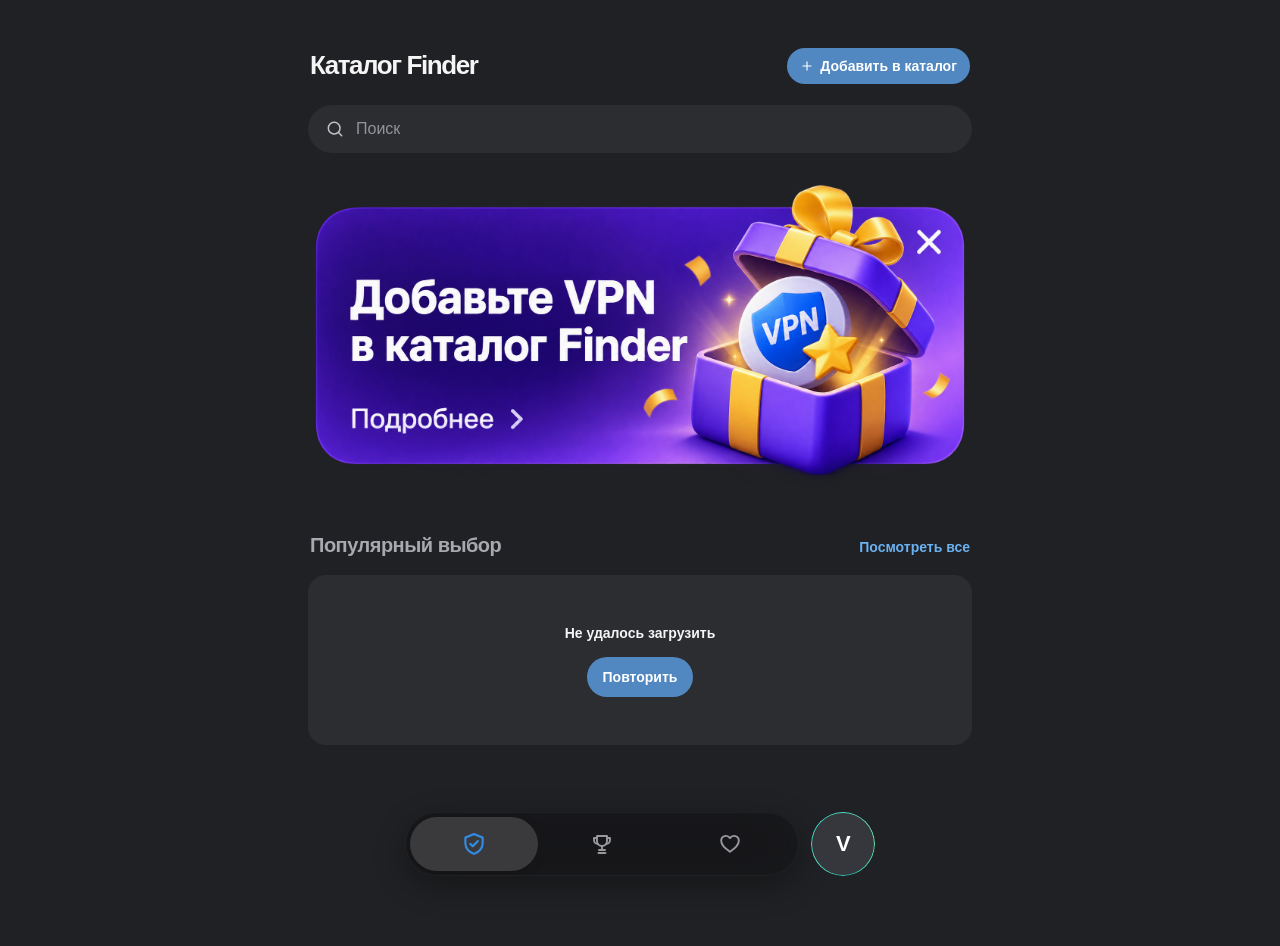
<file: index.html>
<!doctype html>
<html lang="ru">
<head>
<meta charset="utf-8">
<meta name="viewport" content="width=device-width, initial-scale=1, maximum-scale=1, user-scalable=no, viewport-fit=cover">
<meta name="theme-color" content="#202124">
<meta name="description" content="VPN Finder">
<title>VPN Finder</title>
<script src="https://telegram.org/js/telegram-web-app.js"></script>
<script>
(()=>{try{const p=localStorage.getItem("vpn-finder-theme");const t=window.Telegram?.WebApp;const s=p==="light"?"light":p==="system"?(t?.colorScheme||(window.matchMedia?.("(prefers-color-scheme: light)")?.matches?"light":"dark")):"dark";document.documentElement.dataset.theme=s==="light"?"light":"dark";document.documentElement.style.colorScheme=document.documentElement.dataset.theme;}catch(_){document.documentElement.dataset.theme="dark";}})();
</script>
<link rel="stylesheet" href="./assets/css/styles.css?v=20261128-muted-profile-headings-v1">
<link rel="stylesheet" href="./assets/css/nav-glass-20261124.css?v=20261128-independent-panel-spring-v15">
<link rel="stylesheet" href="./assets/css/monitoring.css?v=20261127-monitoring-owner-minimal-v1">
<link rel="stylesheet" href="./assets/css/theme.css?v=20261128-theme-sun-icon-v1">
<link rel="stylesheet" href="./assets/css/partners.css?v=20261128-partners-v2">
<script src="./assets/avatars/manifest.js?v=20261123-avatar-local-v2"></script>
<script defer src="./assets/js/app.js?v=20261128-partner-navigation-v8"></script>
<script defer src="./assets/js/partners.js?v=20261128-partners-v2"></script>
</head>
<body>
<div class="startup-splash" id="startup-splash" role="status" aria-label="VPN Finder загружается">
  <div class="startup-splash-content">
    <div class="startup-brand-mark" aria-hidden="true">
      <svg viewBox="0 0 512 512" role="presentation" focusable="false">
        <path d="M256 106 C278 116 329 139 378 151 C394 155 402 168 402 185 C402 292 365 362 273 399 C262 404 250 404 239 399 C147 362 110 292 110 185 C110 168 118 155 134 151 C183 139 234 116 256 106 Z"/>
        <path d="M198 255 L247 304 L316 225"/>
      </svg>
    </div>
    <div class="startup-brand-name">VPN Finder</div>
    <div class="startup-loading" aria-hidden="true"><span></span></div>
  </div>
</div>
<div class="app-shell">
<main class="main-content">
  <section class="screen active" id="screen-catalog" data-screen="catalog">
    <div class="catalog-topline">
      <span class="catalog-topline-title">Каталог Finder</span>
      <button class="catalog-add-button" type="button" data-go="owners" data-back-screen="catalog">
        <svg viewBox="0 0 24 24" aria-hidden="true"><path d="M12 5v14M5 12h14"></path></svg>
        <span>Добавить в каталог</span>
      </button>
    </div>
    <label class="search-box">
      <svg viewBox="0 0 24 24" aria-hidden="true"><circle cx="11" cy="11" r="7"></circle><path d="m16 16 4 4"></path></svg>
      <input id="search" type="search" placeholder="Поиск" autocomplete="off">
      <button id="clear-search" class="clear-search" type="button" aria-label="Очистить поиск" hidden><svg viewBox="0 0 24 24" aria-hidden="true"><path d="m7 7 10 10M17 7 7 17"></path></svg></button>
    </label>
    <div class="search-suggestions" id="search-suggestions" hidden></div>
    <div class="catalog-promo-wrap popular-card" id="catalog-promo-banner">
      <div class="catalog-promo-banner">
        <img src="./assets/images/VPN%20Finder%20Gift%20Box%20Promotion.png" alt="VPN Finder — продвижение VPN-сервиса">
      </div>
      <button class="catalog-promo-more-hit" type="button" data-go="owner-promo" data-back-screen="catalog" aria-label="Подробнее о размещении VPN-сервиса"></button>
      <button class="catalog-promo-dismiss" type="button" data-action="dismiss-catalog-promo" aria-label="Закрыть баннер"></button>
    </div>
    <div class="catalog-section-heading"><h2>Популярный выбор</h2><button id="toggle-catalog" type="button" aria-expanded="false">Посмотреть все</button></div>
    <div class="provider-list" id="provider-list"><div class="loading-state"><span class="loader"></span></div></div>
  </section>

  <section class="screen" id="screen-compare" data-screen="compare">
    <div id="compare-list"></div>
  </section>

  <section class="screen" id="screen-favorites" data-screen="favorites">
    <div class="page-heading"><h1>Избранное</h1></div>
    <div id="favorites-list"></div>
  </section>

  <section class="screen" id="screen-profile" data-screen="profile">
    <div class="profile-view" aria-live="polite">
      <div class="profile-photo-wrap">
        <img class="profile-photo" id="profile-photo" alt="" hidden referrerpolicy="no-referrer">
        <div class="profile-avatar-fallback" id="profile-avatar-fallback">V</div>
      </div>
      <h1 class="profile-name" id="profile-name">Загрузка профиля…</h1>
      <a class="profile-username" id="profile-username" href="#" target="_blank" rel="noopener noreferrer" hidden></a>
      <section class="home-screen-prompt" id="home-screen-prompt" aria-label="Добавление Finder VPN на экран Домой" hidden>
        <div class="home-screen-copy">
          <h2>Открывайте <strong>Finder</strong> в одно касание.</h2>
          <p>Добавьте <strong>Finder</strong> на экран Домой для быстрого доступа.</p>
        </div>
        <button class="home-screen-action" id="add-home-screen" type="button">Добавить на экран Домой</button>
        <p class="home-screen-status" id="home-screen-status" role="status" hidden></p>
        <button class="home-screen-action home-screen-dismiss" id="hide-home-screen-prompt" type="button">Скрыть</button>
      </section>
      <section class="profile-menu-group profile-settings-group" aria-labelledby="profile-settings-title">
        <h2 class="profile-section-title" id="profile-settings-title">Настройки</h2>
        <nav class="profile-menu" aria-label="Настройки">
        <button class="profile-menu-row profile-language-row" id="language-selector" type="button">
          <span class="profile-menu-leading"><span class="profile-icon-tile language-tile"><svg viewBox="0 0 24 24" aria-hidden="true"><circle cx="12" cy="12" r="8.5"></circle><path d="M3.8 12h16.4M12 3.5c2.1 2.3 3.1 5.1 3.1 8.5s-1 6.2-3.1 8.5M12 3.5C9.9 5.8 8.9 8.6 8.9 12s1 6.2 3.1 8.5"></path></svg></span><span>Язык</span></span>
          <span class="profile-menu-trailing"><span class="profile-language-value" id="profile-language-value">Русский</span><span class="profile-menu-chevron" aria-hidden="true">›</span></span>
        </button>
        <button class="profile-menu-row profile-theme-row" id="theme-selector" type="button">
          <span class="profile-menu-leading"><span class="profile-icon-tile theme-tile"><svg viewBox="0 0 24 24" aria-hidden="true" focusable="false"><circle cx="12" cy="12" r="4"></circle><path d="M12 2.5v2.2M12 19.3v2.2M4.9 4.9l1.55 1.55m11.1 11.1 1.55 1.55M2.5 12h2.2m14.6 0h2.2M4.9 19.1l1.55-1.55m11.1-11.1L19.1 4.9"></path></svg></span><span>Тема</span></span>
          <span class="profile-menu-trailing"><span class="profile-theme-value" id="profile-theme-value">Тёмная</span><span class="profile-menu-chevron" aria-hidden="true">›</span></span>
        </button>
        <button class="profile-menu-row profile-sounds-row" id="profile-sounds-toggle" type="button" aria-pressed="true">
          <span class="profile-menu-leading"><span class="profile-icon-tile sounds-tile"><svg viewBox="0 0 24 24" aria-hidden="true"><path d="M4 10v4h3l4 3V7l-4 3H4Z"></path><path d="M15 9a4 4 0 0 1 0 6M17.5 6.5a7.5 7.5 0 0 1 0 11"></path></svg></span><span>Звуки</span></span>
          <span class="profile-menu-trailing"><span class="profile-sounds-switch" aria-hidden="true"><i></i></span></span>
        </button>
        </nav>
      </section>
      <section class="profile-menu-group profile-about-group" aria-labelledby="profile-about-title">
        <h2 class="profile-section-title" id="profile-about-title">О проекте</h2>
        <nav class="profile-menu" aria-label="О проекте">
        <button class="profile-menu-row" type="button" data-go="news" aria-label="Новости"><span class="profile-menu-leading"><span class="profile-icon-tile news-tile"><svg viewBox="0 0 24 24" aria-hidden="true"><path d="M5 3.8h14a1.7 1.7 0 0 1 1.7 1.7v13a1.7 1.7 0 0 1-1.7 1.7H5a1.7 1.7 0 0 1-1.7-1.7v-13A1.7 1.7 0 0 1 5 3.8Z"></path><path d="M8 8h8M8 11.5h8M8 15h5"></path><path d="M7 3.8v3"></path></svg></span><span>Новости</span></span><span class="profile-menu-trailing"><span class="news-unread-badge" hidden>НОВОЕ</span><span class="profile-menu-chevron" aria-hidden="true">›</span></span></button>
        <button class="profile-menu-row" type="button" data-go="contact"><span class="profile-menu-leading"><span class="profile-icon-tile contact-tile"><svg viewBox="0 0 24 24" aria-hidden="true"><path d="M20.2 11.2a7.7 7.7 0 0 1-7.7 7.7H6l-2.2 1.8v-6.1a7.7 7.7 0 1 1 16.4-3.4Z"></path><circle cx="8.5" cy="11.5" r=".8" fill="currentColor" stroke="none"></circle><circle cx="12" cy="11.5" r=".8" fill="currentColor" stroke="none"></circle><circle cx="15.5" cy="11.5" r=".8" fill="currentColor" stroke="none"></circle></svg></span><span>Связаться</span></span><span class="profile-menu-trailing"><span id="contact-unread-badge" class="news-unread-badge support-unread-badge" hidden>0</span><span class="profile-menu-chevron" aria-hidden="true">›</span></span></button>
        <button class="profile-menu-row" type="button" data-go="owners" data-back-screen="profile"><span class="profile-menu-leading"><span class="profile-icon-tile owners-tile"><svg viewBox="0 0 24 24" aria-hidden="true"><rect x="3" y="7" width="18" height="13" rx="2.4"></rect><path d="M8 7V5.5A2.5 2.5 0 0 1 10.5 3h3A2.5 2.5 0 0 1 16 5.5V7M3 12h18"></path><path d="M10 12v2h4v-2"></path></svg></span><span>Владельцам VPN</span></span><span class="profile-menu-chevron" aria-hidden="true">›</span></button>
        <button class="profile-menu-row" type="button" data-go="support"><span class="profile-menu-leading"><span class="profile-icon-tile support-tile"><svg viewBox="0 0 24 24" aria-hidden="true"><path d="M20.3 8.9c0 5-8.3 10.2-8.3 10.2S3.7 13.9 3.7 8.9A4.6 4.6 0 0 1 12 6.3a4.6 4.6 0 0 1 8.3 2.6Z"></path></svg></span><span>Поддержать проект</span></span><span class="profile-menu-chevron" aria-hidden="true">›</span></button>
        </nav>
      </section>
      <div class="profile-management-group" id="profile-management-group" hidden>
        <h2 class="profile-management-title">Управление</h2>
        <nav class="profile-menu profile-management-menu" aria-label="Управление">
          <button class="profile-menu-row" id="analytics-menu-row" type="button" data-go="analytics" hidden><span class="profile-menu-leading"><span class="profile-icon-tile analytics-tile"><svg viewBox="0 0 24 24" aria-hidden="true"><path d="M4 19.5V4.5M4 19.5h16"></path><path d="m7.5 14.5 3.2-3.7 3.1 2 4.8-6"></path><circle cx="18.6" cy="6.8" r="1.4"></circle></svg></span><span>Статистика</span></span><span class="profile-menu-chevron" aria-hidden="true">›</span></button>
          <button class="profile-menu-row" id="monitoring-menu-row" type="button" data-go="monitoring" hidden><span class="profile-menu-leading"><span class="profile-icon-tile analytics-tile"><svg viewBox="0 0 24 24" aria-hidden="true"><path d="M12 3.2 19 6v5.2c0 4.5-2.9 7.6-7 9.6-4.1-2-7-5.1-7-9.6V6l7-2.8Z"></path><path d="m8.7 12.2 2.1 2.1 4.6-4.7"></path></svg></span><span>Мониторинг</span></span><span class="profile-menu-chevron" aria-hidden="true">›</span></button>
          <button class="profile-menu-row" id="support-inbox-menu-row" type="button" data-go="support-inbox" hidden><span class="profile-menu-leading"><span class="profile-icon-tile messages-tile"><svg viewBox="0 0 24 24" aria-hidden="true"><path d="M20.2 11.2a7.7 7.7 0 0 1-7.7 7.7H6l-2.2 1.8v-6.1a7.7 7.7 0 1 1 16.4-3.4Z"></path><path d="M8 10h8M8 13.5h5"></path></svg></span><span>Сообщения</span></span><span class="profile-menu-trailing"><span class="news-unread-badge support-unread-badge" hidden>0</span><span class="profile-menu-chevron" aria-hidden="true">›</span></span></button>
          <button class="profile-menu-row" id="partners-admin-menu-row" type="button" data-go="partner-admin" hidden><span class="profile-menu-leading"><span class="profile-icon-tile analytics-tile"><svg viewBox="0 0 24 24" aria-hidden="true"><path d="M16 20v-1.5a3.5 3.5 0 0 0-3.5-3.5h-5A3.5 3.5 0 0 0 4 18.5V20"></path><circle cx="10" cy="7.5" r="3.5"></circle><path d="M17 11a3.5 3.5 0 0 0 0-7M20 20v-1.5a3.5 3.5 0 0 0-2.5-3.35"></path></svg></span><span>Партнёры</span></span><span class="profile-menu-chevron" aria-hidden="true">›</span></button>
        </nav>
      </div>

    </div>
  </section>

  <section class="screen" id="screen-analytics" data-screen="analytics">
    <div class="page-heading"><h1>Статистика</h1></div>
    <div id="analytics-dashboard" class="analytics-dashboard" aria-live="polite"></div>
  </section>
  <section class="screen" id="screen-monitoring" data-screen="monitoring">
    <div class="page-heading"><h1>Мониторинг</h1></div>
    <div id="monitoring-dashboard" class="monitoring-dashboard" aria-live="polite"></div>
  </section>
  <section class="screen" id="screen-support-inbox" data-screen="support-inbox">
    <div id="support-inbox-list" class="support-inbox-list"></div>
    <div id="support-inbox-conversation" class="support-inbox-conversation" hidden>
      <h2 id="support-thread-title"></h2>
      <div id="support-inbox-messages" class="support-chat-messages" aria-live="polite"></div>
      <form id="support-reply-form" novalidate class="support-chat-compose">
        <textarea name="message" rows="1" maxlength="3000" required aria-label="Сообщение" placeholder="Сообщение"></textarea>
        <button class="contact-send-button" type="submit" aria-label="Отправить сообщение" title="Отправить"><svg class="contact-send-plane" viewBox="0 0 24 24" aria-hidden="true" focusable="false"><path class="paper-plane-body" d="M19.55 3.15c.83-.31 1.58.44 1.27 1.27l-6.5 15.13c-.32.75-1.35.79-1.73.07l-3.62-6.55-5.05-2.12c-.72-.38-.68-1.41.07-1.73l15.56-6.07Z"/></svg></button>
      </form>
    </div>
  </section>

  <section class="screen" id="screen-news" data-screen="news">
    <div class="page-heading"><h1>Новости</h1></div>
    <article class="news-post" data-news-id="2026-11-24-project-growth-v1">
      <div class="news-post-top">
        <span class="news-post-icon" aria-hidden="true"><svg viewBox="0 0 512 512" role="presentation" focusable="false"><path d="M256 106 C278 116 329 139 378 151 C394 155 402 168 402 185 C402 292 365 362 273 399 C262 404 250 404 239 399 C147 362 110 292 110 185 C110 168 118 155 134 151 C183 139 234 116 256 106 Z"></path><path d="M198 255 L247 304 L316 225"></path></svg></span>
        <span class="news-post-description">Развиваем платформу и расширяем каталог VPN-сервисов</span>
        <time datetime="2026-11-24">24 ноября 2026</time>
      </div>
      <h2>VPN Finder готовится к запуску</h2>
      <p class="news-post-intro">Проект активно развивается: мы совершенствуем платформу и постепенно добавляем новые VPN-сервисы, чтобы выбирать подходящее решение было ещё удобнее.</p>
      <ul class="news-post-list">
        <li>Каталог VPN-сервисов постоянно расширяется.</li>
        <li>Мы открыты к сотрудничеству с владельцами и командами VPN-проектов.</li>
        <li>Скоро состоится запуск VPN Finder. Следите за обновлениями!</li>
      </ul>
      <p class="news-post-note">Хотите добавить свой сервис или обсудить сотрудничество? Напишите нам через разделом <button class="news-inline-link" type="button" data-go="owners">«Владельцам VPN»</button>.</p>
    </article>
    <article class="news-post" data-news-id="2026-11-24-news-system-v1">
      <div class="news-post-top">
        <span class="news-post-icon" aria-hidden="true"><svg viewBox="0 0 512 512" role="presentation" focusable="false"><path d="M256 106 C278 116 329 139 378 151 C394 155 402 168 402 185 C402 292 365 362 273 399 C262 404 250 404 239 399 C147 362 110 292 110 185 C110 168 118 155 134 151 C183 139 234 116 256 106 Z"></path><path d="M198 255 L247 304 L316 225"></path></svg></span>
        <span class="news-post-description">Метка о новых публикациях в меню профиля</span>
        <time datetime="2026-11-24">24 ноября 2026</time>
      </div>
      <h2>Новости стали удобнее</h2>
      <ul class="news-post-list">
        <li>В меню профиля появляется метка «Новое».</li>
        <li>Откройте новости, чтобы прочитать публикацию.</li>
        <li>После просмотра метка исчезает.</li>
      </ul>
    </article>
  </section>

  <section class="screen support-screen" id="screen-support" data-screen="support">
    <div class="support-hero">
      <div class="support-art" aria-hidden="true">
        <span class="support-orbit support-orbit-a"></span>
        <span class="support-orbit support-orbit-b"></span>
        <span class="support-spark support-spark-a">✦</span>
        <span class="support-spark support-spark-b">✧</span>
        <span class="support-spark support-spark-c">✦</span>
        <span class="support-spark support-spark-d">·</span>
        <span class="support-spark support-spark-e">✧</span>
        <span class="support-art-shadow"></span>
        <img class="support-orb" src="./assets/images/support-star-orb.png" alt="Голубая стеклянная сфера с золотой звездой">
        <span class="support-orbit-front"></span>
      </div>
      <h1>Поддержать VPN Finder</h1>
      <p>Помоги проекту развиваться и делать поиск VPN удобнее.</p>
    </div>

    <div class="support-method-container">
    <div class="support-tabs" role="tablist" aria-label="Способ поддержки">
      <button class="support-tab is-active" id="support-tab-stars" type="button" role="tab" aria-selected="true" aria-controls="support-panel-stars" data-support-tab="stars">Telegram Stars</button>
      <button class="support-tab" id="support-tab-crypto" type="button" role="tab" aria-selected="false" aria-controls="support-panel-crypto" data-support-tab="crypto">Crypto</button>
    </div>

    <section class="support-panel support-stars-panel" id="support-panel-stars" role="tabpanel" aria-labelledby="support-tab-stars">
      <form class="profile-form support-form" id="support-form" onsubmit="return false">
        <p class="support-section-title">Выбери сумму поддержки</p>
        <div class="support-presets" aria-label="Варианты поддержки">
          <button class="support-preset is-selected" type="button" data-support-amount="100"><strong>100 <svg class="telegram-stars-icon" viewBox="0 0 24 24" aria-hidden="true" focusable="false"><path d="M12 1.65c.55 0 1.04.31 1.29.81l2.55 5.17 5.7.83c1.18.17 1.65 1.62.8 2.45l-4.12 4.02.97 5.68c.2 1.18-1.03 2.08-2.08 1.52L12 19.45l-5.1 2.68c-1.06.56-2.29-.34-2.09-1.52l.98-5.68-4.13-4.02c-.85-.83-.38-2.28.8-2.45l5.7-.83 2.55-5.17c.25-.5.74-.81 1.29-.81Z" fill="#FFC83D" stroke="#D98A00" stroke-width=".6"/></svg></strong><span>≈ 107 ₽</span></button>
          <button class="support-preset" type="button" data-support-amount="500"><strong>500 <svg class="telegram-stars-icon" viewBox="0 0 24 24" aria-hidden="true" focusable="false"><path d="M12 1.65c.55 0 1.04.31 1.29.81l2.55 5.17 5.7.83c1.18.17 1.65 1.62.8 2.45l-4.12 4.02.97 5.68c.2 1.18-1.03 2.08-2.08 1.52L12 19.45l-5.1 2.68c-1.06.56-2.29-.34-2.09-1.52l.98-5.68-4.13-4.02c-.85-.83-.38-2.28.8-2.45l5.7-.83 2.55-5.17c.25-.5.74-.81 1.29-.81Z" fill="#FFC83D" stroke="#D98A00" stroke-width=".6"/></svg></strong><span>≈ 534 ₽</span></button>
          <button class="support-preset" type="button" data-support-amount="1000"><strong>1 000 <svg class="telegram-stars-icon" viewBox="0 0 24 24" aria-hidden="true" focusable="false"><path d="M12 1.65c.55 0 1.04.31 1.29.81l2.55 5.17 5.7.83c1.18.17 1.65 1.62.8 2.45l-4.12 4.02.97 5.68c.2 1.18-1.03 2.08-2.08 1.52L12 19.45l-5.1 2.68c-1.06.56-2.29-.34-2.09-1.52l.98-5.68-4.13-4.02c-.85-.83-.38-2.28.8-2.45l5.7-.83 2.55-5.17c.25-.5.74-.81 1.29-.81Z" fill="#FFC83D" stroke="#D98A00" stroke-width=".6"/></svg></strong><span>≈ 1 068 ₽</span></button>
        </div>
        <label for="support-amount">Или введи свою сумму в Stars
          <input id="support-amount" type="number" min="1" max="100000" step="1" inputmode="numeric" value="100">
        </label>
        <p class="profile-form-status" id="support-dialog-status" role="status" aria-live="polite"></p>
      </form>
    </section>

    <section class="support-panel crypto-support" id="support-panel-crypto" role="tabpanel" aria-labelledby="support-tab-crypto" hidden>
      <div class="crypto-support-card">
        <span class="crypto-support-kicker">КРИПТОВАЛЮТА</span>
        <h2>USDT в сети TON</h2>
        <p class="crypto-support-note">Переведи любую удобную сумму на адрес ниже. Перед отправкой проверь сеть TON.</p>
        <div class="crypto-address-wrap">
          <code class="crypto-support-address">UQBt5EVLJ5Q4lljC41RKTGMiXZBevXwRVXIES9Cgy_B9lLgo</code>
          <span class="crypto-copy-symbol" aria-hidden="true">⧉</span>
        </div>
        <button class="connect-button" id="crypto-copy-address" type="button" hidden>Скопировать адрес</button>
        <p class="profile-form-status" id="crypto-support-status" role="status" aria-live="polite"></p>
      </div>
    </div>
    </section>
  </section>

  <section class="screen" id="screen-contact" data-screen="contact">
    <div class="contact-intro" id="contact-intro" aria-label="Поддержка VPN Finder">
      <div class="contact-support-avatar" aria-hidden="true"><svg viewBox="0 0 512 512" focusable="false"><path d="M256 106 C278 116 329 139 378 151 C394 155 402 168 402 185 C402 292 365 362 273 399 C262 404 250 404 239 399 C147 362 110 292 110 185 C110 168 118 155 134 151 C183 139 234 116 256 106 Z"/><path d="M198 255 L247 304 L316 225"/></svg></div>
      <div class="contact-intro-copy"><h2>Поддержка</h2><a class="contact-intro-username" id="contact-bot-link" href="https://t.me/vpn_view_bot" target="_blank" rel="noopener noreferrer">@vpn_view_bot</a></div>
    </div>
    <div class="support-chat">
      <div id="contact-messages" class="support-chat-messages" aria-live="polite"></div>
      <form class="support-chat-compose" id="contact-form" novalidate>
        <textarea name="message" rows="1" maxlength="3000" required aria-label="Сообщение" placeholder="Сообщение"></textarea>
        <button class="contact-send-button" type="submit" aria-label="Отправить сообщение" title="Отправить"><svg class="contact-send-plane" viewBox="0 0 24 24" aria-hidden="true" focusable="false"><path class="paper-plane-body" d="M19.55 3.15c.83-.31 1.58.44 1.27 1.27l-6.5 15.13c-.32.75-1.35.79-1.73.07l-3.62-6.55-5.05-2.12c-.72-.38-.68-1.41.07-1.73l15.56-6.07Z"/></svg></button>
      </form>
    </div>
  </section>

  <section class="screen owner-promo-screen" id="screen-owner-promo" data-screen="owner-promo" aria-label="Для владельцев VPN">
    <div class="owner-promo-content">
      <div class="owner-promo-art" aria-hidden="true">
        <span class="owner-promo-orbit owner-promo-orbit-a"></span>
        <span class="owner-promo-orbit owner-promo-orbit-b"></span>
        <span class="owner-promo-spark owner-promo-spark-a">✦</span>
        <span class="owner-promo-spark owner-promo-spark-b">✧</span>
        <span class="owner-promo-spark owner-promo-spark-c">✦</span>
        <span class="owner-promo-spark owner-promo-spark-d">·</span>
        <span class="owner-promo-spark owner-promo-spark-e">✧</span>
        <span class="owner-promo-shadow"></span>
        <img src="./assets/images/Glossy%20Blue%20Gift%20with%20Golden%20Bow.png" alt="Глянцевая голубая подарочная коробка с золотым бантом">
        <span class="owner-promo-orbit owner-promo-orbit-front"></span>
      </div>
      <div class="owner-promo-copy">
        <span class="owner-promo-eyebrow">VPN FINDER · ДЛЯ ВЛАДЕЛЬЦЕВ</span>
        <h1>Больше внимания вашему VPN</h1>
        <p>Добавьте сервис в каталог Finder и станьте заметнее для новых пользователей.</p>
      </div>
    </div>
    <div class="owner-promo-footer">
      <button class="owner-promo-cta" type="button" data-go="owners" data-back-screen="owner-promo">
        <span>Добавить сервис</span>
      </button>
    </div>
  </section>

  <section class="screen partner-screen" id="screen-owners" data-screen="owners">
    <div class="page-heading"><h1>VPN Finder Partners</h1><p>Партнёрство и размещение VPN-сервисов.</p></div>
    <div id="partner-entry-guest" class="partner-entry" hidden>
      <div class="partner-benefits">
        <div class="partner-benefit"><span>Бесплатное размещение</span></div>
        <div class="partner-benefit"><span>Статистика переходов</span></div>
        <div class="partner-benefit"><span>Партнёрская комиссия</span></div>
      </div>
      <button class="connect-button partner-primary" type="button" data-go="partner-apply">Добавить VPN-сервис</button>
      <div class="partner-invite-box">
        <label for="partner-invite-code">Есть приглашение?</label>
        <div class="partner-inline-field"><input id="partner-invite-code" type="text" autocomplete="off"><button type="button" class="partner-small-button" data-action="partner-accept-invite">Принять</button></div>
        <p class="profile-form-status" id="partner-invite-status" role="status"></p>
      </div>
    </div>
    <div id="partner-entry-member" class="partner-member-entry" hidden>
      <div class="partner-state-line"><span class="partner-state-dot"></span><span>Доступ к кабинету активен</span></div>
      <button class="connect-button partner-primary" type="button" data-go="partner-dashboard">Открыть кабинет</button>
      <div id="partner-entry-member-update" class="partner-application-state" hidden></div>
    </div>
    <div id="partner-entry-application" class="partner-application-state" hidden></div>
    <p class="profile-form-status" id="partner-entry-status" role="status"></p>
  </section>

  <section class="screen partner-screen" id="screen-partner-apply" data-screen="partner-apply">
    <div class="page-heading"><h1>Добавить VPN</h1><p>Заявка на размещение</p></div>
    <form class="profile-form partner-form" id="partner-application-form" novalidate>
      <input type="hidden" name="application_id">
      <div class="partner-progress"><span id="partner-step-label">1 / 4</span><span id="partner-step-name">Сервис</span></div>
      <div class="partner-step is-active" data-partner-step="1">
        <label>Название VPN<input name="service_name" maxlength="120" required></label>
        <label>Сайт<input name="website_url" type="url" maxlength="300" required></label>
        <label>Telegram-бот или канал<input name="telegram_url" maxlength="300"></label>
        <label>Описание<textarea name="description" rows="3" maxlength="1500"></textarea></label>
        <label>Ссылка на логотип<input name="logo_url" type="url" maxlength="500"></label>
      </div>
      <div class="partner-step" data-partner-step="2" hidden>
        <label>Минимальная цена<input name="min_price" type="number" min="0" step="0.01" inputmode="decimal"></label>
        <label>Валюта<select name="price_currency"><option value="RUB">RUB</option><option value="USD">USD</option><option value="EUR">EUR</option></select></label>
        <label>Пробный период, дней<input name="trial_days" type="number" min="0" max="365" step="1" inputmode="numeric"></label>
        <label>Количество стран<input name="countries_count" type="number" min="0" max="250" step="1" inputmode="numeric"></label>
        <label>Платформы<input name="platforms" maxlength="160"></label>
        <label>Тарифы · название — цена — срок<textarea name="plans" rows="3" maxlength="1200"></textarea></label>
        <label>Условия возврата<textarea name="refund_policy" rows="2" maxlength="500"></textarea></label>
      </div>
      <div class="partner-step" data-partner-step="3" hidden>
        <label>Партнёрская ссылка<input name="referral_url" type="url" maxlength="2048" required></label>
        <label>Модель вознаграждения<select name="commission_model"><option value="manual">По договорённости</option><option value="cpa">CPA</option><option value="revshare">RevShare</option><option value="hybrid">Hybrid</option></select></label>
        <label>Размер комиссии<input name="commission_value" type="number" min="0" step="0.01" inputmode="decimal"></label>
        <label>Валюта комиссии<select name="commission_currency"><option value="RUB">RUB</option><option value="USD">USD</option><option value="EUR">EUR</option></select></label>
        <label>Предпочтительный способ подтверждения<select name="confirmation_method"><option value="manual">Вручную</option><option value="api">API</option><option value="webhook">Webhook</option><option value="import">Импорт отчёта</option></select></label>
      </div>
      <div class="partner-step" data-partner-step="4" hidden>
        <label>Telegram для связи<input name="contact_telegram" maxlength="80" required></label>
        <div class="partner-review-note">После отправки заявка поступит на проверку. Публикация возможна только после одобрения.</div>
      </div>
      <div class="partner-step-actions">
        <button class="partner-secondary-button" type="button" data-action="partner-step-back" hidden>Назад</button>
        <button class="connect-button" type="button" data-action="partner-step-next">Далее</button>
        <button class="connect-button" type="submit" id="partner-submit-button" hidden>Отправить заявку</button>
      </div>
      <p class="profile-form-status" id="partner-application-status" role="status"></p>
    </form>
  </section>

  <section class="screen partner-screen" id="screen-partner-dashboard" data-screen="partner-dashboard">
    <div class="page-heading"><h1>Кабинет партнёра</h1><p id="partner-dashboard-name"></p></div>
    <div id="partner-dashboard-content" class="partner-dashboard-content"><div class="loading-state"></div></div>
    <section class="partner-edit-section" id="partner-edit-section" hidden>
      <div class="page-heading"><h2>Изменить данные</h2></div>
      <form class="profile-form partner-form" id="partner-edit-form" novalidate>
        <input type="hidden" name="partner_id"><input type="hidden" name="service_id">
        <label>Название<input name="name" maxlength="120" required></label>
        <label>Описание<textarea name="description" rows="3" maxlength="1500"></textarea></label>
        <label>Логотип<input name="logo_url" type="url" maxlength="500"></label>
        <label>Партнёрская ссылка<input name="referral_url" type="url" maxlength="2048"></label>
        <label>Минимальная цена<input name="min_price" type="number" min="0" step="0.01"></label>
        <label>Валюта<select name="price_currency"><option value="RUB">RUB</option><option value="USD">USD</option><option value="EUR">EUR</option></select></label>
        <label>Пробный период, дней<input name="trial_days" type="number" min="0" max="365" step="1"></label>
        <label>Количество стран<input name="countries_count" type="number" min="0" max="250" step="1"></label>
        <label>Платформы<input name="platforms" maxlength="160"></label>
        <label>Тарифы<textarea name="plans" rows="3" maxlength="1200"></textarea></label>
        <label>Условия возврата<textarea name="refund_policy" rows="2" maxlength="500"></textarea></label>
        <div class="partner-step-actions"><button type="button" class="partner-secondary-button" data-action="partner-cancel-edit">Отмена</button><button type="submit" class="connect-button">Отправить на модерацию</button></div>
        <p class="profile-form-status" id="partner-edit-status" role="status"></p>
      </form>
    </section>
  </section>

  <section class="screen partner-screen" id="screen-partner-admin" data-screen="partner-admin">
    <div class="page-heading"><h1>Партнёры</h1><p>Заявки и модерация</p></div>
    <div class="partner-admin-block"><h2>Заявки</h2><div id="partner-admin-applications"></div></div>
    <div class="partner-admin-block"><h2>Изменения</h2><div id="partner-admin-versions"></div></div>
    <div class="partner-admin-block"><h2>Пригласить владельца</h2>
      <form class="profile-form partner-form" id="partner-invite-form">
        <label>Название партнёра<input name="partner_name" maxlength="120" required></label>
        <label>Telegram ID владельца<input name="telegram_id" type="number" min="1" step="1"></label>
        <button class="connect-button" type="submit">Создать приглашение</button>
        <p class="profile-form-status" id="partner-invite-create-status" role="status"></p>
        <div id="partner-invite-result" class="partner-invite-result" hidden></div>
      </form>
    </div>
  </section>
</main>

<div class="bottom-nav-dock">
  <nav class="bottom-nav" aria-label="Основная навигация">
    <button class="nav-item active" type="button" data-go="catalog" aria-current="page">
      <svg viewBox="0 0 24 24" aria-hidden="true"><path d="M12 2.8 20 6v5.2c0 5-3.2 8.2-8 10-4.8-1.8-8-5-8-10V6l8-3.2Z"></path><path d="m8.5 11.8 2.3 2.3 4.8-4.8"></path></svg><span>Finder</span>
    </button>
    <button class="nav-item" type="button" data-go="compare">
      <svg viewBox="0 0 24 24" aria-hidden="true"><path d="M7 4h10v5a5 5 0 0 1-10 0V4Z"></path><path d="M7 6H4v2a4 4 0 0 0 4 4M17 6h3v2a4 4 0 0 1-4 4M12 14v4M8.5 21h7M9 18h6"></path></svg><span>Топ</span>
    </button>
    <button class="nav-item" type="button" data-go="favorites">
      <svg viewBox="0 0 24 24" aria-hidden="true"><path d="M20.8 8.8c0 5.1-8.8 11-8.8 11s-8.8-5.9-8.8-11A4.8 4.8 0 0 1 12 6.1a4.8 4.8 0 0 1 8.8 2.7Z"></path></svg><span>Избранное</span>
    </button>
  </nav>
  <button class="profile-nav-button" id="profile-nav-button" type="button" data-go="profile" aria-label="Профиль" title="Профиль">
    <img id="profile-nav-photo" alt="" hidden referrerpolicy="no-referrer">
    <span id="profile-nav-fallback">V</span>
  </button>
</div>
</div>
</body>
</html>
</file>
<file: assets/css/styles.css>
:root{color-scheme:dark;--bg:#202124;--panel:#2B2D31;--raised:#35373C;--line:#414349;--text:#F5F5F5;--muted:#92949A;--secondary:#C1C3C8;--blue:#5288C1;--bright:#6AB2F2;font-family:-apple-system,BlinkMacSystemFont,"Segoe UI",Roboto,Helvetica,Arial,sans-serif;font-synthesis:none}
*{box-sizing:border-box}html{min-height:100%;background:var(--bg);scroll-behavior:smooth}body{min-height:100vh;margin:0;color:var(--text);background:var(--bg);-webkit-font-smoothing:antialiased}button,input{font:inherit}button{color:inherit}.app-shell{width:min(100%,720px);min-height:100vh;margin:0 auto;position:relative;background:var(--bg)}
.topbar{height:58px;padding:0 20px;display:flex;align-items:center;justify-content:space-between;position:sticky;top:0;z-index:5;background:rgba(32,33,36,.94);backdrop-filter:blur(22px);border-bottom:1px solid rgba(53,68,84,.72)}.brand{display:inline-flex;align-items:center;gap:9px;color:var(--text);text-decoration:none}.brand-mark{width:29px;height:29px;display:grid;place-items:center;border-radius:10px;background:var(--blue);color:#fff;font-size:15px;font-weight:700}.brand-name{font-size:15px;font-weight:700;letter-spacing:-.035em}.profile-shortcut{width:36px;height:36px;padding:0;display:grid;place-items:center;border:0;border-radius:50%;background:transparent;cursor:pointer}.avatar,.profile-avatar{display:grid;place-items:center;width:32px;height:32px;border-radius:50%;background:var(--raised);color:var(--bright);font-size:13px;font-weight:700}
.main-content{position:relative;overflow-x:clip;padding:0 18px calc(112px + env(safe-area-inset-bottom))}.screen{display:none;min-height:calc(100vh - 130px)}.screen.active{display:block;animation:screen-in .3s cubic-bezier(.22,1,.36,1) both;will-change:opacity,transform}@keyframes screen-in{from{opacity:0;transform:translate3d(0,8px,0) scale(.992)}to{opacity:1;transform:translate3d(0,0,0) scale(1)}}
.page-heading{padding:28px 2px 17px}.page-heading h1{margin:0;font-size:29px;line-height:1.08;letter-spacing:-.055em;font-weight:700}.catalog-heading{padding-bottom:16px}
.search-box{min-height:46px;margin-bottom:14px;display:flex;align-items:center;gap:10px;padding:0 13px;border:1px solid var(--line);border-radius:14px;background:var(--panel)}.search-box svg{width:19px;height:19px;flex:0 0 auto;fill:none;stroke:var(--muted);stroke-width:1.8;stroke-linecap:round}.search-box input{width:100%;min-width:0;padding:0;border:0;outline:0;background:transparent;color:var(--text);font-size:14px}.search-box input::placeholder{color:var(--muted)}.clear-search{width:25px;height:25px;border:0;background:transparent;color:var(--muted);font-size:22px;cursor:pointer}
.filter-strip{display:flex;gap:7px;overflow-x:auto;padding:0 0 13px;scrollbar-width:none}.filter-strip::-webkit-scrollbar{display:none}.filter-chip{flex:0 0 auto;min-height:31px;padding:0 12px;border:1px solid var(--line);border-radius:999px;background:var(--panel);color:var(--secondary);font-size:11px;font-weight:600;cursor:pointer;transition:background .18s,border-color .18s,color .18s}.filter-chip.active{border-color:var(--blue);background:var(--blue);color:#fff}.catalog-toolbar{min-height:25px;color:var(--muted);font-size:11px}
.provider-list{display:grid;gap:10px}.vpn-card{padding:14px;border:1px solid var(--line);border-radius:18px;background:var(--panel);transition:transform .18s ease,border-color .18s ease}.vpn-card:active{transform:scale(.99)}.vpn-card-top{display:flex;align-items:center;gap:11px}.service-mark{width:43px;height:43px;flex:0 0 auto;display:grid;place-items:center;border-radius:14px;background:var(--raised);color:var(--bright);font-size:17px;font-weight:700}.service-title{min-width:0;flex:1}.service-title h3{margin:0 0 5px;font-size:15px;line-height:1.2;font-weight:600;letter-spacing:-.025em}.service-price{font-size:13px;font-weight:600;color:var(--text)}.card-tools{display:flex;gap:4px}.round-action{width:34px;height:34px;display:grid;place-items:center;border:0;border-radius:50%;background:transparent;color:var(--muted);cursor:pointer;transition:background .18s,color .18s,transform .18s}.round-action:active{transform:scale(.9)}.round-action svg{width:19px;height:19px;fill:none;stroke:currentColor;stroke-width:1.7;stroke-linecap:round;stroke-linejoin:round}.round-action.selected{background:rgba(106,178,242,.13);color:var(--bright)}
.vpn-tags{display:flex;flex-wrap:wrap;gap:6px;margin:13px 0 2px}.vpn-tag{padding:6px 9px;border-radius:8px;background:var(--raised);color:var(--secondary);font-size:10px;font-weight:500}.vpn-card-bottom{display:flex;gap:8px;margin-top:13px}.connect-button,.primary-button{min-height:40px;padding:0 16px;border:0;border-radius:12px;background:var(--blue);color:#fff;font-size:12px;font-weight:600;cursor:pointer;transition:filter .18s,transform .18s}.connect-button{flex:1}.connect-button:active,.primary-button:active{transform:scale(.98);filter:brightness(1.08)}.remove-button{min-height:40px;padding:0 13px;border:1px solid var(--line);border-radius:12px;background:transparent;color:var(--secondary);font-size:11px;cursor:pointer}
.empty-state{min-height:170px;padding:22px 16px;display:flex;flex-direction:column;align-items:center;justify-content:center;gap:12px;border:1px solid var(--line);border-radius:18px;background:var(--panel);text-align:center}.empty-state h3{margin:0;color:var(--text);font-size:14px;font-weight:600}.primary-button{margin-top:2px}
.loading-state{min-height:130px;display:grid;place-items:center}
.profile-card{min-height:76px;padding:14px;display:flex;align-items:center;gap:12px;border:1px solid var(--line);border-radius:16px;background:var(--panel)}.profile-avatar{width:43px;height:43px;font-size:16px}.profile-identity{min-width:0;flex:1}.profile-identity strong,.profile-identity span{display:block;overflow:hidden;text-overflow:ellipsis;white-space:nowrap}.profile-identity strong{font-size:13px}.profile-identity span{margin-top:4px;color:var(--muted);font-size:10px}.settings-list{margin-top:14px;overflow:hidden;border:1px solid var(--line);border-radius:16px;background:var(--panel)}.settings-row{min-height:49px;padding:0 14px;display:flex;align-items:center;justify-content:space-between;gap:16px;border-bottom:1px solid var(--line);font-size:12px}.settings-row:last-child{border-bottom:0}.settings-row span{color:var(--secondary)}.settings-row strong{color:var(--text);font-size:12px;font-weight:600}
.compare-table-wrap{overflow-x:auto;border:1px solid var(--line);border-radius:16px;background:var(--panel)}.compare-table{width:100%;min-width:360px;border-collapse:collapse;text-align:left;font-size:11px}.compare-table th,.compare-table td{padding:13px 11px;border-bottom:1px solid var(--line)}.compare-table thead th{color:var(--text);font-size:12px}.compare-table thead th:first-child{width:90px}.compare-table thead th span{display:inline-block;max-width:90px;vertical-align:middle}.compare-table thead button{margin-left:4px;border:0;background:transparent;color:var(--muted);font-size:17px}.compare-table tbody th{color:var(--muted);font-weight:500}.compare-table tbody td{color:var(--text);font-weight:600}.compare-table tr:last-child th,.compare-table tr:last-child td{border-bottom:0}
button:focus-visible,input:focus-visible{outline:2px solid var(--bright);outline-offset:2px}
@media(min-width:700px){body{padding:24px 0}.app-shell{min-height:calc(100vh - 48px);border:1px solid var(--line);border-radius:26px;overflow:hidden}.topbar{padding:0 28px}.main-content{padding-left:28px;padding-right:28px;padding-bottom:128px}}
@media(max-width:360px){.main-content{padding-left:14px;padding-right:14px}}
@media(prefers-reduced-motion:reduce){*,*::before,*::after{scroll-behavior:auto!important;animation-duration:.01ms!important;transition-duration:.01ms!important}}

/* Catalog header: compact search-first layout */
.topbar{display:none!important}
#screen-catalog{padding-top:16px}
#screen-catalog .search-box{min-height:48px;margin:0 0 22px;padding:0 17px;border:1px solid var(--line);border-radius:999px;background:var(--panel);gap:11px}
#screen-catalog .search-box svg{width:20px;height:20px;stroke:var(--secondary)}
#screen-catalog .search-box input{font-size:16px;line-height:1.25;-webkit-appearance:none;appearance:none;-webkit-tap-highlight-color:transparent}#screen-catalog .search-box:focus-within{outline:0;box-shadow:none}#screen-catalog .search-box input:focus{outline:0;box-shadow:none}#screen-catalog .search-box input::-webkit-search-cancel-button,#screen-catalog .search-box input::-webkit-search-decoration{-webkit-appearance:none;appearance:none}#screen-catalog .search-box,#screen-catalog .search-box *{-webkit-tap-highlight-color:transparent}#screen-catalog .clear-search{width:28px;height:28px;flex:0 0 28px;display:grid;place-items:center;padding:0;border:0;border-radius:50%;background:transparent;color:var(--muted);cursor:pointer;outline:0;box-shadow:none}#screen-catalog .clear-search[hidden]{display:none}#screen-catalog .clear-search svg{width:17px;height:17px;fill:none;stroke:currentColor;stroke-width:2;stroke-linecap:round;stroke-linejoin:round}#screen-catalog .clear-search:focus,#screen-catalog .clear-search:focus-visible,#screen-catalog .clear-search:active{outline:0;box-shadow:none;background:transparent}
#screen-catalog .catalog-section-heading{display:flex;align-items:center;justify-content:space-between;gap:12px;margin:0 2px 14px}
#screen-catalog .catalog-section-heading h2{margin:0;color:var(--text);font-size:17px;line-height:1.2;font-weight:600;letter-spacing:-.035em}
#screen-catalog #toggle-catalog{flex:0 0 auto;padding:5px 0;border:0;background:transparent;color:var(--bright);font-size:13px;font-weight:500;cursor:pointer}
#screen-catalog .filter-strip[hidden]{display:none}
#screen-catalog .filter-strip{margin-top:-3px}

/* Search-first catalogue: one featured panel and compact service rows */
#screen-catalog .catalog-section-heading h2{color:#A7A9AE}
#screen-catalog .provider-list{display:block}
.popular-card{padding:18px 14px 14px;border:1px solid rgba(255,255,255,.055);border-radius:20px;background:var(--raised)}
.popular-grid{display:grid;grid-template-columns:repeat(4,minmax(0,1fr));gap:8px}
.popular-service{min-width:0;padding:3px 1px 7px;display:flex;flex-direction:column;align-items:center;gap:10px;border:0;background:transparent;color:var(--text);cursor:pointer;-webkit-tap-highlight-color:transparent;animation:none}
.popular-avatar{width:64px;height:64px;display:block;flex:0 0 64px}
.avatar-frame{position:relative;overflow:hidden;display:block;flex:0 0 auto;border:0;border-radius:50%;background:var(--raised)}
.avatar-image{position:absolute;inset:0;width:100%;height:100%;display:block;object-fit:cover;border:0;border-radius:inherit;opacity:0;transition:opacity .14s ease}
.avatar-image.is-loaded{opacity:1}
.avatar-frame .avatar-fallback{position:absolute;inset:0;display:grid;place-items:center;border:0;border-radius:inherit;background:var(--raised);color:var(--bright);font-size:17px;font-weight:700}
.popular-service > .popular-service-open > span:last-child{width:100%;overflow:hidden;text-overflow:ellipsis;white-space:nowrap;text-align:center;color:#F5F5F5;font-size:13px;line-height:1.2;font-weight:600;letter-spacing:-.02em}
@media(prefers-reduced-motion:reduce){.popular-service{animation:none!important}}
.avatar-fallback{display:grid;place-items:center;color:var(--bright);font-size:17px;font-weight:700}
.catalog-compact-list{display:grid;gap:0}
.catalog-rest-list{margin-top:0;padding-top:0;border-top:0}
.service-list-card{overflow:hidden;border:1px solid rgba(255,255,255,.055);border-radius:16px;background:var(--raised);transition:border-color .24s ease,background .24s ease}
.catalog-compact-list>.service-list-card+.service-list-card{border-top:1px solid var(--line);border-radius:0}
.service-list-card.expanded{border-color:rgba(106,178,242,.24);background:#303238}
.service-mini-card{width:100%;min-height:76px;padding:11px 12px;display:flex;align-items:center;gap:12px;border:0;border-radius:0;background:transparent;text-align:left;cursor:pointer;-webkit-tap-highlight-color:transparent;transition:background .22s ease}
.service-mini-card:active{background:rgba(255,255,255,.035)}
.service-avatar{width:44px;height:44px;flex:0 0 44px}
.vpn-card .service-avatar{width:64px;height:64px;flex:0 0 64px}
.service-list-card .service-avatar{width:64px;height:64px;flex:0 0 64px}
.service-mini-copy{min-width:0;flex:1;display:flex;flex-direction:column;gap:4px}
.service-mini-name{overflow:hidden;text-overflow:ellipsis;white-space:nowrap;color:var(--text);font-size:15.5px;font-weight:600;letter-spacing:-.025em}
.service-mini-subtitle{display:flex;align-items:center;flex-wrap:wrap;column-gap:7px;row-gap:3px;color:var(--muted);font-size:12.5px;line-height:1.4;font-weight:500}
.service-mini-dot{color:#656870}.service-mini-whitelist{color:var(--bright)}
.service-mini-arrow{width:18px;height:18px;flex:0 0 auto;fill:none;stroke:#858991;stroke-width:1.7;stroke-linecap:round;stroke-linejoin:round;transition:transform .28s cubic-bezier(.2,.8,.2,1),stroke .2s}
.service-list-card.expanded .service-mini-arrow{transform:rotate(90deg);stroke:var(--bright)}
.service-detail-panel{padding:0 14px 14px 68px;animation:service-detail-in .28s cubic-bezier(.2,.8,.2,1) both}
.service-detail-actions{display:flex;justify-content:flex-end;margin:0 0 5px}
.service-detail-favorite{width:34px;height:34px;display:grid;place-items:center;padding:0;border:0;border-radius:50%;background:transparent;color:var(--muted);cursor:pointer;-webkit-tap-highlight-color:transparent;transition:color .18s,transform .18s}
.service-detail-favorite:active{transform:scale(.9)}
.service-detail-favorite svg{width:22px;height:22px;fill:none;stroke:currentColor;stroke-width:1.7;stroke-linecap:round;stroke-linejoin:round}
.service-detail-favorite.is-favorite{color:#e53935}
.service-detail-favorite.is-favorite svg{fill:currentColor;stroke:currentColor}
@keyframes service-detail-in{from{opacity:0;transform:translateY(-4px)}to{opacity:1;transform:translateY(0)}}
.service-detail-description{margin:0 0 13px;color:var(--secondary);font-size:12px;line-height:1.55;font-weight:400}
.service-detail-facts{display:grid;grid-template-columns:repeat(2,minmax(0,1fr));gap:7px;margin:0 0 13px}
.service-detail-fact{min-width:0;padding:9px 10px;border-radius:11px;background:rgba(255,255,255,.035);display:flex;flex-direction:column;gap:4px}
.service-detail-fact span,.service-detail-label{color:var(--muted);font-size:10px;font-weight:500}
.service-detail-fact strong{overflow-wrap:anywhere;color:var(--text);font-size:12px;font-weight:600}
.service-detail-group{margin-top:11px}
.service-detail-chips{display:flex;flex-wrap:wrap;gap:6px;margin-top:7px}
.service-detail-chips span{padding:6px 9px;border-radius:9px;background:rgba(255,255,255,.055);color:var(--secondary);font-size:10px}
.service-detail-connect{width:100%;margin-top:14px;min-height:42px;border-radius:12px}
@media(max-width:360px){.service-detail-panel{padding-left:14px}}
@media(max-width:360px){.popular-avatar{width:56px;height:56px}.popular-grid{gap:4px}.popular-service > .popular-service-open > span:last-child{font-size:12px}}

/* Telegram personal profile */
.profile-view{min-height:calc(100vh - 150px);padding:36px 12px 36px;display:flex;flex-direction:column;align-items:center;text-align:center}
.profile-photo-wrap{width:96px;height:96px;flex:0 0 96px;position:relative;overflow:hidden;border-radius:50%;background:var(--raised)}
.profile-photo,.profile-avatar-fallback{width:96px;height:96px;display:block;border:0;border-radius:50%;object-fit:cover}
.profile-avatar-fallback{display:grid;place-items:center;background:var(--raised);color:var(--bright);font-size:32px;font-weight:700}
.profile-name{max-width:100%;margin:14px 0 0;overflow-wrap:anywhere;color:var(--text);font-size:17px;line-height:1.3;font-weight:600;letter-spacing:-.025em}
.profile-photo[hidden],.profile-avatar-fallback[hidden]{display:none}

/* Profile prompt uses the same featured-card surface as the four-avatar panel */
.home-screen-prompt{width:100%;max-width:none;margin-top:18px;padding:18px 14px 0;overflow:hidden;border:1px solid rgba(255,255,255,.055);border-radius:20px;background:var(--raised);text-align:left}
.home-screen-prompt[hidden]{display:none}
.home-screen-copy{padding:0 0 16px}
.home-screen-copy h2{margin:0;color:var(--text);font-size:17px;line-height:1.35;font-weight:400;letter-spacing:-.02em}.home-screen-copy h2 strong{font-weight:700}
.home-screen-copy p{margin:6px 0 0;color:var(--secondary);font-size:14px;line-height:1.45;font-weight:400}.home-screen-copy p strong{color:var(--text);font-weight:700}
.home-screen-action{width:calc(100% + 28px);min-height:48px;margin:0 -14px;padding:0 14px;display:flex;align-items:center;justify-content:flex-start;border:0;border-top:1px solid rgba(255,255,255,.09);background:transparent;color:var(--bright);font:inherit;font-size:13px;font-weight:600;text-align:left;text-decoration:none;cursor:pointer}
.home-screen-action:active{background:rgba(255,255,255,.045)}
.home-screen-dismiss{font-family:inherit}
.home-screen-status{margin:0 -14px;padding:11px 14px;border-top:1px solid rgba(255,255,255,.09);color:var(--secondary);font-size:12px;line-height:1.4;text-align:left}
.home-screen-status[hidden]{display:none}
.home-screen-action:disabled{opacity:.65;cursor:default}

/* Additional destinations inside the Telegram profile */
.profile-menu{width:100%;margin-top:18px;overflow:hidden;border:1px solid var(--line);border-radius:16px;background:var(--panel);text-align:left}
.profile-menu-row{width:100%;min-height:52px;padding:0 15px;display:flex;align-items:center;justify-content:space-between;gap:14px;border:0;border-bottom:1px solid var(--line);background:transparent;color:var(--text);font:inherit;font-size:13px;font-weight:500;text-align:left;cursor:pointer;-webkit-tap-highlight-color:transparent}
.profile-menu-row:last-child{border-bottom:0}
.profile-menu-row span:last-child{color:var(--muted);font-size:22px;font-weight:400}
.profile-menu-row:active{background:rgba(255,255,255,.045)}
.profile-form{display:grid;gap:15px;padding:16px;border:1px solid var(--line);border-radius:16px;background:var(--panel)}
.profile-form label{display:grid;gap:7px;color:var(--secondary);font-size:12px;font-weight:500;text-align:left}
.profile-form input,.profile-form textarea{width:100%;min-height:44px;padding:11px 12px;border:1px solid var(--line);border-radius:11px;background:var(--raised);color:var(--text);font:inherit;font-size:14px;outline:none}
.profile-form textarea{resize:vertical;line-height:1.5}
.profile-form input:focus,.profile-form textarea:focus{border-color:var(--bright)}
.profile-form .connect-button{width:100%;min-height:44px}
.profile-form-status{min-height:16px;margin:0;color:var(--bright);font-size:11px;line-height:1.45}
#screen-news .news-post{margin-top:8px;padding:18px;border:0;border-radius:24px;background:#2B2D31}
#screen-news .news-post h2{margin:0;color:var(--text);font-size:var(--type-card-title);line-height:1.25;font-weight:var(--weight-semibold);letter-spacing:-.02em}
#screen-news .news-post p{margin:10px 0 0;color:var(--secondary);font-size:var(--type-body);line-height:1.5;font-weight:var(--weight-regular);letter-spacing:normal}

/* Telegram-style colored icons in the profile menu */
.profile-menu-row{justify-content:space-between}
.profile-menu-leading{display:inline-flex;align-items:center;justify-content:flex-start;gap:12px;min-width:0}
.profile-menu-leading>span{color:var(--text);font-size:13px;font-weight:500}
.profile-menu-icon{width:22px;height:22px;flex:0 0 22px;fill:none;stroke:currentColor;stroke-width:1.8;stroke-linecap:round;stroke-linejoin:round}
.language-icon{color:#42A5F5}
.news-icon{color:#29B6F6}
.contact-icon{color:#34C759}
.owners-icon{color:#AF82F5}
.profile-menu-trailing{display:inline-flex;align-items:center;gap:8px}
.profile-menu-trailing .profile-language-value{color:var(--muted);font-size:12px}
.profile-menu-row .profile-menu-chevron{color:var(--muted);font-size:22px;font-weight:400;line-height:1}

.profile-menu-leading>span:last-child{color:#fff}
/* Compact Telegram-style colored icon tiles */
.profile-menu-leading{gap:12px}
.profile-icon-tile{width:34px;height:34px;flex:0 0 34px;display:grid;place-items:center;border-radius:10px;box-shadow:inset 0 1px 0 rgba(255,255,255,.22)}
.profile-icon-tile svg{width:23px;height:23px;fill:none;stroke:#fff;stroke-width:1.9;stroke-linecap:round;stroke-linejoin:round}
.language-tile{background:#3390ec}
.news-tile{background:#24a1de}
.contact-tile{background:#31b65c}
.owners-tile{background:#8b70d6}

/* Owner-only analytics dashboard: Apple Minimal × Plausible */
.analytics-dashboard{display:grid;gap:14px;color:var(--text);font-size:12px}
.analytics-summary{display:grid;grid-template-columns:repeat(2,minmax(0,1fr));gap:9px}
.analytics-summary article{min-width:0;display:grid;gap:7px;padding:15px;border:1px solid var(--line);border-radius:16px;background:var(--panel)}
.analytics-summary article:last-child{grid-column:1/-1}
.analytics-summary strong{font-size:25px;line-height:1.05;font-weight:700;letter-spacing:-.04em;font-variant-numeric:tabular-nums}
.analytics-summary span{color:var(--muted);font-size:11px;line-height:1.3}
.analytics-section{display:grid;gap:10px}
.analytics-dashboard h2{margin:0;font-size:14px;line-height:1.3;font-weight:600;letter-spacing:-.02em}
.analytics-disclosure{overflow:hidden;border:1px solid var(--line);border-radius:15px;background:var(--panel)}
.analytics-disclosure summary{min-height:52px;padding:0 14px;display:flex;align-items:center;justify-content:space-between;gap:12px;list-style:none;cursor:pointer;font-size:13px;font-weight:600;-webkit-tap-highlight-color:transparent}
.analytics-disclosure summary::-webkit-details-marker{display:none}
.analytics-disclosure summary:after{content:"";width:8px;height:8px;margin-left:4px;border-right:1.6px solid var(--muted);border-bottom:1.6px solid var(--muted);transform:rotate(45deg);transition:transform .2s ease}
.analytics-disclosure[open] summary:after{transform:rotate(225deg)}
.analytics-disclosure-count{margin-left:auto;color:var(--muted);font-size:11px;font-weight:500;font-variant-numeric:tabular-nums}
.analytics-list{display:grid;padding:0 14px 5px}
.analytics-list-item{min-width:0;display:flex;align-items:flex-start;justify-content:space-between;gap:12px;padding:12px 0;border-top:1px solid var(--line)}
.analytics-list-main{min-width:0;display:grid;gap:4px}
.analytics-list-main strong{overflow-wrap:anywhere;font-size:12px;font-weight:600;line-height:1.35}
.analytics-list-main span,.analytics-list-time,.analytics-list-meta{color:var(--muted);font-size:10px;line-height:1.4}
.analytics-list-time{flex:0 0 auto;text-align:right}
.analytics-list-meta{display:flex;flex-wrap:wrap;justify-content:space-between;gap:5px 12px}
.analytics-list-meta time{font-variant-numeric:tabular-nums}
.analytics-empty{margin:0;padding:12px 0;color:var(--muted);font-size:12px}
.analytics-list-time{display:grid;gap:3px;white-space:nowrap;font-variant-numeric:tabular-nums}
.analytics-list-meta time{display:grid;gap:3px;white-space:nowrap;font-variant-numeric:tabular-nums}
.analytics-click-item .analytics-list-main{gap:5px}
.analytics-user-link{width:max-content;color:var(--bright);text-decoration:none;font-size:11px;font-weight:600}
.analytics-user-link:active{text-decoration:underline}
.analytics-user-link-muted{color:var(--muted);font-size:11px}
@media(min-width:520px){
  .analytics-summary{grid-template-columns:repeat(3,minmax(0,1fr))}
  .analytics-summary article:last-child{grid-column:auto}
}
@media(prefers-reduced-motion:reduce){.analytics-disclosure summary:after{transition:none}}

/* Keep the owner-only analytics menu item hidden despite .profile-menu-row display:flex. */
#analytics-menu-row[hidden]{display:none!important}

/* Borderless card surfaces across the app; separators and form controls remain intact. */
#screen-catalog .search-box,
#screen-catalog .popular-card,
#screen-catalog .service-list-card,
.vpn-card,
.empty-state,
.profile-card,
.settings-list,
.compare-table-wrap,
.home-screen-prompt,
.profile-menu,
.profile-form,
.analytics-summary article,
.analytics-disclosure {
  border: 0 !important;
}
#screen-catalog .search-box{box-shadow:none!important;outline:0!important}
.service-list-card.expanded{border:0!important}
@media(min-width:700px){.app-shell{border:0!important}}

/* Unified VPN Finder typography */
:root{
  --font-family:-apple-system,BlinkMacSystemFont,"Segoe UI",Roboto,Helvetica,Arial,sans-serif;
  --type-display:28px;--type-section:20px;--type-card-title:16px;--type-body:15px;
  --type-control:14px;--type-secondary:13px;--type-caption:12px;
  --weight-regular:400;--weight-medium:500;--weight-semibold:600;--weight-bold:700;
  font-family:var(--font-family);font-synthesis:none;
}
html,body,button,input,textarea,select{font-family:var(--font-family)}
body{font-size:var(--type-body);line-height:1.45}
.page-heading h1{font-size:var(--type-display);line-height:1.12;font-weight:var(--weight-bold);letter-spacing:-.04em}
#screen-catalog .catalog-section-heading h2,.analytics-dashboard h2{font-size:var(--type-section);line-height:1.25;font-weight:var(--weight-semibold);letter-spacing:-.025em}
.service-title h3,.service-mini-name{font-size:var(--type-card-title);line-height:1.25;font-weight:var(--weight-semibold);letter-spacing:-.02em}
.popular-service > .popular-service-open > span:last-child{font-size:var(--type-secondary);line-height:1.3;font-weight:var(--weight-semibold)}
.service-price,.profile-menu-leading>span,.profile-menu-row{font-size:var(--type-control);font-weight:var(--weight-medium)}
.search-box input,.profile-form input,.profile-form textarea{font-size:var(--type-body);line-height:1.4}
.connect-button,.primary-button,.remove-button,.home-screen-action,#screen-catalog #toggle-catalog{font-size:var(--type-control);font-weight:var(--weight-semibold)}
.filter-chip,.catalog-toolbar,.service-mini-subtitle,.profile-identity span,.profile-language-value,.profile-form label,.profile-form-status,.home-screen-status,.analytics-summary span,.analytics-list-main span,.analytics-list-time,.analytics-list-meta,.analytics-empty,.analytics-user-link,.analytics-user-link-muted{font-size:var(--type-caption);line-height:1.4}
.vpn-tag,.service-detail-fact span,.service-detail-label,.service-detail-chips span{font-size:var(--type-caption);font-weight:var(--weight-regular)}
.service-detail-description{font-size:var(--type-secondary);line-height:1.5;font-weight:var(--weight-regular)}
.service-detail-fact strong,.analytics-list-main strong{font-size:var(--type-secondary);line-height:1.4;font-weight:var(--weight-semibold)}
.profile-name{font-size:var(--type-card-title);line-height:1.35;font-weight:var(--weight-semibold)}
.profile-identity strong,.settings-row,.settings-row strong,.compare-table thead th,.compare-table tbody td,.analytics-disclosure summary{font-size:var(--type-secondary);font-weight:var(--weight-semibold)}
.compare-table{font-size:var(--type-caption)}
.compare-table tbody th{font-size:var(--type-caption);font-weight:var(--weight-regular)}
.analytics-dashboard{font-size:var(--type-secondary)}
.analytics-summary strong{font-size:28px;line-height:1.08;font-weight:var(--weight-bold)}
.analytics-disclosure-count{font-size:var(--type-caption);font-weight:var(--weight-medium)}
.home-screen-copy h2{font-size:var(--type-section);line-height:1.35;font-weight:var(--weight-regular)}
.home-screen-copy h2 strong,.home-screen-copy p strong{font-weight:var(--weight-semibold)}
.home-screen-copy p{font-size:var(--type-secondary);line-height:1.45;font-weight:var(--weight-regular)}

/* Fully rounded connect buttons in the catalog only */
#screen-catalog .connect-button{border-radius:999px}

/* Center the connect action on favorite cards */
#screen-favorites .vpn-card-bottom{justify-content:center}
#screen-favorites .connect-button{flex:0 1 220px;width:100%;border-radius:999px}

/* Telegram-red favorite heart in the top-right corner of favorite cards */
#screen-favorites .vpn-card{position:relative}
#screen-favorites .vpn-card-top{padding-right:38px}
#screen-favorites .favorites-favorite-action{width:34px;height:34px;position:absolute;top:9px;right:9px;color:#e53935!important;background:transparent!important;box-shadow:none!important;border:0!important}
#screen-favorites .favorites-favorite-action svg{width:19px;height:19px;stroke:#e53935;fill:#e53935}

/* Favorite cards: left-aligned connect action and explicit expand/collapse control */
#screen-favorites .vpn-card-bottom.favorites-card-actions{justify-content:flex-start;align-items:center}
#screen-favorites .favorites-card-actions .favorites-card-toggle{margin-left:auto}
#screen-favorites .favorites-card-actions .connect-button{flex:0 1 220px;width:100%;border-radius:999px}
#screen-favorites .favorites-card-toggle{width:42px;height:42px;flex:0 0 42px;display:grid;place-items:center;padding:0;border:0;border-radius:50%;background:transparent;color:var(--muted);cursor:pointer;-webkit-tap-highlight-color:transparent;transition:color .2s,transform .25s}
#screen-favorites .favorites-card-toggle svg{width:21px;height:21px;fill:none;stroke:currentColor;stroke-width:1.8;stroke-linecap:round;stroke-linejoin:round;transition:transform .25s}
#screen-favorites .favorites-card-toggle:active{transform:scale(.9)}
#screen-favorites .service-detail-panel{padding:0 0 2px}
#screen-favorites .service-detail-connect{width:100%;margin-top:14px}
#screen-favorites .vpn-card > .favorites-card-toggle{width:34px;height:34px;position:absolute;top:9px;right:50px;margin:0;z-index:3;display:grid;place-items:center;padding:0;border:0;border-radius:50%;background:transparent;color:var(--muted);cursor:pointer;-webkit-tap-highlight-color:transparent;transition:color .2s,transform .25s}
#screen-favorites .vpn-card > .favorites-card-toggle svg{width:18px;height:18px;fill:none;stroke:currentColor;stroke-width:1.8;stroke-linecap:round;stroke-linejoin:round;transition:transform .25s}
#screen-favorites .vpn-card > .favorites-card-toggle.is-expanded{color:var(--bright)}
#screen-favorites .vpn-card > .favorites-card-toggle.is-expanded svg{transform:rotate(90deg)}

/* The favorites action row must stay hidden when its expanded card is open. */
#screen-favorites .favorites-card-actions[hidden]{display:none!important}

/* One fixed-size, shared gold Telegram Star component across every screen */
.popular-service{gap:4px}
.popular-service-open{width:100%;min-width:0;padding:3px 1px 0;display:flex;flex-direction:column;align-items:center;gap:10px;border:0;background:transparent;color:var(--text);cursor:default;-webkit-tap-highlight-color:transparent;user-select:none;-webkit-user-select:none}
.popular-service-open > span:last-child{width:100%;overflow:hidden;text-overflow:ellipsis;white-space:nowrap;text-align:center;color:#F5F5F5;font-size:13px;line-height:1.2;font-weight:600;letter-spacing:-.02em}
.service-rating{position:relative;width:36px!important;height:36px!important;min-width:36px!important;min-height:36px!important;max-width:36px!important;max-height:36px!important;flex:0 0 36px!important;display:flex;align-items:center;justify-content:center;margin:3px 0 0;overflow:visible;box-sizing:border-box}
.service-rating-badge{position:relative!important;display:grid!important;place-items:center!important;width:36px!important;height:36px!important;min-width:36px!important;min-height:36px!important;max-width:36px!important;max-height:36px!important;flex:0 0 36px!important;padding:0!important;margin:0!important;border:0!important;border-radius:0!important;background:transparent!important;font-size:0!important;line-height:0!important;cursor:pointer;-webkit-tap-highlight-color:transparent;transition:transform .16s ease;filter:drop-shadow(0 2px 1px rgba(112,66,0,.34)) drop-shadow(0 4px 5px rgba(0,0,0,.2))}
.service-rating-badge svg{display:block!important;width:36px!important;height:36px!important;min-width:36px!important;min-height:36px!important;max-width:36px!important;max-height:36px!important;overflow:visible}
.service-rating-badge .telegram-star-shadow{fill:#9C5700;transform:translateY(.65px)}
.service-rating-badge .telegram-star-face{stroke:#D98A00;stroke-width:.55;stroke-linejoin:round}
.service-rating-badge .telegram-star-glint{opacity:.7}
.service-rating-badge span{position:absolute!important;top:50%!important;left:50%!important;display:block!important;width:auto!important;height:auto!important;min-width:0!important;max-width:none!important;margin:0!important;padding:0!important;transform:translate(-50%,-48%)!important;color:#754000!important;font-family:inherit!important;font-size:13px!important;line-height:1!important;font-weight:900!important;letter-spacing:0!important;text-shadow:0 1px 0 rgba(255,255,255,.45);font-variant-numeric:tabular-nums;white-space:nowrap}

.service-rating-badge:active{transform:scale(.92)}
.service-rating-badge:disabled{opacity:.55;cursor:default}
.service-rating-choices{position:absolute;z-index:8;left:40px;top:50%;transform:translateY(-50%);display:flex;align-items:center;gap:3px;padding:4px 5px;border:1px solid rgba(127,127,127,.16);border-radius:999px;background:var(--card-bg,#fff);box-shadow:0 4px 16px rgba(0,0,0,.16)}
.service-rating-choices[hidden]{display:none!important}
.service-rating-choice{width:25px;height:25px;display:grid;place-items:center;padding:0;border:0;border-radius:50%;background:transparent;color:var(--text);font-size:12px;font-weight:650;cursor:pointer}
.service-rating-choice.is-selected{background:var(--telegram-accent,#007AFF);color:#fff}
.service-rating-choice:disabled{opacity:.5}

/* Rating selector lives inside the expanded catalog card, never outside its bounds. */
.service-list-card > .service-rating{width:calc(100% - 24px)!important;max-width:calc(100% - 24px)!important;height:auto!important;min-height:40px!important;max-height:none!important;flex:0 0 auto!important;justify-content:flex-start;gap:10px;margin:8px 12px 10px!important;overflow:hidden}
.service-list-card > .service-rating .service-rating-choices{position:static;left:auto;top:auto;transform:none;flex:1 1 auto;min-width:0;display:grid;grid-template-columns:repeat(5,minmax(0,1fr));gap:4px;padding:4px;border:1px solid rgba(34,158,217,.24);border-radius:14px;background:rgba(34,158,217,.10);box-shadow:inset 0 1px 2px rgba(0,0,0,.06);box-sizing:border-box}
.service-list-card > .service-rating .service-rating-choice{width:100%;min-width:0;height:32px;border:1px solid rgba(34,158,217,.18);border-radius:9px;background:rgba(255,255,255,.72);color:#187DA8;font-size:14px;font-weight:750;transition:background .16s ease,transform .16s ease}
.service-list-card > .service-rating .service-rating-choice:active{transform:scale(.94)}
.service-list-card > .service-rating .service-rating-choice.is-selected{border-color:#229ED9;background:#229ED9;color:#fff;box-shadow:0 2px 6px rgba(34,158,217,.24)}
.service-list-card > .service-rating .service-rating-choice:disabled{opacity:.5}
@media(prefers-reduced-motion:reduce){.service-list-card > .service-rating .service-rating-choice{transition:none!important}}
.service-mini-card{width:100%;min-height:76px;padding:11px 12px;display:flex;align-items:center;gap:12px;border:0;border-radius:0;background:transparent;text-align:left;cursor:pointer;-webkit-tap-highlight-color:transparent;transition:background .22s ease}
.service-mini-card:active{background:rgba(255,255,255,.035)}
.service-mini-title-row{min-width:0;display:flex;align-items:center;gap:8px}
.service-mini-title-row .service-mini-name{min-width:0}
.service-mini-title-row .service-rating{margin:0!important}
.popular-service .service-rating{justify-content:center;margin:1px auto 0!important}
@media(prefers-reduced-motion:reduce){.service-rating-badge,.popular-service-open{transition:none!important}}

/* Non-interactive rating stars outside the expanded catalog row. */
.service-rating-badge.is-static{cursor:default!important;pointer-events:none!important;}
.service-rating.is-static{pointer-events:none!important;}
.service-rating-badge.is-static:active{transform:none!important;}

/* Rating badge overlaps the avatar; selector expands only into the free row space. */
.service-list-card{position:relative}
.service-list-card > .service-rating{
  position:relative!important;
  left:auto!important;top:auto!important;
  width:calc(100% - 60px)!important;
  max-width:calc(100% - 60px)!important;
  height:36px!important;min-height:36px!important;
  margin:-28px 12px 0 48px!important;
  padding:0!important;
  display:flex!important;align-items:center!important;justify-content:flex-start!important;
  gap:0!important;overflow:visible!important;
  z-index:4;
}
.service-list-card > .service-rating .service-rating-badge{
  position:relative!important;z-index:2;flex:0 0 36px!important;
}
.service-list-card > .service-rating .service-rating-choices{
  position:static!important;left:auto!important;top:auto!important;transform:none!important;
  flex:1 1 auto!important;min-width:0!important;width:auto!important;
  display:grid!important;grid-template-columns:repeat(5,minmax(0,1fr))!important;
  gap:3px!important;padding:3px!important;margin-left:5px!important;
  border:1px solid rgba(34,158,217,.28)!important;border-radius:13px!important;
  background:rgba(34,158,217,.12)!important;
  box-shadow:0 3px 12px rgba(0,0,0,.16),inset 0 1px 2px rgba(0,0,0,.05)!important;
  box-sizing:border-box!important;
}
.service-list-card > .service-rating .service-rating-choices[hidden]{display:none!important}
.service-list-card > .service-rating .service-rating-choice{
  width:100%!important;min-width:0!important;height:28px!important;
  padding:0!important;border:1px solid rgba(34,158,217,.18)!important;
  border-radius:9px!important;background:rgba(255,255,255,.78)!important;
  color:#187DA8!important;font-size:13px!important;font-weight:750!important;
}
.service-list-card > .service-rating .service-rating-choice.is-selected{
  border-color:#229ED9!important;background:#229ED9!important;color:#fff!important;
}
.service-list-card > .service-rating .service-rating-choice:active{transform:scale(.94)}
.popular-service > .service-rating{position:relative!important;left:auto!important;top:auto!important;transform:none!important;margin:1px auto 0!important}
@media(max-width:360px){
  .service-list-card > .service-rating{width:calc(100% - 52px)!important;max-width:calc(100% - 52px)!important;margin-left:44px!important}
  .service-list-card > .service-rating .service-rating-choices{gap:2px!important;padding:2px!important;margin-left:3px!important}
  .service-list-card > .service-rating .service-rating-choice{height:26px!important}
}

/* Expanded catalog: pin every rating badge to the same avatar corner. */
.service-avatar-rating{
  position:relative!important;
  display:block!important;
  width:64px!important;height:64px!important;
  min-width:64px!important;flex:0 0 64px!important;
  overflow:visible!important;
  align-self:center!important;
}
.service-avatar-rating > .service-avatar{
  position:relative!important;display:block!important;
  width:64px!important;height:64px!important;
  min-width:64px!important;flex:0 0 64px!important;
}
.service-avatar-rating > .service-rating{
  position:absolute!important;
  right:-10px!important;bottom:-10px!important;
  left:auto!important;top:auto!important;
  width:auto!important;max-width:none!important;
  height:auto!important;min-height:0!important;
  margin:0!important;padding:0!important;
  display:block!important;overflow:visible!important;
  z-index:8!important;
}
.service-avatar-rating > .service-rating > .service-rating-badge{
  position:relative!important;
  display:grid!important;place-items:center!important;
  width:36px!important;height:36px!important;
  min-width:36px!important;flex:0 0 36px!important;
  margin:0!important;padding:0!important;
}
.service-avatar-rating > .service-rating > .service-rating-badge svg{
  width:100%!important;height:100%!important;
}
.service-avatar-rating > .service-rating > .service-rating-badge > span{
  position:absolute!important;inset:0!important;
  display:grid!important;place-items:center!important;
  line-height:1!important;
}
.service-avatar-rating > .service-rating > .service-rating-choices{
  position:absolute!important;
  left:calc(100% + 9px)!important;right:auto!important;
  bottom:0!important;top:auto!important;
  transform:none!important;
  width:166px!important;max-width:calc(100vw - 150px)!important;
  min-width:0!important;flex:none!important;
  display:grid!important;grid-template-columns:repeat(5,minmax(0,1fr))!important;
  gap:3px!important;padding:3px!important;margin:0!important;
  border:1px solid rgba(34,158,217,.28)!important;
  border-radius:13px!important;background:rgba(34,158,217,.13)!important;
  box-shadow:0 3px 12px rgba(0,0,0,.18),inset 0 1px 2px rgba(0,0,0,.05)!important;
  box-sizing:border-box!important;z-index:9!important;
}
.service-avatar-rating > .service-rating > .service-rating-choices[hidden]{display:none!important}
.service-avatar-rating > .service-rating .service-rating-choice{
  width:100%!important;min-width:0!important;height:28px!important;
  padding:0!important;border:1px solid rgba(34,158,217,.18)!important;
  border-radius:9px!important;background:rgba(255,255,255,.8)!important;
  color:#187DA8!important;font-size:13px!important;font-weight:750!important;
}
.service-avatar-rating > .service-rating .service-rating-choice.is-selected{
  border-color:#229ED9!important;background:#229ED9!important;color:#fff!important;
}
.service-avatar-rating > .service-rating .service-rating-choice:active{transform:scale(.94)}

/* Keep the rating numeral centered inside the star in the expanded-card avatar badge. */
.service-avatar-rating > .service-rating > .service-rating-badge > span{
  position:absolute!important;
  inset:0!important;
  top:0!important;left:0!important;right:0!important;bottom:0!important;
  width:100%!important;height:100%!important;
  margin:0!important;padding:0!important;
  display:grid!important;place-items:center!important;
  transform:none!important;
  line-height:1!important;
  text-align:center!important;
}

/* VPN owner form: match profile menu typography and prevent iOS input zoom. */
#screen-owners .profile-form label{font-size:var(--type-control);font-weight:var(--weight-medium)}
#screen-owners .profile-form input,
#screen-owners .profile-form textarea{font-size:16px;line-height:1.45}
#screen-owners .profile-form .connect-button{border-radius:999px;font-size:var(--type-control);font-weight:var(--weight-semibold)}

/* Project support menu item and dedicated Stars payment screen */
.support-tile{background:#D69A24}
.support-form .support-pay-button{margin-top:0;border-radius:999px}
.support-form input{font-size:16px;line-height:1.4}
.support-form .profile-form-status{min-height:18px}
.support-presets{display:grid;grid-template-columns:repeat(3,minmax(0,1fr));gap:8px;margin:2px 0 10px}
.support-preset{min-width:0;min-height:66px;padding:10px 5px;display:flex;flex-direction:column;align-items:center;justify-content:center;gap:5px;border:1px solid var(--line);border-radius:14px;background:var(--raised);color:var(--text);font:inherit;cursor:pointer}
.support-preset strong{font-size:14px;font-weight:650;white-space:nowrap}
.support-preset strong{display:inline-flex;align-items:center;justify-content:center;gap:5px}
.telegram-stars-icon{width:17px;height:17px;flex:0 0 17px;display:inline-block;vertical-align:-3px;filter:drop-shadow(0 1px 1px rgba(117,70,0,.22))}
.support-preset span{font-size:11px;color:var(--secondary);white-space:nowrap}
.support-preset.is-selected{border-color:var(--bright);background:color-mix(in srgb,var(--bright) 10%,var(--raised))}
.support-equivalent-note{margin:0 0 16px;color:var(--secondary);font-size:11px;line-height:1.45}
@media(max-width:360px){.support-presets{gap:5px}.support-preset{padding-inline:2px}.support-preset strong{font-size:12px}.support-preset span{font-size:10px}}

/* Support method tabs and their payment panels. */
.support-tabs{display:grid;grid-template-columns:1fr 1fr;gap:6px;margin:0 0 16px;padding:4px;border:1px solid var(--line);border-radius:15px;background:var(--raised)}
.support-tab{min-height:42px;padding:9px 10px;border:0;border-radius:11px;background:transparent;color:var(--secondary);font:inherit;font-size:14px;font-weight:650;cursor:pointer}
.support-tab.is-active{background:#D5D6D8;color:#202124;box-shadow:0 1px 3px rgba(0,0,0,.08)}
.support-panel[hidden]{display:none}
.support-panel.crypto-support{margin-top:0}

/* Manual USDT support block; visually separated from Telegram Stars. */
.crypto-support{margin-top:22px;padding:18px;border:1px solid var(--line);border-radius:20px;background:var(--raised)}
.crypto-support-heading h2{margin:0 0 6px;font-size:17px;font-weight:650;letter-spacing:-.02em}
.crypto-support-heading p,.crypto-support-note{margin:0;color:var(--secondary);font-size:12px;line-height:1.5}
.crypto-support label{display:block;margin-top:16px;font-size:var(--type-control);font-weight:var(--weight-medium)}
.crypto-support input{width:100%;margin-top:7px;font-size:16px;line-height:1.4}
.crypto-support-network{margin:12px 0 14px;font-size:13px;font-weight:650}
.crypto-support-address-label{margin:0 0 7px;color:var(--secondary);font-size:12px}
.crypto-support-address{display:block;overflow-wrap:anywhere;padding:11px 12px;border:1px solid #DADCE0;border-radius:12px;background:#FFFFFF;color:#202124;font-size:11px;line-height:1.5;user-select:all}
.crypto-support-actions{display:grid;grid-template-columns:1fr;gap:8px;margin-top:12px}
.crypto-support-actions .connect-button{min-height:44px;margin:0;padding:10px 12px;border-radius:999px;font:inherit;font-size:13px;font-weight:650;cursor:pointer}
.crypto-support-note{margin-top:12px;font-size:11px}
.crypto-support .profile-form-status{min-height:18px;margin-bottom:0}
@media(max-width:360px){.crypto-support{padding:14px}}

/* Finder catalog top row */
#screen-catalog .catalog-topline{display:flex;align-items:center;justify-content:space-between;gap:12px;margin:0 2px 13px;min-height:30px}
#screen-catalog .catalog-add-button{display:inline-flex;align-items:center;justify-content:center;gap:6px;min-height:28px;padding:4px 10px;border:1px solid var(--line);border-radius:999px;background:var(--panel);color:var(--text);font:inherit;font-size:12px;line-height:1.2;font-weight:var(--weight-medium);white-space:nowrap;cursor:pointer;-webkit-tap-highlight-color:transparent}
#screen-catalog .catalog-add-button svg{width:14px;height:14px;flex:0 0 14px;fill:none;stroke:currentColor;stroke-width:1.9;stroke-linecap:round;stroke-linejoin:round}
#screen-catalog .catalog-topline-title{color:var(--secondary);font-size:14px;line-height:1.2;font-weight:var(--weight-semibold);letter-spacing:-.02em;white-space:nowrap}
#screen-catalog .catalog-add-button:active{opacity:.72}

/* Profile menu separators align with the label start and disclosure arrow. */
.profile-menu-row{
  position:relative;
  border-bottom:0;
}
.profile-menu-row:not(:last-child)::after{
  content:"";
  position:absolute;
  left:61px;
  right:27px;
  bottom:0;
  height:1px;
  background:var(--line);
  pointer-events:none;
}
.profile-menu-row .profile-menu-trailing .profile-language-value{
  color:var(--muted);
  font-size:var(--type-control);
  line-height:1.3;
  font-weight:var(--weight-medium);
}

/* Center the add-to-home prompt and inset its separators like the profile menu. */
.home-screen-copy{text-align:center}
.home-screen-action{
  position:relative;
  justify-content:center;
  text-align:center;
  border-top:0;
}
.home-screen-action::before{
  content:"";
  position:absolute;
  top:0;
  left:14px;
  right:14px;
  height:1px;
  background:rgba(255,255,255,.09);
  pointer-events:none;
}
.home-screen-status{
  position:relative;
  border-top:0;
  text-align:center;
}
.home-screen-status::before{
  content:"";
  position:absolute;
  top:0;
  left:14px;
  right:14px;
  height:1px;
  background:rgba(255,255,255,.09);
}

/* Final profile avatar colors: keep the agreed aqua ring and remove profile-photo decoration. */
.profile-view .profile-photo-wrap,
.profile-view .profile-photo,
.profile-view .profile-avatar-fallback{
  border:0!important;
  outline:0!important;
  box-shadow:none!important;
}
.profile-view .profile-photo-wrap::before,
.profile-view .profile-photo-wrap::after,
.profile-view .profile-photo::before,
.profile-view .profile-photo::after{
  content:none!important;
  display:none!important;
  animation:none!important;
}

#screen-profile .profile-photo-wrap,#screen-profile #profile-photo,#screen-profile #profile-avatar-fallback{border:0!important;outline:0!important;box-shadow:none!important}
#screen-profile .profile-photo-wrap::before,#screen-profile .profile-photo-wrap::after{content:none!important;display:none!important}

/* Catalog heading: retain current Finder title; obsolete promo variants removed. */
#screen-catalog .catalog-topline{min-height:48px;margin:2px 2px 15px;gap:9px}
#screen-catalog .catalog-topline-title{color:var(--text);font-size:clamp(22px,6vw,26px);line-height:1.05;font-weight:760;letter-spacing:-.055em}
@media(max-width:380px){#screen-catalog .catalog-topline-title{font-size:21px}}

/* VPN Finder gift promotion image banner */
#screen-catalog .catalog-promo-wrap{
  position:relative;
  width:100%;
  margin:0 0 22px;
  overflow:visible;
}
#screen-catalog .catalog-promo-wrap .catalog-promo-banner{
  display:block;
  width:100%;
  margin:0;
  padding:0;
  overflow:hidden;
  border:0;
  border-radius:20px;
  background:transparent;
  box-shadow:none;
  line-height:0;
  cursor:pointer;
  -webkit-tap-highlight-color:transparent;
}
#screen-catalog .catalog-promo-wrap .catalog-promo-banner img{
  display:block;
  width:100%;
  height:auto;
  border:0;
  object-fit:contain;
}
#screen-catalog .catalog-promo-wrap .catalog-promo-dismiss{
  position:absolute;
  z-index:5;
  top:9px;
  right:9px;
  width:30px;
  height:30px;
  display:grid;
  place-items:center;
  padding:0;
  border:1px solid rgba(255,255,255,.42);
  border-radius:50%;
  background:rgba(20,20,28,.42);
  color:#fff;
  backdrop-filter:blur(8px);
  -webkit-backdrop-filter:blur(8px);
  cursor:pointer;
  -webkit-tap-highlight-color:transparent;
}
#screen-catalog .catalog-promo-wrap .catalog-promo-dismiss svg{
  width:15px;
  height:15px;
  fill:none;
  stroke:currentColor;
  stroke-width:2.2;
  stroke-linecap:round;
}
#screen-catalog .catalog-promo-wrap .catalog-promo-dismiss:active{
  transform:scale(.92);
}
@media(prefers-reduced-motion:reduce){
  #screen-catalog .catalog-promo-wrap .catalog-promo-dismiss{transition:none}
}

/* Replace legacy compact promo-card rules with the full-width supplied artwork. */
#screen-catalog .catalog-promo-wrap{
  display:block!important;
  width:100%!important;
  max-width:none!important;
  height:auto!important;
  min-height:0!important;
  margin:0 0 22px!important;
  padding:0!important;
  overflow:visible!important;
  background:transparent!important;
  border:0!important;
  box-shadow:none!important;
}
#screen-catalog .catalog-promo-wrap .catalog-promo-banner{
  position:relative!important;
  display:block!important;
  width:100%!important;
  max-width:none!important;
  height:auto!important;
  min-height:0!important;
  margin:0!important;
  padding:0!important;
  overflow:hidden!important;
  border:0!important;
  border-radius:18px!important;
  background:transparent!important;
  box-shadow:none!important;
  line-height:0!important;
}
#screen-catalog .catalog-promo-wrap .catalog-promo-banner::before,
#screen-catalog .catalog-promo-wrap .catalog-promo-banner::after{
  content:none!important;
  display:none!important;
}
#screen-catalog .catalog-promo-wrap .catalog-promo-banner img{
  display:block!important;
  width:100%!important;
  max-width:100%!important;
  height:auto!important;
  min-height:0!important;
  margin:0!important;
  padding:0!important;
  object-fit:contain!important;
  border:0!important;
  border-radius:inherit!important;
}
#screen-catalog .catalog-promo-wrap .catalog-promo-dismiss{
  z-index:10!important;
}

/* Final image-banner alignment and clean close glyph. */
#screen-catalog .catalog-promo-wrap{
  display:block!important;
  width:100%!important;
  max-width:100%!important;
  margin:0 0 22px!important;
  padding:0!important;
  box-sizing:border-box!important;
}
#screen-catalog .catalog-promo-wrap .catalog-promo-banner{
  display:block!important;
  width:100%!important;
  max-width:100%!important;
  margin:0!important;
  padding:0!important;
  border:0!important;
  border-radius:16px!important;
  background:transparent!important;
  box-shadow:none!important;
}
#screen-catalog .catalog-promo-wrap .catalog-promo-banner img{
  display:block!important;
  width:100%!important;
  max-width:100%!important;
  height:auto!important;
  margin:0!important;
  object-fit:contain!important;
}
#screen-catalog .catalog-promo-wrap .catalog-promo-dismiss{
  top:7px!important;
  right:7px!important;
  width:25px!important;
  height:25px!important;
  padding:0!important;
  border:0!important;
  border-radius:0!important;
  background:transparent!important;
  color:#fff!important;
  box-shadow:none!important;
  backdrop-filter:none!important;
  -webkit-backdrop-filter:none!important;
}
#screen-catalog .catalog-promo-wrap .catalog-promo-dismiss svg{
  width:17px!important;
  height:17px!important;
  stroke:#fff!important;
  stroke-width:2.4!important;
  filter:drop-shadow(0 1px 2px rgba(0,0,0,.45));
}

/* Align supplied artwork exactly with the catalog content column; remove legacy overlay close control. */
#screen-catalog .catalog-promo-wrap{
  display:block!important;
  width:100%!important;
  max-width:100%!important;
  margin:0 0 22px!important;
  padding:0!important;
  box-sizing:border-box!important;
}
#screen-catalog .catalog-promo-wrap .catalog-promo-banner{
  display:block!important;
  width:100%!important;
  max-width:100%!important;
  min-width:0!important;
  margin:0!important;
  padding:0!important;
  border:0!important;
  border-radius:16px!important;
  background:transparent!important;
  box-shadow:none!important;
}
#screen-catalog .catalog-promo-wrap .catalog-promo-banner img{
  display:block!important;
  width:100%!important;
  max-width:100%!important;
  height:auto!important;
  margin:0!important;
  padding:0!important;
  object-fit:contain!important;
}
#screen-catalog .catalog-promo-wrap .catalog-promo-dismiss{display:none!important}

/* Match the four-avatar featured card width and keep the close control independent from the banner link. */
#screen-catalog .catalog-promo-wrap{
  position:relative!important;
  display:block!important;
  width:100%!important;
  max-width:none!important;
  min-width:0!important;
  margin:0 0 22px!important;
  padding:0!important;
  box-sizing:border-box!important;
}
#screen-catalog .catalog-promo-wrap .catalog-promo-banner{
  display:block!important;
  width:100%!important;
  max-width:none!important;
  min-width:0!important;
  box-sizing:border-box!important;
}
#screen-catalog .catalog-promo-wrap .catalog-promo-banner img{
  display:block!important;
  width:100%!important;
  max-width:none!important;
  box-sizing:border-box!important;
}
#screen-catalog .catalog-promo-wrap .catalog-promo-dismiss{
  position:absolute!important;
  z-index:20!important;
  top:7px!important;
  right:7px!important;
  display:grid!important;
  place-items:center!important;
  width:30px!important;
  height:30px!important;
  margin:0!important;
  padding:0!important;
  border:0!important;
  border-radius:50%!important;
  background:transparent!important;
  color:#fff!important;
  box-shadow:none!important;
  backdrop-filter:none!important;
  -webkit-backdrop-filter:none!important;
  cursor:pointer!important;
  -webkit-tap-highlight-color:transparent!important;
}
#screen-catalog .catalog-promo-wrap .catalog-promo-dismiss svg{
  display:block!important;
  width:17px!important;
  height:17px!important;
  fill:none!important;
  stroke:#fff!important;
  stroke-width:2.4!important;
  stroke-linecap:round!important;
  stroke-linejoin:round!important;
  filter:drop-shadow(0 1px 2px rgba(0,0,0,.5))!important;
}
#screen-catalog .catalog-promo-wrap .catalog-promo-dismiss:active{transform:scale(.92)!important}

/* Promo artwork uses the same outer sizing model as the four-avatar popular card. */
#screen-catalog .catalog-promo-wrap.popular-card{
  display:block!important;
  width:100%!important;
  max-width:none!important;
  min-width:0!important;
  padding:0!important;
  margin:0 0 22px!important;
  box-sizing:border-box!important;
  overflow:hidden!important;
  border:0!important;
  border-radius:20px!important;
  background:transparent!important;
  box-shadow:none!important;
}
#screen-catalog .catalog-promo-wrap.popular-card .catalog-promo-banner{
  display:block!important;
  width:100%!important;
  max-width:none!important;
  min-width:0!important;
  margin:0!important;
  padding:0!important;
  border:0!important;
  border-radius:inherit!important;
  background:transparent!important;
  box-shadow:none!important;
  line-height:0!important;
}
#screen-catalog .catalog-promo-wrap.popular-card .catalog-promo-banner img{
  display:block!important;
  width:100%!important;
  max-width:none!important;
  height:auto!important;
  margin:0!important;
  padding:0!important;
  object-fit:contain!important;
  border-radius:inherit!important;
}
#screen-catalog .catalog-promo-wrap .catalog-promo-dismiss{
  position:absolute!important;
  z-index:30!important;
  top:0!important;
  right:0!important;
  display:block!important;
  width:46px!important;
  height:46px!important;
  margin:0!important;
  padding:0!important;
  border:0!important;
  border-radius:0!important;
  background:transparent!important;
  box-shadow:none!important;
  backdrop-filter:none!important;
  -webkit-backdrop-filter:none!important;
  color:transparent!important;
  opacity:0!important;
  cursor:pointer!important;
  -webkit-tap-highlight-color:transparent!important;
}
#screen-catalog .catalog-promo-wrap .catalog-promo-dismiss svg{display:none!important}

/* Slightly widen the artwork; only the printed "Подробнее" area is interactive. */
#screen-catalog .catalog-promo-wrap.popular-card{
  width:calc(100% + 8px)!important;
  margin-left:-4px!important;
}
#screen-catalog .catalog-promo-wrap .catalog-promo-banner{
  position:relative!important;
  pointer-events:none!important;
}
#screen-catalog .catalog-promo-wrap .catalog-promo-more-hit{
  position:absolute!important;
  z-index:25!important;
  left:5%!important;
  bottom:8%!important;
  width:34%!important;
  height:20%!important;
  margin:0!important;
  padding:0!important;
  border:0!important;
  border-radius:8px!important;
  background:transparent!important;
  box-shadow:none!important;
  cursor:pointer!important;
  -webkit-tap-highlight-color:transparent!important;
}

.search-suggestions{display:flex;flex-wrap:wrap;gap:7px;margin:-6px 0 13px}.search-suggestions[hidden]{display:none}.search-suggestion{min-height:30px;padding:0 11px;border:1px solid var(--line);border-radius:999px;background:var(--panel);color:var(--secondary);font:inherit;font-size:12px;cursor:pointer}.search-suggestion:active{background:var(--raised)}

/* Expanded catalog: flat service rows with subtle separators, no card backplates. */
#screen-catalog .catalog-rest-list > .service-list-card,
#screen-catalog .catalog-rest-list > .service-list-card.expanded {
  background: transparent !important;
  border: 0 !important;
  border-radius: 0 !important;
  box-shadow: none !important;
}
#screen-catalog .catalog-rest-list > .service-list-card + .service-list-card {
  border-top: 1px solid var(--line) !important;
}

/* Align expanded-catalog separators with the text and disclosure chevron. */
#screen-catalog .catalog-rest-list > .service-list-card {
  position: relative !important;
}
#screen-catalog .catalog-rest-list > .service-list-card + .service-list-card {
  border-top: 0 !important;
}
#screen-catalog .catalog-rest-list > .service-list-card + .service-list-card::before {
  content: "";
  position: absolute;
  top: 0;
  left: 88px;
  right: 42px;
  height: 1px;
  background: var(--line);
  pointer-events: none;
}

/* Align catalog heading and expand/collapse action on the same text baseline. */
#screen-catalog .catalog-section-heading {
  align-items: baseline !important;
}
#screen-catalog .catalog-section-heading h2,
#screen-catalog #toggle-catalog {
  line-height: 1.25 !important;
}

/* The catalog no longer uses the All / Free filter chips. */
#screen-catalog .filter-strip,
#screen-catalog .filter-chip {
  display: none !important;
}

/* Telegram-like native-feeling catalog expand/collapse motion. */
#provider-list {
  transform-origin: top center;
}
@media (prefers-reduced-motion: reduce) {
  #provider-list,
  #provider-list * {
    scroll-behavior: auto !important;
    animation-duration: .01ms !important;
    transition-duration: .01ms !important;
  }
}

/* Keep featured rating stars pixel-locked while the four avatars fade in. */
.popular-service .service-avatar-rating,
.popular-service .service-rating,
.popular-service .service-rating-badge,
.popular-service .service-rating-badge svg {
  transform: none !important;
  translate: none !important;
  animation: none !important;
  transition: none !important;
  will-change: auto !important;
}

/* Featured tiles: lock every rating star to the same avatar-relative coordinates. */
.popular-service-open > .service-avatar-rating {
  position: relative !important;
  display: block !important;
  width: 64px !important;
  height: 64px !important;
  min-width: 64px !important;
  min-height: 64px !important;
  max-width: 64px !important;
  max-height: 64px !important;
  flex: 0 0 64px !important;
  margin: 0 !important;
  padding: 0 !important;
  transform: none !important;
  translate: none !important;
}
.popular-service-open > .service-avatar-rating > .service-rating {
  position: absolute !important;
  left: 35px !important;
  top: 39px !important;
  right: auto !important;
  bottom: auto !important;
  display: block !important;
  width: 36px !important;
  height: 36px !important;
  min-width: 36px !important;
  min-height: 36px !important;
  max-width: 36px !important;
  max-height: 36px !important;
  margin: 0 !important;
  padding: 0 !important;
  flex: 0 0 36px !important;
  transform: none !important;
  translate: none !important;
  animation: none !important;
  transition: none !important;
}
.popular-service-open > .service-avatar-rating > .service-rating > .service-rating-badge,
.popular-service-open > .service-avatar-rating > .service-rating > .service-rating-badge svg {
  transition: none !important;
  animation: none !important;
  will-change: auto !important;
  backface-visibility: hidden !important;
  width: 36px !important;
  height: 36px !important;
  min-width: 36px !important;
  min-height: 36px !important;
  max-width: 36px !important;
  max-height: 36px !important;
  margin: 0 !important;
  transform: none !important;
  translate: none !important;
  animation: none !important;
  transition: none !important;
}

/* Featured avatars: use whole-pixel columns to prevent odd-column star jitter on iOS. */
.popular-grid{
  grid-template-columns:repeat(4,64px)!important;
  justify-content:center!important;
  gap:8px!important;
}
@media(max-width:360px){
  .popular-grid{gap:0!important}
}

/* Featured avatars: integer-width tracks prevent alternating star offsets on iOS. */
.popular-grid{
  width:calc(100% + 20px)!important;
  margin-left:-10px!important;
  grid-template-columns:repeat(4,76px)!important;
  justify-content:center!important;
  gap:12px!important;
}
.popular-service{
  width:76px!important;
  min-width:76px!important;
  padding-left:0!important;
  padding-right:0!important;
}
.popular-service-open > .service-avatar-rating,
.popular-service-open > .service-avatar-rating > .service-avatar{
  width:76px!important;
  height:76px!important;
  min-width:76px!important;
  min-height:76px!important;
  max-width:76px!important;
  max-height:76px!important;
  flex:0 0 76px!important;
}
.popular-service-open > .service-avatar-rating > .service-rating{
  left:47px!important;
  top:51px!important;
}
@media(max-width:375px){
  .popular-grid{grid-template-columns:repeat(4,72px)!important;gap:8px!important}
  .popular-service{width:72px!important;min-width:72px!important}
  .popular-service-open > .service-avatar-rating,
  .popular-service-open > .service-avatar-rating > .service-avatar{
    width:72px!important;
    height:72px!important;
    min-width:72px!important;
    min-height:72px!important;
    max-width:72px!important;
    max-height:72px!important;
    flex:0 0 72px!important;
  }
  
}
@media(max-width:345px){
  .popular-grid{grid-template-columns:repeat(4,64px)!important;gap:0!important}
  .popular-service{width:64px!important;min-width:64px!important}
  .popular-service-open > .service-avatar-rating,
  .popular-service-open > .service-avatar-rating > .service-avatar{
    width:64px!important;
    height:64px!important;
    min-width:64px!important;
    min-height:64px!important;
    max-width:64px!important;
    max-height:64px!important;
    flex:0 0 64px!important;
  }
  
}

/* Universal avatar/star geometry.
   Keep the star fixed to its avatar anchor; suppress layout/entrance motion on the badge wrapper. */
.service-avatar-rating > .service-rating{
  left:85.355%!important;
  top:85.355%!important;
  right:auto!important;
  bottom:auto!important;
  transform:translate(-34%,-31.8%)!important;
  transition:none!important;
  animation:none!important;
  will-change:auto!important;
}
.service-avatar-rating{
  transform:none!important;
  translate:none!important;
  transition:none!important;
  animation:none!important;
}

/* Catalog expanded rows: keep the rating star anchored to the avatar, independent of row expansion. */
#screen-catalog .service-list-card > .service-mini-card > .service-avatar-rating{
  position:relative!important;
  display:block!important;
  width:64px!important;
  height:64px!important;
  min-width:64px!important;
  min-height:64px!important;
  max-width:64px!important;
  max-height:64px!important;
  flex:0 0 64px!important;
  align-self:center!important;
  margin:0!important;
  padding:0!important;
  overflow:visible!important;
  transform:none!important;
  translate:none!important;
  animation:none!important;
  transition:none!important;
  will-change:auto!important;
}
#screen-catalog .service-list-card > .service-mini-card > .service-avatar-rating > .service-avatar{
  position:relative!important;
  display:block!important;
  width:100%!important;
  height:100%!important;
  min-width:0!important;
  min-height:0!important;
  max-width:none!important;
  max-height:none!important;
  flex:none!important;
}
#screen-catalog .service-list-card > .service-mini-card > .service-avatar-rating > .service-rating{
  position:absolute!important;
  left:85.355%!important;
  top:85.355%!important;
  right:auto!important;
  bottom:auto!important;
  margin:0!important;
  padding:0!important;
  transform:none!important;
  translate:-34% -31.8%!important;
  animation:none!important;
  transition:none!important;
  will-change:auto!important;
  z-index:8!important;
}
#screen-catalog .service-list-card > .service-mini-card > .service-avatar-rating > .service-rating > .service-rating-badge,
#screen-catalog .service-list-card > .service-mini-card > .service-avatar-rating > .service-rating > .service-rating-badge svg{
  animation:none!important;
  transition:none!important;
  will-change:auto!important;
}

/* Owner promo — dedicated interactive 3D gift stage. */
#screen-owner-promo.owner-promo-screen{min-height:calc(100svh - 130px);padding:0 2px 28px;overflow:hidden}
#screen-owner-promo.owner-promo-screen.active{animation:owner-promo-enter .34s cubic-bezier(.2,.75,.2,1) both}
@keyframes owner-promo-enter{from{opacity:0;transform:translateY(9px)}to{opacity:1;transform:translateY(0)}}
#screen-owner-promo .gift-stage{min-height:calc(100svh - 165px);display:flex;flex-direction:column;align-items:center;justify-content:center;padding:24px 0 40px;text-align:center;overflow:hidden}
#screen-owner-promo .gift-scene{position:relative;width:min(100%,460px);height:clamp(340px,48svh,440px);display:grid;place-items:center;isolation:isolate;flex:0 0 auto}
#screen-owner-promo .gift-webgl-host{position:absolute;inset:0;z-index:2;width:100%;height:100%;overflow:visible;pointer-events:none}
#screen-owner-promo .gift-webgl-host canvas{display:block;width:100%;height:100%;outline:none;pointer-events:none}
#screen-owner-promo .gift-ground-glow{position:absolute;left:50%;top:74%;width:270px;height:170px;z-index:0;transform:translate(-50%,-50%);border-radius:50%;background:radial-gradient(ellipse,rgba(49,133,255,.2),rgba(49,133,255,.065) 48%,transparent 72%);filter:blur(22px);opacity:0}
#screen-owner-promo .gift-copy{position:relative;z-index:3;width:min(100%,390px);padding:0 18px;opacity:1;transform:none}
#screen-owner-promo .gift-eyebrow{display:inline-block;margin-bottom:12px;color:var(--bright);font-size:10px;font-weight:800;letter-spacing:.16em}
#screen-owner-promo .gift-copy h1{margin:0;color:var(--text);font-size:clamp(25px,7vw,32px);line-height:1.08;letter-spacing:-.055em;font-weight:800}
#screen-owner-promo .gift-copy p{max-width:330px;margin:12px auto 0;color:var(--secondary);font-size:14px;line-height:1.5}
#screen-owner-promo .gift-stage.is-opening .gift-ground-glow{animation:gift-glow-in .8s .35s ease-out forwards}
#screen-owner-promo .gift-stage.is-opening .gift-copy{animation:gift-copy-in .55s 1.25s cubic-bezier(.2,.8,.2,1) forwards}
@keyframes gift-glow-in{to{opacity:1;transform:translate(-50%,-50%) scale(1.08)}}
@keyframes gift-copy-in{to{opacity:1;transform:translateY(0)}}
@media(max-width:380px){#screen-owner-promo .gift-scene{height:350px}}
@media(prefers-reduced-motion:reduce){
  #screen-owner-promo.owner-promo-screen.active{animation:none}
  #screen-owner-promo .gift-stage.is-opening .gift-copy{animation:none;opacity:1;transform:none}
  #screen-owner-promo .gift-stage.is-opening .gift-ground-glow{opacity:.7}
}

#screen-owner-promo .gift-reference-image{position:absolute;left:50%;top:50%;display:block;width:min(100%,360px);height:100%;max-height:360px;object-fit:contain;transform:translate(-50%,-50%);filter:drop-shadow(0 18px 18px rgba(0,25,70,.18))}

/* Interactive motion for the reference-art fallback when WebGL is unavailable. */
#screen-owner-promo .gift-stage.gift-fallback-ready .gift-reference-image{
  transform:translate(-50%,-50%) perspective(900px) rotateX(var(--gift-tilt-x,0deg)) rotateY(var(--gift-tilt-y,0deg));
  transform-origin:50% 58%;
  animation:gift-fallback-float 4.8s ease-in-out infinite;
  transition:filter .35s ease;
  will-change:transform;
}
@keyframes gift-fallback-float{
  0%,100%{translate:0 0;scale:1}
  50%{translate:0 -9px;scale:1.018}
}
#screen-owner-promo .gift-stage.gift-fallback-open .gift-reference-image{
  animation:gift-fallback-open .95s cubic-bezier(.2,.8,.2,1) both;
  filter:drop-shadow(0 26px 26px rgba(0,55,145,.25)) brightness(1.08);
}
@keyframes gift-fallback-open{
  0%{translate:0 0;scale:1;rotate:0deg}
  28%{translate:0 -20px;scale:1.045;rotate:-2deg}
  52%{translate:0 5px;scale:.985;rotate:1deg}
  76%{translate:0 -8px;scale:1.025;rotate:-.6deg}
  100%{translate:0 0;scale:1;rotate:0deg}
}
@media(prefers-reduced-motion:reduce){
  #screen-owner-promo .gift-stage.gift-fallback-ready .gift-reference-image{animation:none}
  #screen-owner-promo .gift-stage.gift-fallback-open .gift-reference-image{animation:none;transform:translate(-50%,-50%) scale(1.04)}
}

/* Make the complete catalog promotion artwork open the owner promo screen. */
#screen-catalog .catalog-promo-wrap .catalog-promo-more-hit{
  inset:0!important;
  width:100%!important;
  height:100%!important;
  border-radius:inherit!important;
}
#screen-catalog .catalog-promo-wrap .catalog-promo-dismiss{
  z-index:31!important;
}

/* Owner promo — exact Glossy Blue Gift with Golden Bow reference. */
#screen-owner-promo .owner-promo-content{padding-top:12px}
#screen-owner-promo .owner-promo-art{
  position:relative;width:min(100%,250px);height:208px;margin:0 auto 10px;
  display:grid;place-items:center;isolation:isolate;
}
#screen-owner-promo .owner-promo-art img{
  display:block;width:220px;max-width:88%;height:208px;object-fit:contain;
  filter:drop-shadow(0 15px 18px rgba(0,0,0,.22));
  transform:translate3d(0,0,0);animation:owner-gift-float 5.8s ease-in-out infinite;
}
#screen-owner-promo .owner-promo-spark{
  position:absolute;z-index:2;color:#FFE6A0;line-height:1;
  text-shadow:0 0 10px rgba(255,210,100,.65);pointer-events:none;
  animation:owner-gift-sparkle 3.4s ease-in-out infinite;
}
#screen-owner-promo .owner-promo-spark-a{top:18px;right:23px;font-size:27px}
#screen-owner-promo .owner-promo-spark-b{left:17px;top:91px;font-size:19px;animation-delay:1.1s}
#screen-owner-promo .owner-promo-spark-c{right:31px;bottom:29px;font-size:28px;animation-delay:1.8s}
@keyframes owner-gift-float{
  0%,100%{transform:translate3d(0,2px,0) rotate(-1deg)}
  50%{transform:translate3d(0,-9px,0) rotate(1deg)}
}
@keyframes owner-gift-sparkle{
  0%,100%{opacity:.35;transform:scale(.82) rotate(-12deg)}
  50%{opacity:1;transform:scale(1.12) rotate(12deg)}
}
@media(max-height:700px){
  #screen-owner-promo .owner-promo-content{padding-top:4px}
  #screen-owner-promo .owner-promo-art{height:170px;margin-bottom:4px}
  #screen-owner-promo .owner-promo-art img{height:170px;width:190px}
}
@media(prefers-reduced-motion:reduce){
  #screen-owner-promo .owner-promo-art img,
  #screen-owner-promo .owner-promo-spark{animation:none!important}
}

/* Premium Telegram-native owner promotion stage. */
:root{--tg-native-bg:var(--tg-theme-bg-color,#202124)}
#screen-owner-promo.owner-promo-screen{
  position:fixed;inset:0;z-index:40;width:100%;height:100vh;height:100dvh;min-height:100svh;
  margin:0;padding:calc(env(safe-area-inset-top) + 18px) 22px calc(env(safe-area-inset-bottom) + 22px);
  display:none;flex-direction:column;align-items:center;justify-content:space-between;gap:12px;
  overflow:hidden;background:var(--bg);isolation:isolate;
}
#screen-owner-promo.owner-promo-screen.active{display:flex;animation:owner-promo-enter .5s cubic-bezier(.2,.8,.2,1) both}
#screen-owner-promo.owner-promo-screen::before{
  content:"";position:absolute;inset:0;z-index:-2;pointer-events:none;background:none;
}
#screen-owner-promo .owner-promo-content{
  width:100%;max-width:440px;min-height:0;flex:1;display:flex;flex-direction:column;
  align-items:center;justify-content:center;text-align:center;padding:0;
}
#screen-owner-promo .owner-promo-art{
  position:relative;width:min(88vw,340px);height:clamp(220px,36svh,330px);flex:0 1 auto;
  margin:0 auto clamp(14px,3svh,28px);display:grid;place-items:center;isolation:isolate;
}
#screen-owner-promo .owner-promo-art::before{
  content:"";position:absolute;z-index:-2;left:50%;top:55%;width:82%;height:72%;
  transform:translate(-50%,-50%);border-radius:50%;
  background:radial-gradient(ellipse,rgba(61,143,255,.24),rgba(61,143,255,.08) 42%,transparent 72%);
  filter:blur(22px);animation:owner-aura 4.8s ease-in-out infinite;
}
#screen-owner-promo .owner-promo-art img{
  position:relative;z-index:2;display:block;width:min(76%,260px);height:100%;max-height:300px;
  object-fit:contain;filter:drop-shadow(0 18px 20px rgba(0,0,0,.28)) drop-shadow(0 0 18px rgba(91,166,255,.16));
  transform:translate3d(0,0,0);animation:owner-gift-float 5.2s cubic-bezier(.42,0,.58,1) infinite;
  will-change:transform,filter;
}
#screen-owner-promo .owner-promo-shadow{
  position:absolute;z-index:1;left:50%;top:83%;width:48%;height:17%;border-radius:50%;
  transform:translateX(-50%);background:rgba(0,0,0,.42);filter:blur(15px);
  animation:owner-shadow-float 5.2s ease-in-out infinite;
}
#screen-owner-promo .owner-promo-copy{width:100%;text-align:center}
#screen-owner-promo .owner-promo-eyebrow{
  display:block;margin:0 auto 14px;color:var(--bright);font-size:10px;font-weight:800;
  letter-spacing:.17em;text-align:center;
}
#screen-owner-promo .owner-promo-copy h1{
  max-width:360px;margin:0 auto;color:var(--text);font-size:clamp(29px,8vw,38px);
  line-height:1.04;letter-spacing:-.06em;font-weight:850;text-align:center;
  text-wrap:balance;
}
#screen-owner-promo .owner-promo-copy p{
  max-width:330px;margin:15px auto 0;color:var(--secondary);font-size:15px;
  line-height:1.55;text-align:center;text-wrap:pretty;
}
#screen-owner-promo .owner-promo-spark{
  position:absolute;z-index:3;display:block;color:#FFE6A0;line-height:1;
  text-shadow:0 0 8px rgba(255,218,126,.8),0 0 22px rgba(255,194,70,.55);
  pointer-events:none;animation:owner-gift-sparkle 3s ease-in-out infinite;
}
#screen-owner-promo .owner-promo-spark-a{top:13%;right:16%;font-size:28px}
#screen-owner-promo .owner-promo-spark-b{top:45%;left:9%;font-size:23px;animation-delay:.7s}
#screen-owner-promo .owner-promo-spark-c{right:8%;bottom:20%;font-size:25px;animation-delay:1.3s}
#screen-owner-promo .owner-promo-spark-d{left:22%;top:20%;font-size:38px;animation-delay:1.8s}
#screen-owner-promo .owner-promo-spark-e{right:24%;top:70%;font-size:19px;animation-delay:2.2s}
#screen-owner-promo .owner-promo-orbit{
  position:absolute;z-index:0;left:50%;top:50%;width:84%;height:70%;
  border:1px solid rgba(154,198,255,.12);border-radius:50%;
  transform:translate(-50%,-50%) rotate(-18deg);pointer-events:none;
}
#screen-owner-promo .owner-promo-orbit-b{width:100%;height:54%;transform:translate(-50%,-50%) rotate(24deg);border-color:rgba(255,220,151,.10)}
#screen-owner-promo .owner-promo-footer{
  position:relative;z-index:4;width:100%;max-width:440px;flex:0 0 auto;
  padding:12px 0 0;text-align:center;
}
#screen-owner-promo .owner-promo-cta{
  width:100%;min-height:58px;padding:0 22px;border:0;border-radius:18px;
  display:flex;align-items:center;justify-content:center;gap:12px;
  color:#15202b;background:linear-gradient(180deg,#FFE49A 0%,#F7C95D 100%);
  box-shadow:0 9px 26px rgba(242,184,68,.22),inset 0 1px 0 rgba(255,255,255,.8);
  font-size:16px;font-weight:800;letter-spacing:-.02em;cursor:pointer;
  transition:transform .18s ease,filter .18s ease;
  -webkit-tap-highlight-color:transparent;
}
#screen-owner-promo .owner-promo-cta:active{transform:scale(.975);filter:brightness(1.06)}
#screen-owner-promo .owner-promo-cta svg{width:20px;height:20px;fill:none;stroke:currentColor;stroke-width:1.9;stroke-linecap:round;stroke-linejoin:round}
#screen-owner-promo .owner-promo-footnote{display:block;margin:12px auto 0;color:var(--muted);font-size:11px;line-height:1.35;text-align:center}
.app-shell:has(#screen-owner-promo.active) .bottom-nav-dock{display:none!important}
@keyframes owner-aura{0%,100%{opacity:.65;transform:translate(-50%,-50%) scale(.92)}50%{opacity:1;transform:translate(-50%,-50%) scale(1.1)}}
@keyframes owner-shadow-float{0%,100%{opacity:.7;transform:translateX(-50%) scaleX(.94)}50%{opacity:.42;transform:translateX(-50%) scaleX(.78)}}
@keyframes owner-gift-float{0%,100%{transform:translate3d(0,5px,0) rotate(-1.2deg)}50%{transform:translate3d(0,-12px,0) rotate(1.2deg)}}
@keyframes owner-gift-sparkle{0%,100%{opacity:.3;transform:scale(.72) rotate(-18deg)}45%{opacity:1;transform:scale(1.18) rotate(14deg)}70%{opacity:.65;transform:scale(.94) rotate(-4deg)}}
@media(max-height:700px){
  #screen-owner-promo.owner-promo-screen{padding-top:calc(env(safe-area-inset-top) + 10px);padding-bottom:calc(env(safe-area-inset-bottom) + 12px);gap:6px}
  #screen-owner-promo .owner-promo-art{height:clamp(170px,30svh,220px);margin-bottom:10px}
  #screen-owner-promo .owner-promo-art img{width:min(70%,210px)}
  #screen-owner-promo .owner-promo-copy h1{font-size:clamp(26px,7vw,32px)}
  #screen-owner-promo .owner-promo-copy p{margin-top:10px;font-size:13px}
  #screen-owner-promo .owner-promo-cta{min-height:54px}
}
@media(prefers-reduced-motion:reduce){
  #screen-owner-promo.owner-promo-screen.active,
  #screen-owner-promo .owner-promo-art img,
  #screen-owner-promo .owner-promo-spark,
  #screen-owner-promo .owner-promo-shadow,
  #screen-owner-promo .owner-promo-art::before{animation:none!important}
}

/* Graphite canvas is continuous on every Mini App screen, including safe-area edges. */
html,body,.app-shell{background-color:#202124!important}

/* Owner promo CTA matches the catalog's connect button. */
#screen-owner-promo .owner-promo-cta{
  width:100%;min-height:40px;padding:0 16px;border:0;border-radius:999px;
  background:var(--blue);color:#fff;box-shadow:none;
  font:inherit;font-size:12px;font-weight:600;letter-spacing:normal;
}
#screen-owner-promo .owner-promo-cta:active{transform:scale(.98);filter:brightness(1.08)}
#screen-owner-promo .owner-promo-cta svg{width:18px;height:18px}

/* Owner promo: remove the blue aura and align CTA typography with catalog actions. */
#screen-owner-promo .owner-promo-art::before{display:none!important;content:none!important}
#screen-owner-promo .owner-promo-art img{filter:drop-shadow(0 18px 20px rgba(0,0,0,.28))!important}
#screen-owner-promo .owner-promo-orbit-a{display:none!important}
#screen-owner-promo .owner-promo-cta{font-family:inherit;font-size:12px;font-weight:600;line-height:normal;letter-spacing:normal}

/* Owner promo composition: raise the gift, copy and CTA together. */
#screen-owner-promo .owner-promo-art{transform:translateY(-40px);margin-bottom:clamp(8px,2svh,18px)}
#screen-owner-promo .owner-promo-copy{transform:translateY(-14px)}
#screen-owner-promo .owner-promo-footer{transform:translateY(-36px);padding-top:0}
#screen-owner-promo .owner-promo-cta{width:min(100%,260px);min-height:40px;margin:0 auto;display:flex;align-items:center;justify-content:center}
/* Stronger vertical repositioning for the owner promo composition. */
#screen-owner-promo .owner-promo-content{position:relative;top:-42px}
#screen-owner-promo .owner-promo-art{transform:translateY(-52px);margin-bottom:clamp(8px,2svh,18px)}
#screen-owner-promo .owner-promo-copy{transform:translateY(-22px)}
#screen-owner-promo .owner-promo-footer{transform:translateY(-74px);padding-top:0}
@media(max-height:700px){
  #screen-owner-promo .owner-promo-content{top:-28px}
  #screen-owner-promo .owner-promo-art{transform:translateY(-38px);margin-bottom:4px}
  #screen-owner-promo .owner-promo-copy{transform:translateY(-14px)}
  #screen-owner-promo .owner-promo-footer{transform:translateY(-58px)}
}

/* Owner promo: move the primary action noticeably higher. */
#screen-owner-promo .owner-promo-footer{transform:translateY(-104px)!important}
@media(max-height:700px){
  #screen-owner-promo .owner-promo-footer{transform:translateY(-88px)!important}
}

/* Use Telegram's native bottom action on the owner promo screen inside Mini Apps. */
body.owner-promo-native-cta #screen-owner-promo .owner-promo-footer{display:none!important}

/* Hide visual scrollbars throughout the Mini App without disabling scrolling. */
html, body, .app-shell, .main-content, .screen, * {
  scrollbar-width: none;
  -ms-overflow-style: none;
}
html::-webkit-scrollbar,
body::-webkit-scrollbar,
.app-shell::-webkit-scrollbar,
.main-content::-webkit-scrollbar,
.screen::-webkit-scrollbar,
*::-webkit-scrollbar {
  width: 0 !important;
  height: 0 !important;
  display: none !important;
}

/* Shared action-button standard: match the Telegram native owner CTA.
   Shine remains disabled on custom HTML buttons unless explicitly requested. */
:root{
  --action-button-bg:var(--tg-theme-button-color,#5288C1);
  --action-button-text:var(--tg-theme-button-text-color,#FFFFFF);
  --action-button-radius:999px;
  --action-button-height:40px;
}
.connect-button,
.primary-button,
.catalog-promo-submit,
#screen-owner-promo .owner-promo-cta{
  min-height:var(--action-button-height)!important;
  padding:0 16px!important;
  border:0!important;
  border-radius:var(--action-button-radius)!important;
  background:var(--action-button-bg)!important;
  color:var(--action-button-text)!important;
  box-shadow:none!important;
  font-family:inherit!important;
  font-size:12px!important;
  font-weight:600!important;
  line-height:1!important;
  letter-spacing:normal!important;
  -webkit-tap-highlight-color:transparent;
  transition:transform .18s ease,filter .18s ease,opacity .18s ease;
}
.connect-button:active,
.primary-button:active,
.catalog-promo-submit:active,
#screen-owner-promo .owner-promo-cta:active{
  transform:scale(.98);
  filter:brightness(1.06);
}
.connect-button:disabled,
.primary-button:disabled,
.catalog-promo-submit:disabled,
#screen-owner-promo .owner-promo-cta:disabled{
  opacity:.55;
  cursor:default;
  transform:none;
  filter:none;
}
/* Compact and secondary controls keep their role, but share the reference geometry. */
.remove-button{
  min-height:var(--action-button-height)!important;
  padding:0 16px!important;
  border:1px solid var(--line)!important;
  border-radius:var(--action-button-radius)!important;
  background:transparent!important;
  color:var(--secondary)!important;
  font-family:inherit!important;
  font-size:12px!important;
  font-weight:600!important;
  line-height:1!important;
  box-shadow:none!important;
  -webkit-tap-highlight-color:transparent;
}
#screen-catalog .catalog-add-button{
  min-height:36px!important;
  padding:0 13px!important;
  border:0!important;
  border-radius:var(--action-button-radius)!important;
  background:var(--action-button-bg)!important;
  color:var(--action-button-text)!important;
  font-family:inherit!important;
  font-size:12px!important;
  font-weight:600!important;
  box-shadow:none!important;
}
#screen-catalog .catalog-add-button:active,
.remove-button:active{transform:scale(.98);filter:brightness(1.06)}
@media(prefers-reduced-motion:reduce){
  .connect-button,.primary-button,.catalog-promo-submit,
  #screen-owner-promo .owner-promo-cta,.remove-button,
  #screen-catalog .catalog-add-button{transition:none!important}
}

/* Final typography normalization for every text-bearing button.
   Icon-only controls keep their icon sizing; button labels follow one scale. */
button{
  font-family:var(--font-family)!important;
  font-synthesis:none;
}
button:not(.round-action):not(.clear-search):not(.catalog-promo-more-hit):not(.catalog-promo-dismiss):not(.favorites-favorite-action):not(.profile-nav-button):not(.nav-item){
  font-size:14px!important;
  font-weight:600!important;
  line-height:1.2!important;
  letter-spacing:normal!important;
}
.home-screen-action,
.profile-menu-row,
#screen-catalog #toggle-catalog,
#screen-catalog .catalog-add-button,
.support-tab,
.connect-button,
.primary-button,
.remove-button,
.catalog-promo-submit,
#screen-owner-promo .owner-promo-cta{
  font-size:14px!important;
  font-weight:600!important;
  line-height:1.2!important;
  letter-spacing:normal!important;
}
.support-preset{font-family:var(--font-family)!important}
.support-preset strong{font-size:14px!important;font-weight:600!important;line-height:1.2!important}
.support-preset span{font-size:12px!important;font-weight:500!important;line-height:1.2!important}

/* VPN Finder support screen — restrained native Telegram layout. */
#screen-support{padding-bottom:calc(28px + env(safe-area-inset-bottom))}
#screen-support .support-hero{text-align:center;padding:8px 8px 22px}
#screen-support .support-orb{display:block;width:220px;max-width:88%;height:208px;max-height:none;object-fit:contain;margin:0 auto 8px;animation:support-orb-float 5.8s ease-in-out infinite;filter:drop-shadow(0 15px 18px rgba(0,0,0,.22))}
#screen-support .support-hero h1{margin:0;color:#fff;font-size:27px;line-height:1.12;letter-spacing:-.055em;font-weight:700}
#screen-support .support-hero p{max-width:290px;margin:9px auto 0;color:rgba(255,255,255,.68);font-size:13px;line-height:1.5}
@keyframes support-orb-float{0%,100%{transform:translate3d(0,0,0) rotate(-1deg)}50%{transform:translate3d(0,-8px,0) rotate(1deg)}}
#screen-support .support-tabs{display:grid;grid-template-columns:1fr 1fr;gap:4px;margin:0 0 18px;padding:4px;border:1px solid rgba(255,255,255,.1);border-radius:999px;background:rgba(255,255,255,.07)}
#screen-support .support-tab{min-height:40px;border-radius:999px;background:transparent;color:rgba(255,255,255,.62);font:inherit;font-size:13px;font-weight:600}
#screen-support .support-tab.is-active{background:#fff;color:#202124;box-shadow:0 1px 5px rgba(0,0,0,.15)}
#screen-support .support-panel[hidden]{display:none}
#screen-support .support-stars-panel,#screen-support .crypto-support{margin:0;padding:0;border:0;background:transparent}
#screen-support .support-section-title{margin:0 0 12px;color:#fff;font-size:14px;font-weight:600}
#screen-support .support-presets{gap:8px;margin:0 0 18px}
#screen-support .support-preset{min-height:72px;border:1px solid rgba(255,255,255,.11);border-radius:17px;background:rgba(255,255,255,.055);color:#fff}
#screen-support .support-preset span{color:rgba(255,255,255,.56)}
#screen-support .support-preset.is-selected{border-color:rgba(255,203,75,.8);background:rgba(255,203,75,.11)}
#screen-support .support-form label{display:block;margin-top:0;color:rgba(255,255,255,.75);font-size:12px;font-weight:500}
#screen-support .support-form input{width:100%;margin-top:8px;min-height:48px;padding:0 14px;border:1px solid rgba(255,255,255,.13);border-radius:14px;background:rgba(255,255,255,.07);color:#fff;font-size:16px}
#screen-support .profile-form-status{min-height:18px;margin:10px 0 0;color:rgba(255,255,255,.72);font-size:12px;line-height:1.45}
#screen-support .crypto-support-card{padding:20px 17px;border:1px solid rgba(255,255,255,.1);border-radius:20px;background:rgba(255,255,255,.055)}
#screen-support .crypto-support-kicker{color:rgba(255,255,255,.48);font-size:10px;font-weight:700;letter-spacing:.12em}
#screen-support .crypto-support-card h2{margin:8px 0 7px;color:#fff;font-size:20px;letter-spacing:-.035em}
#screen-support .crypto-support-note{margin:0 0 17px;color:rgba(255,255,255,.65);font-size:12px;line-height:1.5}
#screen-support .crypto-address-wrap{display:flex;align-items:center;gap:10px;padding:13px 12px;border:1px solid rgba(255,255,255,.11);border-radius:13px;background:rgba(0,0,0,.13)}
#screen-support .crypto-support-address{min-width:0;overflow-wrap:anywhere;color:#fff;font-family:inherit;font-size:11px;line-height:1.5}
#screen-support .crypto-copy-symbol{flex:0 0 auto;color:rgba(255,255,255,.68);font-size:20px}
#screen-support #support-pay-button[hidden],#screen-support #crypto-copy-address[hidden]{display:none!important}
#screen-support .support-pay-button,#screen-support #crypto-copy-address{display:none!important}
@media(prefers-reduced-motion:reduce){#screen-support .support-orb{animation:none}}

/* Match the support orb to the owner-promo gift artwork and remove app navigation here. */
body.support-native-cta .bottom-nav{display:none!important}
body.support-native-cta .main-content{padding-bottom:calc(24px + env(safe-area-inset-bottom))}
@media(max-height:700px){
  #screen-support .support-hero{padding-top:4px}
  #screen-support .support-orb{width:190px;height:170px;margin-bottom:4px}
}

/* Support screen: remove the detached profile shortcut and fit payment panels in the viewport. */
body.support-native-cta .bottom-nav-dock .profile-nav-button{display:none!important}
#screen-support{min-height:0!important;padding-bottom:8px!important}
#screen-support .support-hero{padding:0 8px 10px!important}
#screen-support .support-tabs{margin-bottom:10px!important}
#screen-support .support-tab{min-height:36px!important}
#screen-support .support-section-title{margin-bottom:8px!important}
#screen-support .support-presets{gap:6px!important;margin-bottom:10px!important}
#screen-support .support-preset{min-height:58px!important;padding-top:8px!important;padding-bottom:8px!important}
#screen-support .support-form input{min-height:42px!important;margin-top:5px!important}
#screen-support .profile-form-status{min-height:0!important;margin-top:6px!important}
#screen-support .crypto-support-card{padding:14px!important}
#screen-support .crypto-support-card h2{margin:5px 0!important;font-size:18px!important}
#screen-support .crypto-support-note{margin-bottom:10px!important;line-height:1.35!important}
#screen-support .crypto-address-wrap{padding:9px 10px!important}
#screen-support .crypto-support-address{font-size:10px!important;line-height:1.35!important}
#screen-support .crypto-support-card .profile-form-status{margin-top:6px!important}
@media(max-height:820px){
  #screen-support .support-orb{width:170px!important;height:160px!important;margin-bottom:4px!important}
  #screen-support .support-hero h1{font-size:24px!important}
  #screen-support .support-hero p{margin-top:6px!important;font-size:12px!important}
}
@media(max-height:700px){
  #screen-support .support-orb{width:138px!important;height:128px!important}
  #screen-support .support-hero{padding-bottom:7px!important}
  #screen-support .support-preset{min-height:52px!important}
}

/* Match the selected support method to the light-graphite navigation indicator. */
#screen-support .support-tab.is-active{
  background:rgba(91,93,99,.72)!important;
  color:#fff!important;
  box-shadow:inset 0 1px 0 rgba(255,255,255,.09),0 2px 7px rgba(0,0,0,.12)!important;
}

/* Support artwork mirrors the owner-promo gift composition and keeps the full screen compact. */
#screen-support .support-hero{padding:0 8px 8px!important}
#screen-support .support-art{
  position:relative;width:min(88vw,340px);height:clamp(220px,36svh,300px);
  flex:0 1 auto;margin:0 auto 8px;display:grid;place-items:center;isolation:isolate;
}
#screen-support .support-orb{
  position:relative;z-index:2;display:block;width:min(76%,260px)!important;height:100%!important;
  max-width:260px!important;max-height:300px!important;object-fit:contain;margin:0;
  filter:drop-shadow(0 18px 20px rgba(0,0,0,.28))!important;
  transform:translate3d(0,0,0);animation:owner-gift-float 5.2s cubic-bezier(.42,0,.58,1) infinite;
  will-change:transform,filter;
}
#screen-support .support-art-shadow{
  position:absolute;z-index:1;left:50%;top:83%;width:48%;height:17%;border-radius:50%;
  transform:translateX(-50%);background:rgba(0,0,0,.42);filter:blur(15px);
  animation:owner-shadow-float 5.2s ease-in-out infinite;
}
#screen-support .support-spark{
  position:absolute;z-index:3;display:block;color:#FFE6A0;line-height:1;
  text-shadow:0 0 8px rgba(255,218,126,.8),0 0 22px rgba(255,194,70,.55);
  pointer-events:none;animation:owner-gift-sparkle 3s ease-in-out infinite;
}
#screen-support .support-spark-a{top:13%;right:16%;font-size:28px}
#screen-support .support-spark-b{top:45%;left:9%;font-size:23px;animation-delay:.7s}
#screen-support .support-spark-c{right:8%;bottom:20%;font-size:25px;animation-delay:1.3s}
#screen-support .support-spark-d{left:22%;top:20%;font-size:38px;animation-delay:1.8s}
#screen-support .support-spark-e{right:24%;top:70%;font-size:19px;animation-delay:2.2s}
#screen-support .support-orbit{
  position:absolute;z-index:0;left:50%;top:50%;width:84%;height:70%;
  border:1px solid rgba(154,198,255,.12);border-radius:50%;
  transform:translate(-50%,-50%) rotate(-18deg);pointer-events:none;
}
#screen-support .support-orbit-a{display:none}
#screen-support .support-orbit-b{
  width:100%;height:54%;transform:translate(-50%,-50%) rotate(24deg);
  border-color:rgba(255,220,151,.10)
}
#screen-support .support-tabs{margin-bottom:8px!important}
#screen-support .support-hero h1{font-size:clamp(23px,6.4vw,27px)!important}
#screen-support .support-hero p{margin-top:5px!important;line-height:1.35!important}
@media(max-height:700px){
  #screen-support .support-art{height:clamp(170px,30svh,220px);margin-bottom:4px}
  #screen-support .support-orb{width:min(70%,210px)!important;height:100%!important;max-height:210px!important}
  #screen-support .support-hero{padding-bottom:6px!important}
  #screen-support .support-hero h1{font-size:23px!important}
  #screen-support .support-hero p{font-size:11px!important}
  #screen-support .support-tabs{margin-bottom:6px!important}
  #screen-support .support-tab{min-height:34px!important}
  #screen-support .support-preset{min-height:50px!important}
}
@media(prefers-reduced-motion:reduce){
  #screen-support .support-orb,#screen-support .support-art-shadow,
  #screen-support .support-spark{animation:none!important}
}

/* Support screen spacing and crypto wallet field alignment with the Stars amount input. */
#screen-support .support-art{margin-bottom:16px!important}
#screen-support .crypto-address-wrap{
  min-height:42px!important;padding:0 14px!important;gap:10px!important;
  border:1px solid rgba(255,255,255,.13)!important;border-radius:14px!important;
  background:rgba(255,255,255,.07)!important;
}
#screen-support .crypto-support-address{
  display:block;flex:1 1 auto;min-width:0;padding:0!important;margin:0!important;
  border:0!important;border-radius:0!important;background:transparent!important;
  color:#fff!important;font-family:inherit!important;font-size:11px!important;
  line-height:1.4!important;overflow-wrap:anywhere;
}
#screen-support .crypto-copy-symbol{color:rgba(255,255,255,.68)!important}
@media(max-height:700px){
  #screen-support .support-art{margin-bottom:12px!important}
}

/* Support screen typography: use the shared VPN Finder type scale consistently. */
#screen-support,#screen-support *{font-family:var(--font-family)!important;font-synthesis:none}
#screen-support .support-hero h1{
  font-size:var(--type-display)!important;line-height:1.12!important;
  font-weight:var(--weight-bold)!important;letter-spacing:-.04em!important;
}
#screen-support .support-hero p{
  font-size:var(--type-secondary)!important;line-height:1.5!important;
  font-weight:var(--weight-regular)!important;letter-spacing:normal!important;
}
#screen-support .support-tab{
  font-size:var(--type-control)!important;line-height:1.25!important;
  font-weight:var(--weight-semibold)!important;letter-spacing:normal!important;
}
#screen-support .support-section-title{
  font-size:var(--type-secondary)!important;line-height:1.4!important;
  font-weight:var(--weight-semibold)!important;letter-spacing:normal!important;
}
#screen-support .support-preset strong{
  font-size:var(--type-card-title)!important;line-height:1.25!important;
  font-weight:var(--weight-semibold)!important;letter-spacing:-.02em!important;
}
#screen-support .support-preset span{
  font-size:var(--type-secondary)!important;line-height:1.35!important;
  font-weight:var(--weight-regular)!important;letter-spacing:normal!important;
}
#screen-support .support-form label{
  font-size:var(--type-caption)!important;line-height:1.4!important;
  font-weight:var(--weight-medium)!important;letter-spacing:normal!important;
}
#screen-support .support-form input{
  font-size:var(--type-body)!important;line-height:1.4!important;
  font-weight:var(--weight-regular)!important;letter-spacing:normal!important;
}
#screen-support .profile-form-status{
  font-size:var(--type-caption)!important;line-height:1.4!important;
  font-weight:var(--weight-regular)!important;letter-spacing:normal!important;
}
#screen-support .crypto-support-kicker{
  font-size:var(--type-caption)!important;line-height:1.4!important;
  font-weight:var(--weight-medium)!important;letter-spacing:normal!important;
}
#screen-support .crypto-support-card h2{
  font-size:var(--type-section)!important;line-height:1.25!important;
  font-weight:var(--weight-semibold)!important;letter-spacing:-.025em!important;
}
#screen-support .crypto-support-note{
  font-size:var(--type-secondary)!important;line-height:1.5!important;
  font-weight:var(--weight-regular)!important;letter-spacing:normal!important;
}
#screen-support .crypto-support-address{
  font-size:var(--type-caption)!important;line-height:1.4!important;
  font-weight:var(--weight-regular)!important;letter-spacing:0!important;
}

/* One continuous support-method surface: tabs and active payment panel share a single container. */
#screen-support .support-method-container{
  overflow:hidden;
  border:1px solid rgba(255,255,255,.11);
  border-radius:20px;
  background:rgba(255,255,255,.055);
}
#screen-support .support-method-container .support-tabs{
  margin:0!important;
  padding:8px 8px 0!important;
  gap:6px!important;
  border:0!important;
  border-bottom:1px solid rgba(255,255,255,.09)!important;
  border-radius:0!important;
  background:transparent!important;
}
#screen-support .support-method-container .support-tab{
  min-height:38px!important;
  margin:0 0 8px!important;
  border-radius:12px!important;
}
#screen-support .support-method-container .support-panel{
  margin:0!important;
  padding:14px!important;
  border:0!important;
  border-radius:0!important;
  background:transparent!important;
}
#screen-support .support-method-container .crypto-support-card{
  padding:0!important;
  border:0!important;
  border-radius:0!important;
  background:transparent!important;
}
#screen-support .support-method-container .support-section-title{margin-top:0!important}
#screen-support .support-method-container .crypto-support-card h2{margin-top:0!important}
@media(max-height:700px){
  #screen-support .support-method-container .support-panel{padding:12px!important}
}

/* A warm moving glint travels along the elliptical orbit around both hero objects. */
#screen-support .support-orbit-b::after,
#screen-owner-promo .owner-promo-orbit-b::after{
  content:"";
  position:absolute;
  left:50%;
  top:50%;
  width:9px;
  height:9px;
  border-radius:50%;
  background:radial-gradient(circle,rgba(255,255,255,1) 0%,rgba(255,231,174,.98) 24%,rgba(255,190,83,.72) 48%,rgba(255,190,83,0) 76%);
  box-shadow:0 0 5px 2px rgba(255,224,157,.72),0 0 13px 5px rgba(255,190,83,.38),0 0 25px 8px rgba(255,190,83,.16);
  pointer-events:none;
  offset-path:ellipse(50% 50% at 50% 50%);
  offset-anchor:center;
  offset-rotate:0deg;
  animation:hero-orbit-glint 7s linear infinite;
}
@keyframes hero-orbit-glint{
  from{offset-distance:0%}
  to{offset-distance:100%}
}
@media(prefers-reduced-motion:reduce){
  #screen-support .support-orbit-b::after,
  #screen-owner-promo .owner-promo-orbit-b::after{animation:none;opacity:.75}
}

/* Depth effect: the full orbit and its glint pass behind the artwork;
   only the lower/front arc is duplicated above the sphere and gift. */
#screen-support .support-orbit-b,
#screen-owner-promo .owner-promo-orbit-b{
  z-index:0!important;
  border-color:rgba(255,220,151,.075)!important;
}
#screen-support .support-orb,
#screen-owner-promo .owner-promo-art img{
  position:relative;
  z-index:2!important;
}
#screen-support .support-orbit-front,
#screen-owner-promo .owner-promo-orbit-front{
  position:absolute;
  z-index:3;
  left:50%;
  top:50%;
  width:100%;
  height:54%;
  border:1px solid rgba(255,220,151,.075);
  border-radius:50%;
  transform:translate(-50%,-50%) rotate(24deg);
  clip-path:inset(50% -8% -8% -8%);
  pointer-events:none;
}
#screen-support .support-orbit-b::after,
#screen-owner-promo .owner-promo-orbit-b::after,
#screen-support .support-orbit-front::after,
#screen-owner-promo .owner-promo-orbit-front::after{
  z-index:4;
  width:5px;
  height:5px;
  opacity:.58;
  background:radial-gradient(circle,rgba(255,249,229,.9) 0%,rgba(255,224,166,.55) 42%,rgba(255,190,83,0) 78%);
  box-shadow:0 0 3px 1px rgba(255,224,157,.22),0 0 7px 2px rgba(255,190,83,.12);
  animation:hero-orbit-glint 24s linear infinite!important;
}
@media(prefers-reduced-motion:reduce){
  #screen-support .support-orbit-b::after,
  #screen-owner-promo .owner-promo-orbit-b::after,
  #screen-support .support-orbit-front::after,
  #screen-owner-promo .owner-promo-orbit-front::after{animation:none!important;opacity:.42}
}

/* The glint starts and ends behind the lower edge of each object.
   It brightens while crossing the visible front arc and fades before slipping behind. */
@keyframes hero-orbit-glint{
  0%{offset-distance:50%;opacity:.08}
  5%{opacity:.72}
  10%{opacity:1}
  18%{opacity:.9}
  25%{opacity:.08}
  50%{opacity:.08}
  80%{opacity:.08}
  85%{opacity:.72}
  90%{opacity:1}
  98%{opacity:.9}
  100%{offset-distance:150%;opacity:.08}
}

/* VPN Finder startup splash */
body:not(.app-ready) .app-shell{visibility:hidden}
.startup-splash{
  position:fixed;inset:0;z-index:10000;display:grid;place-items:center;
  min-height:100vh;min-height:100svh;padding:calc(28px + env(safe-area-inset-top)) 24px calc(28px + env(safe-area-inset-bottom));
  overflow:hidden;background:#202124;opacity:1;visibility:visible;
  transition:opacity .32s ease,visibility .32s ease;
}
.startup-splash-content{
  width:min(100%,320px);display:flex;flex-direction:column;align-items:center;
  transform:translateY(-32px);opacity:0;
  animation:startup-content-in .55s cubic-bezier(.2,.7,.2,1) .06s forwards;
}
.startup-brand-mark{
  width:132px;height:132px;display:grid;place-items:center;
  background:transparent;border:0;border-radius:0;box-shadow:none;
}
.startup-brand-mark svg{
  display:block;width:100%;height:100%;overflow:visible;
  fill:none;stroke:#FFFFFF;stroke-width:34;stroke-linecap:round;stroke-linejoin:round;
}
.startup-brand-mark svg path:last-child{stroke-width:36}
.startup-brand-name{margin-top:25px;color:#FFFFFF;font-size:27px;line-height:1;font-weight:700;letter-spacing:-1.15px}
.startup-brand-name span{color:#FFFFFF}
.startup-loading{width:116px;height:3px;margin-top:46px;overflow:hidden;border-radius:99px;background:rgba(255,255,255,.18)}
.startup-loading span{display:block;width:38%;height:100%;border-radius:inherit;background:#FFFFFF;animation:startup-progress 1.35s ease-in-out infinite}
.startup-splash.is-leaving{opacity:0;visibility:hidden;pointer-events:none}
@keyframes startup-content-in{to{transform:translateY(-40px);opacity:1}}
@keyframes startup-progress{0%{transform:translateX(-115%)}100%{transform:translateX(270%)}}
@media(prefers-reduced-motion:reduce){
  .startup-splash,.startup-content-in{animation:none!important;transition:none!important}
  .startup-splash-content{transform:translateY(-40px);opacity:1}
  .startup-loading span{animation:none!important;width:65%}
}

/* Telegram Fullscreen adds shared top clearance; fixed-layout screens reset it in their own mode rules. */
body.telegram-fullscreen .main-content{padding-top:100px!important}
body.telegram-fullscreen #screen-owner-promo.owner-promo-screen{padding-top:calc(env(safe-area-inset-top) + 108px)!important}

/* Use Telegram's native shining bottom button on the VPN provider application screen. */
body.owners-native-cta #provider-form > button[type="submit"]{display:none!important}

/* Hide the complete navigation dock only while the VPN owner application form is open. */
body.owners-no-bottom-navigation .bottom-nav-dock{display:none!important}



/* Profile layout: match the catalog card's full content width and keep this screen fixed. */
#screen-profile .profile-view{width:100%;min-height:0;padding-left:0;padding-right:0}
#screen-profile .profile-menu{width:100%;max-width:none;flex:0 0 auto}
.profile-username{display:block;max-width:100%;margin-top:4px;overflow-wrap:anywhere;color:var(--muted);font-size:var(--type-caption);line-height:1.35;font-weight:var(--weight-medium);letter-spacing:0}
.profile-username[hidden]{display:none}
html.profile-screen-active,html.profile-screen-active body{width:100%;height:100%;overflow:hidden!important;overscroll-behavior:none}
html.profile-screen-active .app-shell{height:100dvh;min-height:0;overflow:hidden}
html.profile-screen-active .main-content{height:100%;min-height:0;overflow:hidden;padding-bottom:calc(77px + env(safe-area-inset-bottom))}
html.profile-screen-active #screen-profile.active{height:calc(100dvh - 77px - env(safe-area-inset-bottom));min-height:0;overflow:hidden}
html.profile-screen-active #screen-profile .profile-view{height:100%;min-height:0;overflow:hidden;padding-top:calc(20px + env(safe-area-inset-top));padding-bottom:8px}


/* Profile identity: align with the Mini App type scale and remove fullscreen top offset. */
body.profile-screen-active .main-content{padding-top:0!important}
html.profile-screen-active #screen-profile .profile-view{padding-top:calc(8px + env(safe-area-inset-top))}
#screen-profile .profile-name{margin-top:10px;font-size:var(--type-section);line-height:1.25;font-weight:var(--weight-semibold);letter-spacing:-.035em}
#screen-profile .profile-username{margin-top:3px;font-size:var(--type-control);line-height:1.35;font-weight:var(--weight-medium);letter-spacing:0}


/* Telegram profile menu: stronger spacing, generous outer radius and vivid native-style icon tiles. */
#screen-profile .profile-menu{margin-top:30px;border-radius:24px}
#screen-profile .profile-menu-row{min-height:56px;padding-left:16px;padding-right:16px}
#screen-profile .profile-menu-row:not(:last-child)::after{left:64px;right:28px}
#screen-profile .profile-icon-tile{width:38px;height:38px;flex-basis:38px;border-radius:11px;box-shadow:none}
#screen-profile .profile-icon-tile svg{width:22px;height:22px;stroke-width:2.05}
#screen-profile .language-tile{background:#3390EC}
#screen-profile .news-tile{background:#229ED9}
#screen-profile .contact-tile{background:#31B65C}
#screen-profile .owners-tile{background:#8B70D6}
#screen-profile .support-tile{background:#E5A12B}


/* Profile menu spacing and Telegram-style right-to-left page entrance. */
#screen-profile .profile-menu{margin-top:42px}
.screen.active.profile-menu-slide-in{
  animation:profile-menu-page-in .3s cubic-bezier(.2,.7,.2,1) both!important;
  will-change:transform;
}
@keyframes profile-menu-page-in{
  from{transform:translate3d(100%,0,0)}
  to{transform:translate3d(0,0,0)}
}
@media(prefers-reduced-motion:reduce){
  .screen.active.profile-menu-slide-in{animation:none!important;will-change:auto}
}


/* Reuse the exact VPN Finder startup splash while the analytics request is pending. */
.analytics-loading-overlay{
  position:fixed;
  inset:0;
  z-index:10001;
  display:grid;
  place-items:center;
  min-height:100vh;
  min-height:100svh;
  padding:calc(28px + env(safe-area-inset-top)) 24px calc(28px + env(safe-area-inset-bottom));
  overflow:hidden;
  background:#202124;
}
.analytics-loading-overlay .startup-splash-content{
  animation:startup-content-in .55s cubic-bezier(.2,.7,.2,1) .06s both;
}
@media(prefers-reduced-motion:reduce){
  .analytics-loading-overlay .startup-splash-content{animation:none!important;transform:translateY(-40px);opacity:1}
  .analytics-loading-overlay .startup-loading span{animation:none!important;width:65%}
}


/* Telegram-style news cards and unread indicator */
#screen-news .news-post{display:grid;gap:0;padding:18px 18px 16px}
#screen-news .news-post-top{display:flex;align-items:center;gap:9px;min-width:0;margin-bottom:15px}
#screen-news .news-post-icon{width:34px;height:34px;flex:0 0 34px;display:grid;place-items:center;border-radius:10px;background:#3390ec}
#screen-news .news-post-icon svg{width:20px;height:20px;fill:none;stroke:#fff;stroke-width:1.7;stroke-linecap:round;stroke-linejoin:round}
#screen-news .news-post-category{color:#62b5ff;font-size:10px;font-weight:700;letter-spacing:.07em}
#screen-news .news-post-top time{margin-left:auto;color:var(--muted);font-size:10px;white-space:nowrap}
#screen-news .news-post h2{font-size:18px;line-height:1.25;letter-spacing:-.025em}
#screen-news .news-post .news-post-intro{margin-top:8px;color:var(--text);font-size:14px;line-height:1.45}
#screen-news .news-post-list{display:grid;gap:10px;margin:16px 0 0;padding:0;list-style:none}
#screen-news .news-post-list li{position:relative;padding-left:17px;color:var(--secondary);font-size:13px;line-height:1.45}
#screen-news .news-post-list li:before{content:"";position:absolute;left:1px;top:.56em;width:6px;height:6px;border-radius:50%;background:#62b5ff}
#screen-news .news-post .news-post-note{margin-top:16px;padding-top:13px;border-top:1px solid rgba(255,255,255,.08);color:var(--muted);font-size:11px;line-height:1.45}
.profile-menu-trailing{display:inline-flex;align-items:center;gap:9px;flex:0 0 auto}
.news-unread-badge{display:inline-flex;align-items:center;justify-content:center;box-sizing:border-box;height:21px;min-width:48px;padding:2px 0 0;border-radius:999px;background:#3390ec;color:#fff;font-size:9px;font-weight:700;letter-spacing:.035em;line-height:normal;text-align:center;vertical-align:middle}
.news-unread-badge[hidden]{display:none}


/* News screen: align with the shared Finder typography and shield mark */
#screen-news .news-post-icon{background:#3390ec}
#screen-news .news-post-icon svg{width:25px;height:25px;fill:none;stroke:#fff;stroke-width:24;stroke-linecap:round;stroke-linejoin:round}
#screen-news .news-post-icon svg path:last-child{stroke-width:27}
#screen-news .news-post-description{min-width:0;color:#fff;font-size:var(--type-secondary);font-weight:var(--weight-medium);line-height:1.3;letter-spacing:normal}
#screen-news .news-post-top time{font-size:var(--type-caption);font-weight:var(--weight-medium)}
#screen-news .news-post h2{font-size:var(--type-card-title);font-weight:var(--weight-semibold);line-height:1.25;letter-spacing:-.02em}
#screen-news .news-post-list{gap:9px;margin-top:14px}
#screen-news .news-post-list li{color:var(--text);font-size:var(--type-secondary);font-weight:var(--weight-regular);line-height:1.45}
#screen-news .news-post-list li:before{background:#fff}

#screen-news .news-inline-link{display:inline;padding:0;border:0;background:none;color:#fff;font:inherit;font-weight:600;text-decoration:underline;text-decoration-color:rgba(255,255,255,.65);text-underline-offset:3px;cursor:pointer}
#screen-news .news-inline-link:focus-visible{outline:2px solid #7cc4ff;outline-offset:3px;border-radius:2px}


/* Keep the Contact screen fixed in the viewport without changing scrolling elsewhere. */


/* Minimal two-way support chat */
#screen-contact.active{display:flex;flex-direction:column;min-height:0;overflow:hidden}
#screen-contact .page-heading{flex:0 0 auto}
#screen-contact .support-chat{display:flex;flex:1;min-height:0;flex-direction:column;gap:10px}
.support-chat-messages{display:flex;flex:1;min-height:0;flex-direction:column;gap:8px;overflow-y:auto;padding:4px 0 12px;overscroll-behavior:contain;-webkit-overflow-scrolling:touch}
.support-message{max-width:84%;padding:10px 12px;border-radius:16px;font-size:13px;line-height:1.4;white-space:pre-wrap;overflow-wrap:anywhere}
.support-message-user{align-self:flex-end;background:#3390ec;color:#fff;border-bottom-right-radius:5px}
.support-message-admin{align-self:flex-start;background:var(--panel);color:var(--text);border:1px solid var(--line);border-bottom-left-radius:5px}
.support-chat-compose{display:flex;align-items:flex-end;gap:8px;flex:0 0 auto;padding:9px;border:1px solid var(--line);border-radius:16px;background:var(--panel)}
.support-chat-compose textarea{flex:1;min-width:0;min-height:40px;max-height:112px;padding:10px;border:0;outline:0;resize:none;background:transparent;color:var(--text);font:inherit;font-size:13px;line-height:1.35}
.support-chat-compose button{min-height:40px;padding:0 12px;border:0;border-radius:11px;background:#3390ec;color:#fff;font:inherit;font-size:12px;font-weight:600;white-space:nowrap}
.support-chat-compose button:disabled{opacity:.55}

#support-inbox-menu-row .support-inbox-menu-label{font-size:13px!important;font-weight:500!important;line-height:1.35}


/* Telegram-inspired saturated menu icon tiles and a separate owner controls group. */
#screen-profile .language-tile{background:#2481F3!important}
#screen-profile .news-tile{background:#22A6E8!important}
#screen-profile .contact-tile{background:#27B85A!important}
#screen-profile .owners-tile{background:#9B59D0!important}
#screen-profile .support-tile{background:#F0A323!important}
#screen-profile .analytics-tile{background:#E85D75!important}
#screen-profile .messages-tile{background:#20B8A6!important}
#screen-profile .profile-management-group{margin-top:24px}
#screen-profile .profile-management-group[hidden]{display:none!important}
#screen-profile .profile-management-title{margin:0 0 10px 5px;color:var(--muted);font-size:var(--type-caption);line-height:1.3;font-weight:var(--weight-semibold);letter-spacing:.02em}
#screen-profile .profile-management-menu{margin-top:0!important}


/* Layout correction: prevent horizontal page dragging and keep the contact composer in view. */
html,body{max-width:100%;overflow-x:clip}
.app-shell,.main-content{max-width:100%;overflow-x:clip}

/* Management group follows the same full-width menu geometry and shared type scale. */
#screen-profile .profile-management-group{display:block;width:100%;margin-top:24px}
#screen-profile .profile-management-group[hidden]{display:none!important}
#screen-profile .profile-management-title{margin:0 0 10px;padding:0 16px;color:var(--text);font-family:inherit;font-size:var(--type-secondary);line-height:1.35;font-weight:var(--weight-semibold);letter-spacing:normal;text-align:left}
#screen-profile .profile-management-menu{display:block;width:100%;margin:0!important}
#screen-profile .profile-management-menu .profile-menu-row{width:100%}

/* Center every menu icon optically inside its colored tile and increase its size slightly. */
#screen-profile .profile-icon-tile{display:flex;align-items:center;justify-content:center;text-align:center}
#screen-profile .profile-icon-tile svg{display:block;width:25px;height:25px;flex:0 0 25px;margin:0;align-self:center;transform:none}

/* Contact screen: focused messenger layout without the app navigation dock. */
body.contact-no-bottom-navigation .bottom-nav-dock{display:none!important}
#screen-contact .page-heading{padding:calc(18px + env(safe-area-inset-top)) 2px 14px!important}
#screen-contact .contact-intro{display:grid;grid-template-columns:42px minmax(0,1fr);gap:11px;margin:0 0 14px;padding:15px;border:1px solid var(--line);border-radius:20px;background:var(--panel)}
#screen-contact .contact-intro[hidden]{display:none!important}
#screen-contact .contact-intro-icon{width:42px;height:42px;display:grid;place-items:center;border-radius:14px;background:rgba(51,144,236,.13);color:#3390ec}
#screen-contact .contact-intro-icon svg{width:23px;height:23px;fill:none;stroke:currentColor;stroke-width:1.7;stroke-linecap:round;stroke-linejoin:round}
#screen-contact .contact-intro-copy{min-width:0;align-self:center}
#screen-contact .contact-intro-copy h2{margin:0 0 5px;font-size:15px;line-height:1.25;font-weight:650;letter-spacing:-.02em}
#screen-contact .contact-intro-copy p{margin:0;color:var(--secondary);font-size:12px;line-height:1.45}
#screen-contact .contact-next-step{grid-column:1/-1;display:flex;align-items:flex-start;gap:8px;margin-top:2px;padding-top:11px;border-top:1px solid var(--line);color:var(--muted);font-size:11px;line-height:1.4}
#screen-contact .contact-next-step-dot{width:7px;height:7px;flex:0 0 7px;margin-top:4px;border-radius:50%;background:#31b65c}
#screen-contact .support-chat{gap:8px!important}
#screen-contact .support-chat-messages{padding:4px 1px 12px!important}
#screen-contact .support-chat-compose{align-items:center!important;gap:9px!important;min-height:58px;padding:7px 8px 7px 18px!important;border:1px solid var(--line)!important;border-radius:999px!important;background:var(--panel)!important;box-shadow:0 3px 14px rgba(0,0,0,.045)}
#screen-contact .support-chat-compose textarea{min-height:42px!important;max-height:112px!important;padding:11px 0!important;font-size:14px!important;line-height:1.4!important}
#screen-contact .support-chat-compose textarea::placeholder{color:var(--muted);opacity:.9}
#screen-contact .support-chat-compose button{width:44px!important;height:44px!important;min-width:44px!important;min-height:44px!important;flex:0 0 44px!important;display:grid!important;place-items:center!important;padding:0!important;border:0!important;border-radius:50%!important;background:#3390ec!important;color:#fff!important;box-shadow:0 2px 6px rgba(51,144,236,.22);-webkit-tap-highlight-color:transparent}
#screen-contact .support-chat-compose button svg{width:22px;height:22px;fill:none;stroke:currentColor;stroke-width:1.8;stroke-linecap:round;stroke-linejoin:round;transform:translate(-1px,1px)}
#screen-contact .support-chat-compose button:disabled{opacity:.5}
#screen-contact .contact-compose-note{margin:0 8px 2px;color:var(--muted);font-size:10px;line-height:1.35;text-align:center}
#screen-contact .support-message{max-width:88%;padding:11px 14px;border-radius:18px;font-size:13px;line-height:1.45}
#screen-contact .support-message-user{border-bottom-right-radius:6px}
#screen-contact .support-message-admin{border-bottom-left-radius:6px}


/* Contact composer layout: use the full viewport because the top bar is hidden. */


/* Contact screen typography and Telegram-style send interaction. */
#screen-contact .contact-intro{
  grid-template-columns:44px minmax(0,1fr);
  gap:12px;margin:0 0 16px;padding:16px 2px;
  border:0!important;border-radius:0;background:transparent
}
#screen-contact .contact-intro-icon{
  width:44px;height:44px;border-radius:15px
}
#screen-contact .contact-intro-copy h2{
  margin:0 0 6px;font-size:var(--type-section);
  line-height:1.25;font-weight:var(--weight-semibold);letter-spacing:-.025em
}
#screen-contact .contact-intro-copy p{
  margin:0;color:var(--secondary);font-size:var(--type-body);
  line-height:1.5;font-weight:var(--weight-regular)
}
#screen-contact .contact-next-step,
#screen-contact .contact-compose-note{display:none!important}
#screen-contact .support-chat{gap:10px!important}
#screen-contact .support-message{
  font-size:var(--type-body)!important;line-height:1.5!important
}
#screen-contact .support-chat-compose{
  min-height:64px!important;gap:10px!important;
  padding:7px 8px 7px 20px!important;
  align-items:center!important;box-sizing:border-box
}
#screen-contact .support-chat-compose textarea{
  min-height:46px!important;max-height:112px!important;
  padding:0!important;display:block;align-self:center;
  font-family:inherit!important;font-size:var(--type-card-title)!important;
  line-height:1.35!important;font-weight:var(--weight-regular)!important;
  text-align:left;vertical-align:middle
}
#screen-contact .support-chat-compose textarea::placeholder{
  color:var(--muted);opacity:1
}
#screen-contact .support-chat-compose .contact-send-button{
  position:relative;isolation:isolate;overflow:visible;
  width:48px!important;height:48px!important;
  min-width:48px!important;min-height:48px!important;flex:0 0 48px!important;
  border-radius:50%!important;background:#3390ec!important;
  color:#fff!important;box-shadow:0 3px 9px rgba(51,144,236,.24);
  transition:transform .18s ease,background .18s ease
}
#screen-contact .contact-send-button:active{transform:scale(.94)}
#screen-contact .contact-send-button::after{
  content:"";position:absolute;z-index:-1;inset:-3px;
  border:2px solid rgba(51,144,236,.45);border-radius:50%;
  opacity:0;pointer-events:none
}
#screen-contact .contact-send-plane{
  width:23px;height:23px;display:block;fill:currentColor;
  stroke:none;transform-origin:50% 50%
}
#screen-contact .contact-send-button.is-sending::after{
  animation:contact-send-ripple .52s ease-out both
}
#screen-contact .contact-send-button.is-sending .contact-send-plane{
  animation:contact-plane-launch .52s cubic-bezier(.2,.75,.25,1) both
}
@keyframes contact-plane-launch{
  0%{transform:translate(0,0) rotate(0) scale(1);opacity:1}
  35%{transform:translate(4px,-4px) rotate(5deg) scale(1.04);opacity:1}
  100%{transform:translate(22px,-22px) rotate(14deg) scale(.72);opacity:0}
}
@keyframes contact-send-ripple{
  0%{transform:scale(.86);opacity:.7}
  100%{transform:scale(1.45);opacity:0}
}
@media(prefers-reduced-motion:reduce){
  #screen-contact .contact-send-button.is-sending .contact-send-plane,
  #screen-contact .contact-send-button.is-sending::after{animation:none!important}
}


/* Owner inbox: Telegram-like conversations, timestamps and unread counters. */
#screen-profile .support-unread-badge{
  min-width:24px!important;padding:2px 8px!important;
  font-size:10px!important;letter-spacing:0!important
}
#screen-support-inbox .support-thread-row{
  gap:7px!important;padding:13px 14px!important;border-radius:16px!important
}
#screen-support-inbox .support-thread-top,
#screen-support-inbox .support-thread-bottom{
  display:flex;align-items:center;justify-content:space-between;
  gap:10px;min-width:0;width:100%
}
#screen-support-inbox .support-thread-name{
  min-width:0;overflow:hidden;text-overflow:ellipsis;white-space:nowrap;
  font-size:14px!important;font-weight:600!important
}
#screen-support-inbox .support-thread-time{
  flex:0 0 auto;color:var(--muted);font-size:10px;line-height:1.2
}
#screen-support-inbox .support-thread-preview{
  flex:1;min-width:0;font-size:12px;line-height:1.4
}
#screen-support-inbox .support-thread-row.is-unread .support-thread-preview{
  color:var(--text);font-weight:600
}
#screen-support-inbox .support-thread-unread{
  display:inline-flex;align-items:center;justify-content:center;
  flex:0 0 auto;min-width:20px;height:20px;padding:0 6px;
  border-radius:999px;background:#3390ec;color:#fff;
  font-size:10px;font-weight:700;line-height:1
}
.support-message{display:flex;flex-direction:column;gap:2px}
.support-message-body{white-space:pre-wrap;overflow-wrap:anywhere}
.support-message-time{
  align-self:flex-end;margin-top:2px;opacity:.68;
  font-size:10px;line-height:1.1;font-weight:500
}
.support-message-time{display:inline-flex;align-items:center;gap:4px}
.support-message-outgoing{align-self:flex-end;background:#3390ec!important;color:#fff!important;border:0!important;border-bottom-right-radius:6px!important}
.support-message-incoming{align-self:flex-start;background:var(--panel)!important;color:var(--text)!important;border:1px solid var(--line)!important;border-bottom-left-radius:6px!important}
.support-message-status{display:inline-flex;align-items:center;margin-left:2px;vertical-align:-1px;line-height:0}
.support-read-icon{display:block;width:14px;height:14px;fill:none;stroke:rgba(255,255,255,.76);stroke-width:1.8;stroke-linecap:round;stroke-linejoin:round}
.support-read-icon.is-read{width:22px;height:14px;stroke:#eaf6ff}


/* Management inbox: immersive chat layout with scrolling limited to the message history. */
#screen-support-inbox .support-chat-compose{
  display:flex;align-items:center;gap:10px;box-sizing:border-box;
  flex:0 0 64px;margin:0;padding:7px 8px 7px 20px;
  min-height:64px;border:1px solid var(--line);
  border-radius:999px;background:var(--panel);
  box-shadow:0 3px 14px rgba(0,0,0,.045);
}
#screen-support-inbox .support-chat-compose textarea{
  flex:1 1 auto;width:100%;min-width:0;height:48px;
  min-height:48px;max-height:48px;box-sizing:border-box;
  padding:13px 0;font-family:inherit;font-size:var(--type-card-title);
  line-height:22px;font-weight:var(--weight-regular);
  text-align:left;align-self:center;resize:none;
}
#screen-support-inbox .support-chat-compose textarea::placeholder{
  color:var(--muted);opacity:1;text-align:left;
}
#screen-support-inbox .support-chat-compose .contact-send-button{
  position:relative;isolation:isolate;overflow:visible;
  display:grid;place-items:center;box-sizing:border-box;
  width:48px;height:48px;min-width:48px;min-height:48px;
  flex:0 0 48px;padding:0;border:0;border-radius:50%;
  background:#3390ec;color:#fff;
  box-shadow:0 3px 9px rgba(51,144,236,.24);
  transition:transform .18s ease,background .18s ease;
  -webkit-tap-highlight-color:transparent;
}
#screen-support-inbox .contact-send-button:active{transform:scale(.94)}
#screen-support-inbox .contact-send-button::after{
  content:"";position:absolute;z-index:-1;inset:-3px;
  border:2px solid rgba(51,144,236,.45);border-radius:50%;
  opacity:0;pointer-events:none;
}
#screen-support-inbox .contact-send-plane{
  width:23px;height:23px;display:block;fill:none;stroke:#fff;
  stroke-width:1.65;stroke-linecap:round;stroke-linejoin:round;
  transform-origin:50% 50%;
}
#screen-support-inbox .contact-send-plane .paper-plane-outline{
  fill:none;stroke:currentColor;stroke-width:1.75;
  stroke-linecap:round;stroke-linejoin:round;
}
#screen-support-inbox .contact-send-plane .paper-plane-fold{
  fill:none;stroke:currentColor;stroke-width:1.55;
  stroke-linecap:round;stroke-linejoin:round;opacity:.9;
}
#screen-support-inbox .contact-send-button.is-sending::after{animation:contact-send-ripple .52s ease-out both}
#screen-support-inbox .contact-send-button.is-sending .contact-send-plane{
  animation:contact-plane-launch .52s cubic-bezier(.2,.75,.25,1) both;
}
@media(prefers-reduced-motion:reduce){
  #screen-support-inbox .contact-send-button.is-sending .contact-send-plane,
  #screen-support-inbox .contact-send-button.is-sending::after{animation:none!important}
}


/* Support screen: equal-height payment panels and a fixed, non-scrollable viewport. */
html.support-screen-active,
html.support-screen-active body{
  height:100%;min-height:0;overflow:hidden!important;overscroll-behavior:none;
}
html.support-screen-active .app-shell{
  height:100dvh;min-height:0;overflow:hidden;
}
html.support-screen-active .main-content{
  height:100dvh;min-height:0;overflow:hidden;
  padding-bottom:calc(24px + env(safe-area-inset-bottom))!important;
}
html.support-screen-active #screen-support.active{
  display:flex;flex-direction:column;height:100%;min-height:0;
  overflow:hidden;padding-bottom:0!important;
}
html.support-screen-active #screen-support .support-hero{flex:0 0 auto}
html.support-screen-active #screen-support .support-method-container{
  flex:1 1 auto;min-height:0;overflow:hidden;
}
html.support-screen-active #screen-support .support-method-container .support-panel{
  height:226px;min-height:226px;max-height:226px;
  box-sizing:border-box;overflow:hidden;
}
html.support-screen-active #screen-support .support-method-container .support-stars-panel .support-form{
  height:100%;display:flex;flex-direction:column;justify-content:flex-start;
}
html.support-screen-active #screen-support .support-method-container .crypto-support-card{
  height:100%;box-sizing:border-box;display:flex;flex-direction:column;
}


/* Support screen: remove the tab divider and lift the Stars form content. */
#screen-support .support-method-container .support-tabs{
  border-bottom:0!important;
}
#screen-support .support-method-container .support-panel{
  padding-top:6px!important;
}
#screen-support .support-method-container .support-stars-panel .support-form{
  padding-top:8px!important;
}


/* Contact screen: keep the composer at the true viewport bottom and align its placeholder. */
html.contact-screen-active #screen-contact .contact-intro-icon{
  margin:0 auto 16px!important;
}
html.contact-screen-active #screen-contact .contact-intro-copy{
  width:100%;
  max-width:320px;
  align-self:center!important;
  text-align:center!important;
}
html.contact-screen-active #screen-contact .contact-intro-copy h2,
html.contact-screen-active #screen-contact .contact-intro-copy p{
  text-align:center!important;
}


/* Final shared send icon: soft, fully filled white paper-plane silhouette. */
#screen-contact .contact-send-plane,
#screen-support-inbox .contact-send-plane{
  display:block!important;width:24px!important;height:24px!important;
  fill:#fff!important;stroke:none!important;
  stroke-width:0!important;stroke-linecap:round!important;
  stroke-linejoin:round!important;transform-origin:50% 50%;
}
#screen-contact .contact-send-plane .paper-plane-body,
#screen-support-inbox .contact-send-plane .paper-plane-body{
  fill:#fff!important;stroke:none!important;
}
/* Shared send icon: optical centering inside both circular send buttons. */
#screen-contact .support-chat-compose .contact-send-button,
#screen-support-inbox .support-chat-compose .contact-send-button{
  display:grid!important;
  place-items:center!important;
}
#screen-contact .contact-send-plane,
#screen-support-inbox .contact-send-plane{
  width:24px!important;height:24px!important;
  margin:0!important;
  transform:translate(.15px,.6px);
}

/* Management inbox: anchor reply composer to the true bottom of the available viewport. */
html.support-inbox-chat-mode #screen-support-inbox #support-thread-title{
  position:relative!important;display:flex!important;flex-direction:column!important;align-items:center!important;justify-content:center!important;
  gap:5px!important;min-height:124px!important;padding:10px 12px 12px!important;text-align:center!important;
}
html.support-inbox-chat-mode #screen-support-inbox .support-thread-header-avatar{
  position:relative!important;order:0!important;right:auto!important;top:auto!important;width:64px!important;height:64px!important;
  flex:0 0 64px!important;transform:none!important;display:grid;place-items:center;overflow:hidden;border-radius:50%;
  background:var(--raised);color:var(--bright);font-size:20px;font-weight:600;
}
html.support-inbox-chat-mode #screen-support-inbox .support-thread-header-avatar img{display:block;width:100%;height:100%;object-fit:cover;border-radius:50%;}
html.support-inbox-chat-mode #screen-support-inbox .support-thread-header-avatar span{display:grid;width:100%;height:100%;place-items:center;}
html.support-inbox-chat-mode #screen-support-inbox .support-thread-header-copy{
  order:1!important;display:flex;min-width:0;max-width:100%;flex-direction:column;align-items:center;justify-content:center;gap:3px;text-align:center;
}
html.support-inbox-chat-mode #screen-support-inbox .support-thread-header-name{
  max-width:100%;overflow:hidden;text-overflow:ellipsis;white-space:nowrap;color:var(--text);font-size:15px;line-height:1.2;font-weight:600;
}
html.support-inbox-chat-mode #screen-support-inbox .support-thread-header-username{
  max-width:100%;overflow:hidden;text-overflow:ellipsis;white-space:nowrap;color:var(--secondary);font-size:12px;line-height:1.2;font-weight:400;
}
html.support-inbox-chat-mode #screen-support-inbox .support-message-time{margin-top:3px;font-size:10px;white-space:nowrap;letter-spacing:0;}

/* User support chat identity header */
#screen-contact .contact-intro#contact-intro{display:flex!important;flex:0 0 auto;flex-direction:column;align-items:center;justify-content:center;gap:7px;margin:0 0 10px;padding:12px 8px 14px;border:0;border-radius:0;background:transparent;text-align:center}
#screen-contact .contact-support-avatar{display:grid;width:64px;height:64px;place-items:center;overflow:hidden;border-radius:50%;background:var(--panel);color:var(--bright)}
#screen-contact .contact-support-avatar svg{display:block;width:100%;height:100%;fill:none;stroke:currentColor;stroke-width:17;stroke-linecap:round;stroke-linejoin:round}
#screen-contact .contact-intro-copy{display:flex;flex-direction:column;align-items:center;gap:3px;min-width:0;text-align:center}
#screen-contact .contact-intro-copy h2{margin:0;color:var(--text);font-size:15px;line-height:1.25;font-weight:650;letter-spacing:-.02em}
#screen-contact .contact-intro-copy p{margin:0;color:var(--secondary);font-size:12px;line-height:1.25}


/* User contact header mirrors the management chat identity layout. */
#screen-contact .contact-intro#contact-intro{
  display:flex!important;flex:0 0 124px!important;flex-direction:column!important;
  align-items:center!important;justify-content:center!important;gap:5px!important;
  min-height:124px!important;margin:0!important;padding:10px 12px 12px!important;
  border:0!important;border-radius:0!important;background:transparent!important;text-align:center!important;
}
#screen-contact .contact-support-avatar{
  display:grid!important;width:64px!important;height:64px!important;flex:0 0 64px!important;
  place-items:center!important;overflow:hidden;border-radius:50%!important;
  background:#55585E!important;color:#fff!important;
}
#screen-contact .contact-support-avatar svg{
  display:block;width:100%;height:100%;fill:none;stroke:#fff;stroke-width:34;
  stroke-linecap:round;stroke-linejoin:round;
}
#screen-contact .contact-support-avatar svg path:last-child{stroke-width:36}
#screen-contact .contact-intro-copy{
  display:flex;min-width:0;max-width:100%;flex-direction:column;
  align-items:center;justify-content:center;gap:3px;text-align:center;
}
#screen-contact .contact-intro-copy h2{
  max-width:100%;margin:0;color:var(--text);font-size:15px;
  line-height:1.2;font-weight:600;letter-spacing:0;
}
#screen-contact .contact-intro-copy p{
  max-width:100%;margin:0;color:var(--secondary);font-size:12px;
  line-height:1.2;font-weight:400;
}
#screen-contact .support-chat-messages{
  display:flex!important;flex-direction:column!important;
}
#screen-contact .contact-empty-state{
  display:flex;flex:1 1 auto;min-height:100%;width:100%;
  flex-direction:column;align-items:center;justify-content:center;
  gap:8px;padding:0 24px;text-align:center;
}
#screen-contact .contact-empty-state strong{
  color:var(--text);font-size:16px;line-height:1.3;font-weight:600;
}
#screen-contact .contact-empty-state span{
  max-width:300px;color:var(--secondary);font-size:13px;line-height:1.5;font-weight:400;
}


/* Contact screen: one viewport, fixed identity header, scrollable history, bottom composer. */
html.contact-screen-active,
html.contact-screen-active body{
  width:100%;
  height:100%;
  min-height:0;
  overflow:hidden!important;
  overscroll-behavior:none;
}
html.contact-screen-active .app-shell{
  height:var(--contact-viewport-height,100dvh)!important;
  min-height:0!important;
  overflow:hidden!important;
}
html.contact-screen-active .main-content{
  display:flex!important;
  flex-direction:column!important;
  height:var(--contact-viewport-height,100dvh)!important;
  min-height:0!important;
  padding-top:0!important;
  padding-bottom:env(safe-area-inset-bottom)!important;
  overflow:hidden!important;
  box-sizing:border-box;
}
html.contact-screen-active #screen-contact.active{
  display:flex!important;
  flex:1 1 auto!important;
  flex-direction:column!important;
  width:100%;
  height:auto!important;
  min-height:0!important;
  overflow:hidden!important;
  padding-bottom:0!important;
}
html.contact-screen-active #screen-contact .contact-intro#contact-intro{
  display:flex!important;
  flex:0 0 124px!important;
  height:124px!important;
  min-height:124px!important;
  max-height:124px!important;
  margin-top:calc(12px + env(safe-area-inset-top))!important;
}
html.contact-screen-active #screen-contact .support-chat{
  display:flex!important;
  flex:1 1 0!important;
  min-height:0!important;
  height:auto!important;
  flex-direction:column!important;
  gap:10px!important;
}
html.contact-screen-active #screen-contact .support-chat-messages{
  display:flex!important;
  flex:1 1 0!important;
  min-height:0!important;
  height:auto!important;
  max-height:none!important;
  justify-content:flex-start!important;
  overflow-y:auto!important;
  padding:0 1px 10px!important;
}
html.contact-screen-active #screen-contact .contact-empty-state{
  flex:1 1 0!important;
  min-height:0!important;
  height:100%!important;
  justify-content:center!important;
}
html.contact-screen-active #screen-contact .support-chat-compose{
  flex:0 0 64px!important;
  min-height:64px!important;
  margin:0!important;
  margin-top:auto!important;
}
html.contact-screen-active #screen-contact .support-chat-compose textarea{
  height:48px!important;
  min-height:48px!important;
  max-height:48px!important;
  box-sizing:border-box!important;
  padding:13px 0!important;
  line-height:22px!important;
  text-align:left!important;
}
html.contact-screen-active #screen-contact .support-chat-compose textarea::placeholder{
  text-align:left!important;
}
/* Reuse the animated profile ring on both support-chat identity avatars. */
#screen-contact .contact-support-avatar,
html.support-inbox-chat-mode #screen-support-inbox .support-thread-header-avatar{
  position:relative!important;
  isolation:isolate!important;
  overflow:visible!important;
}
#screen-contact .contact-support-avatar::after,
html.support-inbox-chat-mode #screen-support-inbox .support-thread-header-avatar::after{
  content:"";
  position:absolute;
  inset:-3px;
  z-index:3;
  padding:3px;
  border-radius:50%;
  pointer-events:none;
  background:conic-gradient(from 0deg,#48E6D0 0%,#6DE7A7 22%,#20C9B5 46%,#55DDBF 68%,#32DCC8 84%,#48E6D0 100%);
  opacity:1;
  -webkit-mask:linear-gradient(#000 0 0) content-box,linear-gradient(#000 0 0);
  -webkit-mask-composite:xor;
  mask:linear-gradient(#000 0 0) content-box,linear-gradient(#000 0 0);
  mask-composite:exclude;
  animation:profile-ring-flow 5.5s linear infinite,profile-ring-breathe 3.2s ease-in-out infinite;
}
#screen-contact .contact-support-avatar svg,
html.support-inbox-chat-mode #screen-support-inbox .support-thread-header-avatar img,
html.support-inbox-chat-mode #screen-support-inbox .support-thread-header-avatar span{
  position:relative;
  z-index:1;
}
@media(prefers-reduced-motion:reduce){
  #screen-contact .contact-support-avatar::after,
  html.support-inbox-chat-mode #screen-support-inbox .support-thread-header-avatar::after{
    animation:none;
  }
}

#screen-contact .contact-intro-username{
  max-width:100%;color:var(--secondary);font-size:12px;line-height:1.2;
  font-weight:400;text-decoration:none;cursor:pointer;-webkit-tap-highlight-color:transparent;
}
#screen-contact .contact-intro-username:focus-visible,
html.support-inbox-chat-mode #screen-support-inbox .support-thread-header-username:focus-visible{
  outline:2px solid var(--bright);outline-offset:3px;border-radius:3px;
}
html.support-inbox-chat-mode #screen-support-inbox .support-thread-header-username{
  text-decoration:none;cursor:pointer;-webkit-tap-highlight-color:transparent;
}

/* User-side support unread counter mirrors the admin inbox badge. */
#screen-profile #contact-unread-badge{
  min-width:24px!important;padding:2px 8px!important;
  font-size:10px!important;letter-spacing:0!important
}
#screen-contact .contact-intro-username{
  display:inline-block;max-width:100%;color:var(--secondary);font-size:12px;
  line-height:1.2;font-weight:400;text-decoration:none;cursor:pointer;
  -webkit-tap-highlight-color:transparent
}
#screen-contact .contact-intro-username:focus-visible{
  outline:2px solid var(--bright);outline-offset:3px;border-radius:3px
}

/* Telegram Stars: compact the form and keep the amount field clear of the panel edge. */
#screen-support .support-method-container .support-stars-panel .support-form{
  box-sizing:border-box!important;
  gap:8px!important;
  padding:4px 10px 12px!important;
}
#screen-support .support-method-container .support-stars-panel .support-section-title{
  margin-bottom:6px!important;
}
#screen-support .support-method-container .support-stars-panel .support-presets{
  gap:6px!important;
  margin-bottom:6px!important;
}
#screen-support .support-method-container .support-stars-panel .support-preset{
  min-height:52px!important;
  padding-top:6px!important;
  padding-bottom:6px!important;
}
#screen-support .support-method-container .support-stars-panel .support-form input{
  min-height:38px!important;
  margin-top:4px!important;
}
#screen-support .support-method-container .support-stars-panel .profile-form-status{
  margin-top:2px!important;
}


/* Statistics dashboard: keep all metric cards in the same compact grid. */
.analytics-summary article:last-child{grid-column:auto}


/* Owner analytics dashboard */
.analytics-controls{display:grid;gap:10px;margin:0 0 14px}
.analytics-periods,.analytics-tabs{display:flex;gap:7px;overflow-x:auto;scrollbar-width:none;padding:1px 0}
.analytics-periods::-webkit-scrollbar,.analytics-tabs::-webkit-scrollbar{display:none}
.analytics-periods button,.analytics-tabs button{flex:0 0 auto;min-height:34px;padding:0 12px;border:1px solid var(--line);border-radius:999px;background:var(--panel);color:var(--muted);font:inherit;font-size:11px;font-weight:600;white-space:nowrap}
.analytics-periods button.is-active,.analytics-tabs button.is-active{background:var(--text);border-color:var(--text);color:var(--bg)}
.analytics-tabs button{min-height:31px;padding:0 10px;font-size:10px}
.analytics-panel[hidden]{display:none!important}
.analytics-panel{display:grid;gap:15px}
.analytics-summary article:last-child{grid-column:auto}
.analytics-list-metric{flex:0 0 auto;font-size:13px;font-variant-numeric:tabular-nums}
.analytics-funnel{display:grid;gap:12px}
.analytics-funnel article{display:grid;gap:7px}
.analytics-funnel article>div{display:flex;justify-content:space-between;gap:12px;font-size:12px}
.analytics-funnel article>div strong{font-variant-numeric:tabular-nums}
.analytics-funnel article>i{height:7px;display:block;overflow:hidden;border-radius:99px;background:var(--line)}
.analytics-funnel article>i b{height:100%;display:block;border-radius:99px;background:var(--bright)}
.analytics-funnel article small{color:var(--muted);font-size:10px;text-align:right}
.analytics-note{margin:0;color:var(--muted);font-size:10px;line-height:1.45}
.analytics-placeholder{padding:17px;border:1px solid var(--line);border-radius:16px;background:var(--panel)}
.analytics-placeholder strong{display:block;font-size:13px}
.analytics-placeholder p{margin:7px 0 0;color:var(--muted);font-size:11px;line-height:1.5}
.analytics-growth{display:grid;gap:7px}
.analytics-growth-row{display:grid;grid-template-columns:38px minmax(0,1fr) 25px;align-items:center;gap:8px}
.analytics-growth-row time,.analytics-growth-row b{color:var(--muted);font-size:9px;font-variant-numeric:tabular-nums}
.analytics-growth-row b{text-align:right}
.analytics-growth-row>span{height:6px;overflow:hidden;border-radius:99px;background:var(--line)}
.analytics-growth-row i{height:100%;display:block;border-radius:99px;background:var(--bright)}
.analytics-updated{padding:2px 0 12px;color:var(--muted);font-size:10px;text-align:center}
.analytics-dashboard.is-loading{opacity:.72;pointer-events:none}



/* Canonical management inbox layout: one viewport, two explicit screen states. */
html.support-inbox-screen-active,
html.support-inbox-screen-active body{width:100%!important;height:100%!important;min-height:0!important;overflow:hidden!important;overscroll-behavior:none!important}
html.support-inbox-screen-active .app-shell{display:flex!important;flex-direction:column!important;width:100%!important;height:100dvh!important;min-height:0!important;overflow:hidden!important}
html.support-inbox-screen-active .main-content{display:flex!important;flex:1 1 auto!important;flex-direction:column!important;width:100%!important;height:100%!important;min-height:0!important;margin:0!important;padding:0 18px env(safe-area-inset-bottom)!important;overflow:hidden!important;box-sizing:border-box!important}
body.support-inbox-screen-active .bottom-nav-dock{display:none!important}
html.support-inbox-screen-active #screen-support-inbox.active{display:flex!important;flex:1 1 auto!important;flex-direction:column!important;width:100%!important;height:auto!important;min-height:0!important;margin:0!important;padding:0!important;overflow:hidden!important;animation:none!important;transform:none!important}
#screen-support-inbox .support-inbox-list{display:grid!important;flex:1 1 auto!important;grid-template-columns:minmax(0,1fr)!important;grid-auto-rows:max-content!important;align-content:start!important;justify-content:stretch!important;gap:8px!important;width:100%!important;height:auto!important;min-height:0!important;margin:0!important;padding:8px 0!important;overflow-x:hidden!important;overflow-y:auto!important;overscroll-behavior:contain!important;-webkit-overflow-scrolling:touch!important}
#screen-support-inbox .support-thread-row{align-self:start!important;height:auto!important;min-height:0!important;margin:0!important;border:0!important;box-shadow:none!important}
#screen-support-inbox .support-inbox-conversation{display:flex!important;flex:1 1 auto!important;flex-direction:column!important;width:100%!important;height:auto!important;min-height:0!important;margin:0!important;padding:0!important;gap:8px!important;overflow:hidden!important}
#screen-support-inbox .support-inbox-conversation[hidden],#screen-support-inbox .support-inbox-list[hidden]{display:none!important}
#screen-support-inbox #support-thread-title{flex:0 0 auto!important}
#screen-support-inbox .support-chat-messages{display:flex!important;flex:1 1 0!important;min-height:0!important;height:auto!important;overflow-x:hidden!important;overflow-y:auto!important;overscroll-behavior:contain!important;-webkit-overflow-scrolling:touch!important}
#screen-support-inbox .support-chat-compose{display:flex!important;flex:0 0 64px!important;align-self:stretch!important;width:100%!important;min-height:64px!important;margin:0 0 8px!important;margin-top:auto!important;box-sizing:border-box!important}

/* The list and opened conversation occupy the same available viewport. */
html.support-inbox-list-mode #screen-support-inbox .support-inbox-list{padding:calc(108px + env(safe-area-inset-top)) 0 20px!important}
html.support-inbox-chat-mode #screen-support-inbox .support-inbox-list[hidden]{display:none!important}
html.support-inbox-chat-mode #screen-support-inbox .support-inbox-conversation:not([hidden]){display:flex!important;flex:1 1 auto!important;min-height:0!important;padding:calc(12px + env(safe-area-inset-top)) 0 0!important}
html.support-inbox-chat-mode #screen-support-inbox #support-thread-title{display:flex!important;flex:0 0 auto!important;flex-direction:column!important;align-items:center!important;justify-content:center!important;align-self:stretch!important;width:100%!important;min-height:124px!important;margin:0!important;padding:10px 12px 12px!important;gap:5px!important;text-align:center!important}
html.support-inbox-chat-mode #screen-support-inbox .support-chat-messages{flex:1 1 0!important;min-height:0!important;justify-content:safe flex-end!important;padding:8px 0 12px!important}
html.support-inbox-chat-mode #screen-support-inbox .support-chat-compose{flex:0 0 64px!important;min-height:64px!important;margin:0 0 8px!important}

/* Full-screen Telegram-style message canvas for both support conversations. */
html.contact-screen-active #screen-contact.active,
html.support-inbox-chat-mode #screen-support-inbox.active{
  position:relative!important;
  isolation:isolate!important;
}
html.contact-screen-active #screen-contact .contact-intro#contact-intro{
  position:absolute!important;
  z-index:5!important;
  top:env(safe-area-inset-top)!important;
  left:-18px!important;
  right:-18px!important;
  width:calc(100% + 36px)!important;
  height:124px!important;
  min-height:124px!important;
  max-height:124px!important;
  margin:0!important;
  background:rgba(32,33,36,.72)!important;
  border:0!important;
  border-bottom:1px solid rgba(255,255,255,.055)!important;
  -webkit-backdrop-filter:blur(22px) saturate(150%)!important;
  backdrop-filter:blur(22px) saturate(150%)!important;
}
html.contact-screen-active #screen-contact .support-chat{
  position:static!important;
  display:contents!important;
}
html.contact-screen-active #screen-contact .support-chat-messages{
  position:absolute!important;
  z-index:1!important;
  inset:0!important;
  width:calc(100% + 36px)!important;
  height:100%!important;
  max-height:none!important;
  min-height:0!important;
  margin:0!important;
  padding:calc(132px + env(safe-area-inset-top)) 18px 86px!important;
  overflow-x:hidden!important;
  overflow-y:auto!important;
  overscroll-behavior:contain!important;
  -webkit-overflow-scrolling:touch!important;
}
html.contact-screen-active #screen-contact .support-chat-compose{
  position:absolute!important;
  z-index:6!important;
  left:0!important;
  right:0!important;
  bottom:8px!important;
  width:100%!important;
  margin:0!important;
  background:rgba(43,45,49,.78)!important;
  border:1px solid rgba(255,255,255,.12)!important;
  box-shadow:0 5px 22px rgba(0,0,0,.18)!important;
  -webkit-backdrop-filter:blur(22px) saturate(155%)!important;
  backdrop-filter:blur(22px) saturate(155%)!important;
}
html.contact-screen-active #screen-contact .support-chat-messages .support-message{
  position:relative;
}
html.support-inbox-screen-active .app-shell{
  height:var(--support-inbox-viewport-height,100dvh)!important;
}
html.support-inbox-screen-active .main-content{
  height:var(--support-inbox-viewport-height,100dvh)!important;
}
html.support-inbox-chat-mode #screen-support-inbox .support-inbox-conversation:not([hidden]){
  position:absolute!important;
  z-index:2!important;
  inset:0!important;
  width:100%!important;
  height:100%!important;
  min-height:0!important;
  margin:0!important;
  padding:0!important;
  overflow:visible!important;
  gap:0!important;
}
html.support-inbox-chat-mode #screen-support-inbox #support-thread-title{
  position:absolute!important;
  z-index:5!important;
  top:env(safe-area-inset-top)!important;
  left:-18px!important;
  right:-18px!important;
  width:calc(100% + 36px)!important;
  height:124px!important;
  min-height:124px!important;
  max-height:124px!important;
  margin:0!important;
  padding:10px 12px 12px!important;
  background:rgba(32,33,36,.72)!important;
  border:0!important;
  border-bottom:1px solid rgba(255,255,255,.055)!important;
  -webkit-backdrop-filter:blur(22px) saturate(150%)!important;
  backdrop-filter:blur(22px) saturate(150%)!important;
}
html.support-inbox-chat-mode #screen-support-inbox .support-chat-messages{
  position:absolute!important;
  z-index:1!important;
  inset:0!important;
  width:calc(100% + 36px)!important;
  height:100%!important;
  min-height:0!important;
  margin:0!important;
  padding:calc(132px + env(safe-area-inset-top)) 18px 86px!important;
  overflow-x:hidden!important;
  overflow-y:auto!important;
  overscroll-behavior:contain!important;
  -webkit-overflow-scrolling:touch!important;
}
html.support-inbox-chat-mode #screen-support-inbox .support-chat-compose{
  position:absolute!important;
  z-index:6!important;
  left:0!important;
  right:0!important;
  bottom:8px!important;
  width:100%!important;
  margin:0!important;
  background:rgba(43,45,49,.78)!important;
  border:1px solid rgba(255,255,255,.12)!important;
  box-shadow:0 5px 22px rgba(0,0,0,.18)!important;
  -webkit-backdrop-filter:blur(22px) saturate(155%)!important;
  backdrop-filter:blur(22px) saturate(155%)!important;
}

html.support-inbox-chat-mode #screen-support-inbox .support-chat-messages{
  justify-content:flex-start!important;
}


/* Support chat identity glass: full-bleed top with a soft blurred lower fade. */
html.contact-screen-active #screen-contact .contact-intro#contact-intro,
html.support-inbox-chat-mode #screen-support-inbox #support-thread-title{
  top:0!important;
  left:0!important;
  right:0!important;
  width:100%!important;
  height:calc(124px + env(safe-area-inset-top))!important;
  min-height:calc(124px + env(safe-area-inset-top))!important;
  max-height:calc(124px + env(safe-area-inset-top))!important;
  box-sizing:border-box!important;
  overflow:visible!important;
  isolation:isolate!important;
  background:transparent!important;
  border:0!important;
  box-shadow:none!important;
  -webkit-backdrop-filter:none!important;
  backdrop-filter:none!important;
}
html.contact-screen-active #screen-contact .contact-intro#contact-intro{
  padding:env(safe-area-inset-top) 8px 14px!important;
}
html.support-inbox-chat-mode #screen-support-inbox #support-thread-title{
  padding:calc(10px + env(safe-area-inset-top)) 12px 12px!important;
}
html.contact-screen-active #screen-contact .contact-intro#contact-intro::before,
html.support-inbox-chat-mode #screen-support-inbox #support-thread-title::before{
  content:"";
  position:absolute;
  z-index:-1;
  inset:0;
  pointer-events:none;
  background:rgba(32,33,36,.76);
  -webkit-backdrop-filter:blur(28px) saturate(155%);
  backdrop-filter:blur(28px) saturate(155%);
  -webkit-mask-image:linear-gradient(to bottom,#000 0%,#000 48%,rgba(0,0,0,.72) 68%,transparent 100%);
  mask-image:linear-gradient(to bottom,#000 0%,#000 48%,rgba(0,0,0,.72) 68%,transparent 100%);
}


/* Support chats: remove glass surfaces, align message edges and eliminate bottom artifacts. */
html.contact-screen-active #screen-contact .contact-intro#contact-intro,
html.support-inbox-chat-mode #screen-support-inbox #support-thread-title{
  background:transparent!important;
  border:0!important;
  box-shadow:none!important;
  -webkit-backdrop-filter:none!important;
  backdrop-filter:none!important;
}
html.contact-screen-active #screen-contact .contact-intro#contact-intro::before,
html.support-inbox-chat-mode #screen-support-inbox #support-thread-title::before{
  content:none!important;
  display:none!important;
}
html.contact-screen-active #screen-contact .contact-intro#contact-intro{
  top:0!important;
  left:0!important;
  right:0!important;
  width:100%!important;
  padding:calc(10px + env(safe-area-inset-top)) 12px 12px!important;
}
html.support-inbox-chat-mode #screen-support-inbox #support-thread-title{
  top:0!important;
  left:0!important;
  right:0!important;
  width:100%!important;
  padding:calc(10px + env(safe-area-inset-top)) 12px 12px!important;
}
html.contact-screen-active #screen-contact .support-chat-messages,
html.support-inbox-chat-mode #screen-support-inbox .support-chat-messages{
  left:0!important;
  right:0!important;
  width:100%!important;
  box-sizing:border-box!important;
  padding-left:12px!important;
  padding-right:12px!important;
}
html.contact-screen-active #screen-contact .support-chat-messages .support-message,
html.support-inbox-chat-mode #screen-support-inbox .support-chat-messages .support-message{
  max-width:88%!important;
  box-sizing:border-box!important;
  margin-left:0!important;
  margin-right:0!important;
}
html.contact-screen-active #screen-contact .support-chat-compose,
html.support-inbox-chat-mode #screen-support-inbox .support-chat-compose{
  bottom:0!important;
  margin:0!important;
  border:0!important;
  border-radius:0!important;
  background:transparent!important;
  box-shadow:none!important;
  -webkit-backdrop-filter:none!important;
  backdrop-filter:none!important;
}
html.contact-screen-active .main-content,
html.support-inbox-chat-mode .main-content{
  padding-bottom:0!important;
  background:var(--bg)!important;
}
html.support-inbox-screen-active .main-content{
  padding-bottom:0!important;
}


/* Support chat correction: restore the rounded composer and use the full screen width for messages. */
html.contact-screen-active #screen-contact .support-chat-messages,
html.support-inbox-chat-mode #screen-support-inbox .support-chat-messages{
  left:-18px!important;
  right:-18px!important;
  width:calc(100% + 36px)!important;
  padding-left:12px!important;
  padding-right:12px!important;
}
html.contact-screen-active #screen-contact .support-chat-compose,
html.support-inbox-chat-mode #screen-support-inbox .support-chat-compose{
  position:absolute!important;
  z-index:6!important;
  left:12px!important;
  right:12px!important;
  bottom:8px!important;
  width:auto!important;
  min-height:64px!important;
  height:auto!important;
  box-sizing:border-box!important;
  display:flex!important;
  align-items:center!important;
  gap:10px!important;
  margin:0!important;
  padding:7px 8px 7px 20px!important;
  border:1px solid rgba(255,255,255,.12)!important;
  border-radius:999px!important;
  background:#2b2d31!important;
  box-shadow:none!important;
  -webkit-backdrop-filter:none!important;
  backdrop-filter:none!important;
}
html.contact-screen-active #screen-contact .support-chat-compose textarea,
html.support-inbox-chat-mode #screen-support-inbox .support-chat-compose textarea{
  flex:1 1 auto!important;
  min-width:0!important;
  min-height:46px!important;
  max-height:112px!important;
  padding:0!important;
  border:0!important;
  outline:0!important;
  background:transparent!important;
  color:var(--text)!important;
  font-family:inherit!important;
  font-size:var(--type-card-title)!important;
  line-height:1.35!important;
  font-weight:var(--weight-regular)!important;
  resize:none!important;
}
html.contact-screen-active #screen-contact .support-chat-compose textarea::placeholder,
html.support-inbox-chat-mode #screen-support-inbox .support-chat-compose textarea::placeholder{
  color:var(--muted)!important;
  opacity:1!important;
}
html.contact-screen-active #screen-contact .support-chat-compose .contact-send-button,
html.support-inbox-chat-mode #screen-support-inbox .support-chat-compose .contact-send-button{
  position:relative!important;
  width:48px!important;
  height:48px!important;
  min-width:48px!important;
  min-height:48px!important;
  flex:0 0 48px!important;
  display:grid!important;
  place-items:center!important;
  padding:0!important;
  border:0!important;
  border-radius:50%!important;
  background:#3390ec!important;
  color:#fff!important;
  box-shadow:none!important;
}
html.contact-screen-active #screen-contact .support-chat-compose .contact-send-plane,
html.support-inbox-chat-mode #screen-support-inbox .support-chat-compose .contact-send-plane{
  width:23px!important;
  height:23px!important;
  display:block!important;
  fill:currentColor!important;
  stroke:none!important;
  transform:translate(-1px,1px);
}


/* Telegram-style support chat finish: message tails, compact rhythm and floating glass composer. */
html.contact-screen-active #screen-contact .contact-intro#contact-intro,
html.support-inbox-chat-mode #screen-support-inbox #support-thread-title{
  isolation:isolate!important;
  overflow:visible!important;
  background:transparent!important;
}
html.contact-screen-active #screen-contact .contact-intro#contact-intro::before,
html.support-inbox-chat-mode #screen-support-inbox #support-thread-title::before{
  content:""!important;
  display:block!important;
  position:absolute!important;
  z-index:-1!important;
  inset:-4px -18px 0!important;
  pointer-events:none!important;
  background:linear-gradient(to bottom,rgba(32,33,36,.88) 0%,rgba(32,33,36,.72) 62%,rgba(32,33,36,0) 100%)!important;
  -webkit-backdrop-filter:blur(18px) saturate(145%)!important;
  backdrop-filter:blur(18px) saturate(145%)!important;
  -webkit-mask-image:linear-gradient(to bottom,#000 0%,#000 52%,rgba(0,0,0,.7) 76%,transparent 100%)!important;
  mask-image:linear-gradient(to bottom,#000 0%,#000 52%,rgba(0,0,0,.7) 76%,transparent 100%)!important;
}
html.contact-screen-active #screen-contact .support-chat-messages,
html.support-inbox-chat-mode #screen-support-inbox .support-chat-messages{
  display:flex!important;
  flex-direction:column!important;
  justify-content:flex-start!important;
  align-items:stretch!important;
  gap:7px!important;
  padding-top:calc(132px + env(safe-area-inset-top))!important;
  padding-bottom:calc(104px + env(safe-area-inset-bottom))!important;
  scroll-padding-top:calc(132px + env(safe-area-inset-top))!important;
  scroll-padding-bottom:calc(104px + env(safe-area-inset-bottom))!important;
}
html.contact-screen-active #screen-contact .support-chat-messages .support-message,
html.support-inbox-chat-mode #screen-support-inbox .support-chat-messages .support-message{
  position:relative!important;
  display:flex!important;
  flex:0 0 auto!important;
  width:fit-content!important;
  max-width:min(82%,420px)!important;
  min-width:0!important;
  margin:0!important;
  padding:10px 14px 9px!important;
  border-radius:21px!important;
  box-sizing:border-box!important;
  font-size:var(--type-body)!important;
  line-height:1.42!important;
  overflow:visible!important;
}
html.contact-screen-active #screen-contact .support-chat-messages .support-message-outgoing,
html.support-inbox-chat-mode #screen-support-inbox .support-chat-messages .support-message-outgoing{
  align-self:flex-end!important;
  margin-right:7px!important;
  color:#fff!important;
  background:linear-gradient(145deg,#3390ec 0%,#287fdc 100%)!important;
  border:0!important;
  border-bottom-right-radius:7px!important;
}
html.contact-screen-active #screen-contact .support-chat-messages .support-message-incoming,
html.support-inbox-chat-mode #screen-support-inbox .support-chat-messages .support-message-incoming{
  align-self:flex-start!important;
  margin-left:7px!important;
  color:var(--text)!important;
  background:rgba(48,50,55,.94)!important;
  border:1px solid rgba(255,255,255,.10)!important;
  border-bottom-left-radius:7px!important;
}
html.contact-screen-active #screen-contact .support-chat-messages .support-message-outgoing::after,
html.support-inbox-chat-mode #screen-support-inbox .support-chat-messages .support-message-outgoing::after{
  content:""!important;
  position:absolute!important;
  right:-8px!important;
  bottom:0!important;
  width:14px!important;
  height:15px!important;
  background:inherit!important;
  clip-path:polygon(0 0,100% 100%,0 76%)!important;
}
html.contact-screen-active #screen-contact .support-chat-messages .support-message-incoming::after,
html.support-inbox-chat-mode #screen-support-inbox .support-chat-messages .support-message-incoming::after{
  content:""!important;
  position:absolute!important;
  left:-8px!important;
  bottom:0!important;
  width:14px!important;
  height:15px!important;
  background:inherit!important;
  clip-path:polygon(100% 0,0 100%,100% 76%)!important;
}
html.contact-screen-active #screen-contact .support-chat-messages .support-message-time,
html.support-inbox-chat-mode #screen-support-inbox .support-chat-messages .support-message-time{
  margin-top:3px!important;
  font-size:11px!important;
  line-height:1.15!important;
}
html.contact-screen-active #screen-contact .support-chat-compose,
html.support-inbox-chat-mode #screen-support-inbox .support-chat-compose{
  position:absolute!important;
  z-index:8!important;
  left:12px!important;
  right:12px!important;
  bottom:calc(8px + env(safe-area-inset-bottom))!important;
  width:auto!important;
  min-height:64px!important;
  height:auto!important;
  display:flex!important;
  align-items:center!important;
  gap:10px!important;
  margin:0!important;
  padding:7px 8px 7px 19px!important;
  box-sizing:border-box!important;
  border:1px solid rgba(255,255,255,.16)!important;
  border-radius:999px!important;
  background:rgba(43,45,50,.76)!important;
  box-shadow:0 5px 20px rgba(0,0,0,.22),inset 0 1px 0 rgba(255,255,255,.035)!important;
  -webkit-backdrop-filter:blur(20px) saturate(150%)!important;
  backdrop-filter:blur(20px) saturate(150%)!important;
}
html.contact-screen-active #screen-contact .support-chat-compose textarea,
html.support-inbox-chat-mode #screen-support-inbox .support-chat-compose textarea{
  flex:1 1 auto!important;
  width:100%!important;
  min-width:0!important;
  min-height:46px!important;
  max-height:112px!important;
  height:46px!important;
  padding:11px 0!important;
  box-sizing:border-box!important;
  color:var(--text)!important;
  background:transparent!important;
  font-size:var(--type-card-title)!important;
  line-height:24px!important;
  text-align:left!important;
}
html.contact-screen-active #screen-contact .support-chat-compose .contact-send-button,
html.support-inbox-chat-mode #screen-support-inbox .support-chat-compose .contact-send-button{
  flex:0 0 48px!important;
  width:48px!important;
  height:48px!important;
  min-width:48px!important;
  min-height:48px!important;
  border-radius:50%!important;
  background:#3390ec!important;
  box-shadow:0 2px 8px rgba(51,144,236,.28)!important;
}


/* Support chat refinement: restore plain identity header, remove bubble tails/outlines, refine composer glass. */
html.contact-screen-active #screen-contact .contact-intro#contact-intro,
html.support-inbox-chat-mode #screen-support-inbox #support-thread-title{
  isolation:auto!important;
  background:transparent!important;
  border:0!important;
  box-shadow:none!important;
  -webkit-backdrop-filter:none!important;
  backdrop-filter:none!important;
}
html.contact-screen-active #screen-contact .contact-intro#contact-intro::before,
html.support-inbox-chat-mode #screen-support-inbox #support-thread-title::before{
  content:none!important;
  display:none!important;
}
html.contact-screen-active #screen-contact .support-chat-messages .support-message-outgoing::after,
html.contact-screen-active #screen-contact .support-chat-messages .support-message-incoming::after,
html.support-inbox-chat-mode #screen-support-inbox .support-chat-messages .support-message-outgoing::after,
html.support-inbox-chat-mode #screen-support-inbox .support-chat-messages .support-message-incoming::after{
  content:none!important;
  display:none!important;
}
html.contact-screen-active #screen-contact .support-chat-messages .support-message,
html.support-inbox-chat-mode #screen-support-inbox .support-chat-messages .support-message{
  border:0!important;
  outline:0!important;
  box-shadow:none!important;
}
html.contact-screen-active #screen-contact .support-chat-messages .support-message-incoming,
html.support-inbox-chat-mode #screen-support-inbox .support-chat-messages .support-message-incoming{
  border:0!important;
}
html.contact-screen-active #screen-contact .support-chat-compose,
html.support-inbox-chat-mode #screen-support-inbox .support-chat-compose{
  left:20px!important;
  right:20px!important;
  border:1px solid transparent!important;
  background:
    linear-gradient(rgba(43,45,50,.78),rgba(43,45,50,.78)) padding-box,
    linear-gradient(112deg,rgba(255,255,255,.28) 0%,rgba(255,255,255,.10) 24%,rgba(255,255,255,.045) 55%,rgba(255,255,255,.19) 100%) border-box!important;
  box-shadow:0 20px 40px rgba(0,0,0,.32),inset 0 1px 0 rgba(255,255,255,.12)!important;
  -webkit-backdrop-filter:blur(25px) saturate(180%)!important;
  backdrop-filter:blur(25px) saturate(180%)!important;
}


/* Support composer: slightly reduce vertical height in both chat views. */
html.contact-screen-active #screen-contact .support-chat-compose,
html.support-inbox-chat-mode #screen-support-inbox .support-chat-compose{
  min-height:58px!important;
  padding-top:5px!important;
  padding-bottom:5px!important;
}
html.contact-screen-active #screen-contact .support-chat-compose textarea,
html.support-inbox-chat-mode #screen-support-inbox .support-chat-compose textarea{
  min-height:44px!important;
  height:44px!important;
  padding-top:10px!important;
  padding-bottom:10px!important;
  line-height:24px!important;
  box-sizing:border-box!important;
  overflow-y:auto!important;
}
html.contact-screen-active #screen-contact .support-chat-compose .contact-send-button,
html.support-inbox-chat-mode #screen-support-inbox .support-chat-compose .contact-send-button{
  width:44px!important;
  height:44px!important;
  min-width:44px!important;
  min-height:44px!important;
  flex-basis:44px!important;
}


/* Keep catalog search focus independent from iOS keyboard viewport scrolling. */
html.catalog-search-focus-lock {
  scroll-behavior: auto !important;
  overscroll-behavior-y: none;
}

/* Telegram-style expanding chat composer: grow upward, then scroll within the field. */
html.contact-screen-active #screen-contact .support-chat-compose textarea,
html.support-inbox-chat-mode #screen-support-inbox .support-chat-compose textarea{
  height:var(--composer-input-height,44px)!important;
  min-height:44px!important;
  max-height:112px!important;
  box-sizing:border-box!important;
  transition:height 140ms ease;
  will-change:height;
}
@media (prefers-reduced-motion:reduce){
  html.contact-screen-active #screen-contact .support-chat-compose textarea,
  html.support-inbox-chat-mode #screen-support-inbox .support-chat-compose textarea{
    transition:none;
  }
}

/* Support composer: rounded-rectangle shape and bottom-aligned send control
   while the textarea grows upward in both user and admin conversations. */
html.contact-screen-active #screen-contact .support-chat-compose,
html.support-inbox-chat-mode #screen-support-inbox .support-chat-compose{
  display:flex!important;
  align-items:flex-end!important;
  border-radius:22px!important;
}
html.contact-screen-active #screen-contact .support-chat-compose textarea,
html.support-inbox-chat-mode #screen-support-inbox .support-chat-compose textarea{
  align-self:flex-end!important;
  border-radius:14px!important;
}
html.contact-screen-active #screen-contact .support-chat-compose .contact-send-button,
html.support-inbox-chat-mode #screen-support-inbox .support-chat-compose .contact-send-button{
  align-self:flex-end!important;
  flex:0 0 44px!important;
  margin:0!important;
  border-radius:50%!important;
}

/* Composer shape switches with content: original pill when empty,
   rounded rectangle while composing. Applies to user and admin chats. */
html.contact-screen-active #screen-contact .support-chat-compose,
html.support-inbox-chat-mode #screen-support-inbox .support-chat-compose{
  border-radius:999px!important;
  align-items:center!important;
  transition:border-radius 160ms ease, min-height 140ms ease;
}
html.contact-screen-active #screen-contact .support-chat-compose.has-message,
html.support-inbox-chat-mode #screen-support-inbox .support-chat-compose.has-message{
  border-radius:22px!important;
  align-items:flex-end!important;
}
html.contact-screen-active #screen-contact .support-chat-compose.is-empty,
html.support-inbox-chat-mode #screen-support-inbox .support-chat-compose.is-empty{
  border-radius:999px!important;
  align-items:center!important;
}
html.contact-screen-active #screen-contact .support-chat-compose textarea,
html.support-inbox-chat-mode #screen-support-inbox .support-chat-compose textarea{
  border-radius:0!important;
}
html.contact-screen-active #screen-contact .support-chat-compose.has-message .contact-send-button,
html.support-inbox-chat-mode #screen-support-inbox .support-chat-compose.has-message .contact-send-button{
  align-self:flex-end!important;
}
html.contact-screen-active #screen-contact .support-chat-compose.is-empty .contact-send-button,
html.support-inbox-chat-mode #screen-support-inbox .support-chat-compose.is-empty .contact-send-button{
  align-self:center!important;
}

/* Composer geometry follows actual wrapped text height, not merely a non-empty draft. */
html.contact-screen-active #screen-contact .support-chat-compose,
html.support-inbox-chat-mode #screen-support-inbox .support-chat-compose{
  border-radius:999px!important;
  align-items:center!important;
  transition:border-radius 160ms ease, min-height 140ms ease;
}
html.contact-screen-active #screen-contact .support-chat-compose.is-expanded,
html.support-inbox-chat-mode #screen-support-inbox .support-chat-compose.is-expanded{
  border-radius:22px!important;
  align-items:flex-end!important;
}
html.contact-screen-active #screen-contact .support-chat-compose.is-collapsed,
html.support-inbox-chat-mode #screen-support-inbox .support-chat-compose.is-collapsed{
  border-radius:999px!important;
  align-items:center!important;
}
html.contact-screen-active #screen-contact .support-chat-compose .contact-send-button,
html.support-inbox-chat-mode #screen-support-inbox .support-chat-compose .contact-send-button{
  align-self:center!important;
}
html.contact-screen-active #screen-contact .support-chat-compose.is-expanded .contact-send-button,
html.support-inbox-chat-mode #screen-support-inbox .support-chat-compose.is-expanded .contact-send-button{
  align-self:flex-end!important;
}

/* Keep the first-visit Home Screen prompt at its full content height.
   The profile menu must not squeeze its action rows out of view. */
html.profile-screen-active #screen-profile .home-screen-prompt{
  flex:0 0 auto!important;
  flex-shrink:0!important;
  min-height:max-content!important;
  overflow:hidden;
}
html.profile-screen-active #screen-profile .home-screen-action{
  flex:0 0 48px!important;
  min-height:48px!important;
}

/* Profile notification sound preference */
.profile-sounds-row .profile-sounds-state{font-size:12px!important;font-weight:500!important;color:var(--secondary)!important}
.profile-sounds-row .profile-sounds-switch{width:36px;height:22px;padding:2px;display:inline-flex;align-items:center;border-radius:999px;background:rgba(142,142,147,.34);transition:background 160ms ease}
.profile-sounds-row .profile-sounds-switch i{width:18px;height:18px;display:block;border-radius:50%;background:#fff;box-shadow:0 1px 2px rgba(0,0,0,.2);transform:translateX(0);transition:transform 160ms ease}
.profile-sounds-row[aria-pressed="true"] .profile-sounds-switch{background:#34C759}
.profile-sounds-row[aria-pressed="true"] .profile-sounds-switch i{transform:translateX(14px)}
.profile-sounds-row.is-muted .profile-sounds-state{color:var(--muted)!important}
@media(prefers-reduced-motion:reduce){.profile-sounds-row .profile-sounds-switch,.profile-sounds-row .profile-sounds-switch i{transition:none}}


/* Profile screen: independently scrollable content with no visible scrollbar. */
#screen-profile .profile-view{
  height:calc(100dvh - 150px - env(safe-area-inset-bottom));
  min-height:0;
  overflow-y:auto;
  overflow-x:hidden;
  overscroll-behavior-y:contain;
  -webkit-overflow-scrolling:touch;
  scrollbar-width:none;
}
#screen-profile .profile-view::-webkit-scrollbar{display:none}

/* Match the sound icon tile to the other Telegram-style menu icons. */
#screen-profile .sounds-tile{background:#E6A23C!important}
#screen-profile .sounds-tile svg{
  width:25px!important;height:25px!important;flex:0 0 25px!important;
  display:block;margin:0;transform:none;
}

/* Telegram-like compact switch: blue track and white sliding thumb. */
.profile-sounds-row .profile-sounds-switch{
  position:relative;
  width:42px;height:24px;padding:0;
  display:inline-flex;align-items:center;
  flex:0 0 42px;
  border-radius:999px;
  background:#686B70;
  transition:background 160ms ease;
}
.profile-sounds-row .profile-sounds-switch i{
  width:18px;height:18px;margin-left:3px;
  display:block;flex:0 0 18px;
  border-radius:50%;background:#fff;
  box-shadow:0 1px 2px rgba(0,0,0,.22);
  transform:translateX(0);
  transition:transform 160ms cubic-bezier(.2,.8,.2,1);
}
.profile-sounds-row[aria-pressed="true"] .profile-sounds-switch{background:#3390EC}
.profile-sounds-row[aria-pressed="true"] .profile-sounds-switch i{transform:translateX(18px)}
@media(prefers-reduced-motion:reduce){
  .profile-sounds-row .profile-sounds-switch,
  .profile-sounds-row .profile-sounds-switch i{transition:none}
}


/* Final profile scroll container: vertical touch scrolling inside the profile viewport. */
html.profile-screen-active #screen-profile.active{
  height:calc(100dvh - 77px - env(safe-area-inset-bottom))!important;
  min-height:0!important;
  overflow:hidden!important;
}
html.profile-screen-active #screen-profile .profile-view{
  display:flex!important;
  width:100%;
  height:100%!important;
  min-height:0!important;
  max-height:100%!important;
  flex:1 1 auto!important;
  overflow-x:hidden!important;
  overflow-y:scroll!important;
  overscroll-behavior-y:contain;
  -webkit-overflow-scrolling:touch;
  touch-action:pan-y;
  scrollbar-width:none;
  padding-top:calc(20px + env(safe-area-inset-top))!important;
  padding-bottom:24px!important;
}
html.profile-screen-active #screen-profile .profile-view::-webkit-scrollbar{
  display:none!important;
  width:0!important;
  height:0!important;
}
html.profile-screen-active #screen-profile .profile-menu,
html.profile-screen-active #screen-profile .profile-management-group{
  flex-shrink:0;
}

/* Telegram pink accent, distinct from the other profile menu tiles. */
#screen-profile .sounds-tile{background:#E66BA6!important}


/* Swap profile menu tile accents: support pink, sounds orange. */
#screen-profile .support-tile{background:#E66BA6!important}
#screen-profile .sounds-tile{background:#E6A23C!important}


/* Support message actions: revealed by a deliberate long press on a bubble. */
.support-message-wrap{position:relative;display:flex;flex-direction:column;align-items:flex-start;max-width:100%}
.support-message-wrap:has(.support-message-outgoing){align-items:flex-end}
.support-message{position:relative;touch-action:pan-y}
.support-message.is-actions-open{z-index:12;margin-bottom:42px}
.support-message.is-deleted .support-message-body{color:var(--secondary);font-style:italic}
.support-message-actions[hidden]{display:none!important}
.support-message-actions{
  position:absolute;z-index:20;top:calc(100% + 7px);left:0;
  display:flex;align-items:center;gap:5px;max-width:min(310px,calc(100vw - 48px));
  padding:6px;border:1px solid rgba(255,255,255,.12);border-radius:16px;
  background:rgba(39,41,46,.96);box-shadow:0 8px 24px rgba(0,0,0,.28);
  -webkit-backdrop-filter:blur(18px);backdrop-filter:blur(18px);
}
.support-message-outgoing .support-message-actions{left:auto;right:0}
.support-message-actions button{
  min-width:38px;height:34px;padding:0 9px;border:0;border-radius:11px;
  display:inline-flex;align-items:center;justify-content:center;gap:4px;
  background:rgba(255,255,255,.08);color:#fff;font:inherit;font-size:14px;
  white-space:nowrap;-webkit-tap-highlight-color:transparent;
}
.support-message-actions button[aria-pressed="true"]{background:rgba(51,144,236,.32);box-shadow:inset 0 0 0 1px rgba(51,144,236,.6)}
.support-message-actions .support-message-delete{font-size:12px;color:#ff777b}
.support-message-reaction-summary{display:flex;gap:5px;margin:5px 8px 0}
.support-message-reaction-summary span{
  display:inline-flex;align-items:center;justify-content:center;min-height:22px;
  padding:2px 7px;border-radius:999px;background:rgba(255,255,255,.09);
  color:var(--secondary);font-size:11px;line-height:1
}
@media(prefers-reduced-motion:no-preference){
  .support-message-actions{animation:support-message-actions-in 140ms ease-out}
  @keyframes support-message-actions-in{from{opacity:0;transform:translateY(-4px) scale(.98)}to{opacity:1;transform:translateY(0) scale(1)}}
}



/* Profile screen: use the same document scrolling as the other screens.
   Keep the floating navigation dock transparent so page content moves beneath it. */
html.profile-screen-active,
html.profile-screen-active body{
  height:auto!important;
  min-height:100%!important;
  overflow-x:clip!important;
  overflow-y:auto!important;
  overscroll-behavior-y:auto!important;
}
html.profile-screen-active .app-shell{
  height:auto!important;
  min-height:100dvh!important;
  overflow:visible!important;
  background:transparent!important;
}
html.profile-screen-active .main-content{
  height:auto!important;
  min-height:0!important;
  overflow:visible!important;
  padding-bottom:calc(112px + env(safe-area-inset-bottom))!important;
  background:transparent!important;
}
html.profile-screen-active #screen-profile.active{
  display:block!important;
  height:auto!important;
  min-height:calc(100vh - 130px)!important;
  overflow:visible!important;
  background:transparent!important;
}
html.profile-screen-active #screen-profile .profile-view{
  display:flex!important;
  flex-direction:column!important;
  align-items:center!important;
  text-align:center!important;
  width:100%;
  height:auto!important;
  min-height:0!important;
  max-height:none!important;
  overflow:visible!important;
  overscroll-behavior:auto!important;
  -webkit-overflow-scrolling:auto!important;
  touch-action:auto!important;
  padding-top:calc(8px + env(safe-area-inset-top))!important;
  padding-bottom:8px!important;
  background:transparent!important;
}
html.profile-screen-active .bottom-nav-dock{
  background:transparent!important;
  box-shadow:none!important;
  -webkit-backdrop-filter:none!important;
  backdrop-filter:none!important;
}


/* Profile menu is split into settings and project information groups. */
#screen-profile .profile-menu-group{display:block;width:100%;margin-top:22px}
#screen-profile .profile-section-title{margin:0 0 10px;padding:0 16px;color:var(--text);font-family:inherit;font-size:var(--type-secondary);line-height:1.35;font-weight:var(--weight-semibold);letter-spacing:normal;text-align:left}
#screen-profile .profile-menu-group .profile-menu{display:block;width:100%;margin:0!important}


/* Keep the two profile menu sections aligned exactly like the Management section. */
#screen-profile .profile-menu-group{
  display:block;
  width:100%;
  flex-shrink:0;
  margin-top:24px;
}
#screen-profile .profile-section-title{
  margin:0 0 10px;
  padding:0 16px;
  color:var(--text);
  font-family:inherit;
  font-size:var(--type-secondary);
  line-height:1.35;
  font-weight:var(--weight-semibold);
  letter-spacing:normal;
  text-align:left;
}
#screen-profile .profile-menu-group .profile-menu{
  display:block;
  width:100%;
  margin:0!important;
}


/* Profile section headings use the same muted tone as the language value. */
#screen-profile .profile-section-title,
#screen-profile .profile-management-title{
  color:var(--muted)!important;
}
</file>
<file: assets/css/nav-glass-20261124.css>
/* VPN Finder Liquid Glass navigation: three original destinations + detached profile. */
:root{
  --nav-glass-bg:rgba(22,22,24,.75);
  --nav-glass-accent:#3390EC;
  --nav-glass-muted:#98989d;
  --nav-glass-blob:#3a3a3c;
}

/* Dock geometry: three tabs inside the panel, profile remains a separate control. */
.bottom-nav-dock{
  position:fixed;
  z-index:20;
  left:50%;
  bottom:calc(16px + env(safe-area-inset-bottom));
  width:min(calc(100% - 32px),470px);
  display:flex;
  align-items:center;
  gap:12px;
  transform:translateX(-50%);
}

/* Liquid glass panel, matching the supplied iOS prototype. */
.bottom-nav-dock .bottom-nav{
  position:relative;
  flex:1 1 auto;
  min-width:0;
  width:auto;
  height:64px;
  min-height:64px;
  box-sizing:border-box;
  display:grid;
  grid-template-columns:repeat(3,minmax(0,1fr));
  align-items:stretch;
  gap:0;
  padding:4px;
  overflow:hidden;
  isolation:isolate;
  border:1px solid rgba(255,255,255,.025);
  border-radius:32px;
  outline:0;
  /* Keep the translucent fill isolated from the diagonal border gradient. */
  background:linear-gradient(var(--nav-glass-bg),var(--nav-glass-bg)) padding-box;
  -webkit-backdrop-filter:blur(30px) saturate(180%) contrast(110%);
  backdrop-filter:blur(30px) saturate(180%) contrast(110%);
  box-shadow:0 10px 32px rgba(0,0,0,.32);
  transform:scale(var(--panel-spring-x,1),var(--panel-spring-y,1));
  transform-origin:center;
  transition:transform 1.3s cubic-bezier(.22,1,.36,1),box-shadow .45s ease;
  touch-action:none;
  -webkit-tap-highlight-color:transparent;
  user-select:none;
  -webkit-user-select:none;
}
.bottom-nav-dock .bottom-nav::before{
  content:"";
  position:absolute;
  z-index:4;
  inset:0;
  padding:1px;
  border-radius:inherit;
  pointer-events:none;
  background:
    radial-gradient(circle at 0% 0%,rgba(255,255,255,.30) 0,rgba(255,255,255,.13) 7px,transparent 24px),
    radial-gradient(circle at 100% 100%,rgba(255,255,255,.30) 0,rgba(255,255,255,.13) 7px,transparent 24px)
  -webkit-mask:linear-gradient(#000 0 0) content-box,linear-gradient(#000 0 0);
  -webkit-mask-composite:xor;
  mask:linear-gradient(#000 0 0) content-box,linear-gradient(#000 0 0);
  mask-composite:exclude;
}
.bottom-nav-dock .bottom-nav.is-liquid-moving{
  transition:transform .12s linear,box-shadow .45s ease;
}
.bottom-nav-dock .bottom-nav.is-pressed{
  transform:scale(calc(var(--panel-spring-x,1) * 1.05),calc(var(--panel-spring-y,1) * 1.05));
  transition:transform .9s cubic-bezier(.22,1,.36,1),box-shadow .45s ease;
}
.bottom-nav-dock .bottom-nav.is-dragging{
  transform:scale(calc(var(--panel-spring-x,1) * 1.06),calc(var(--panel-spring-y,1) * 1.06));
  transition:transform 1.05s cubic-bezier(.22,1,.36,1),box-shadow .45s ease;
}

/* Dense, opaque moving lens. No outline on the active lens. */
.bottom-nav-dock .tab-blob{
  position:absolute;
  z-index:1;
  top:4px;
  left:4px;
  height:calc(100% - 8px);
  width:0;
  border:0;
  border-radius:28px;
  background:var(--nav-glass-blob);
  box-shadow:0 2px 10px rgba(0,0,0,.15);
  pointer-events:none;
  will-change:transform,width;
  transform:translateZ(0);
  transform-origin:center;
}

/* Original VPN Finder icons and destinations are preserved. */
.bottom-nav-dock .bottom-nav .nav-item,
.bottom-nav-dock .bottom-nav .nav-item:focus,
.bottom-nav-dock .bottom-nav .nav-item:focus-visible{
  position:relative;
  z-index:2;
  box-sizing:border-box;
  width:100%;
  min-width:0;
  height:100%;
  margin:0;
  padding:0;
  display:flex;
  align-items:center;
  justify-content:center;
  border:0;
  border-radius:28px;
  outline:0;
  background:transparent;
  color:var(--nav-glass-muted);
  font:inherit;
  cursor:pointer;
  -webkit-tap-highlight-color:transparent;
  transition:color .3s ease;
  touch-action:none;
}
.bottom-nav-dock .bottom-nav .nav-item svg{
  position:absolute;
  left:50%;
  top:50%;
  display:block;
  flex:none;
  width:24px;
  height:24px;
  margin:0;
  fill:none;
  stroke:currentColor;
  stroke-width:1.9;
  stroke-linecap:round;
  stroke-linejoin:round;
  overflow:visible;
  transform:translate3d(-50%,-50%,0) scale(1);
  transform-origin:50% 50%;
  transition:transform .22s cubic-bezier(.2,.8,.2,1);
}
.bottom-nav-dock .bottom-nav .nav-item span{display:none!important}
.bottom-nav-dock .bottom-nav .nav-item.active{color:var(--nav-glass-accent)}
.bottom-nav-dock .bottom-nav .nav-item.active svg{transform:translate3d(-50%,-50%,0) scale(1.08)}

/* Profile avatar is intentionally unchanged and stays outside the moving panel. */
.bottom-nav-dock .profile-nav-button{
  position:relative;
  box-sizing:border-box;
  flex:0 0 64px;
  width:64px;
  height:64px;
  min-width:64px;
  padding:0;
  display:grid;
  place-items:center;
  overflow:visible;
  isolation:isolate;
  border:0;
  border-radius:50%;
  outline:0;
  background:transparent;
  color:#fff;
  box-shadow:none;
  cursor:pointer;
  -webkit-tap-highlight-color:transparent;
  transition:transform 1.3s cubic-bezier(.22,1,.36,1);
}
.bottom-nav-dock .profile-nav-button::before{content:none;display:none}
.bottom-nav-dock .profile-nav-button::after{
  content:"";
  position:absolute;
  inset:0;
  z-index:3;
  padding:1px;
  border-radius:50%;
  pointer-events:none;
  background:conic-gradient(from 0deg,#48E6D0 0%,#6DE7A7 22%,#20C9B5 46%,#55DDBF 68%,#32DCC8 84%,#48E6D0 100%);
  opacity:1;
  -webkit-mask:linear-gradient(#000 0 0) content-box,linear-gradient(#000 0 0);
  -webkit-mask-composite:xor;
  mask:linear-gradient(#000 0 0) content-box,linear-gradient(#000 0 0);
  mask-composite:exclude;
  transition:opacity .25s ease,padding .9s cubic-bezier(.22,1,.36,1);
}
.bottom-nav-dock .profile-nav-button.is-current::after,
.bottom-nav-dock .profile-nav-button.is-pressed::after{
  padding:3px;
  animation:profile-ring-flow 5.5s linear infinite,profile-ring-breathe 3.2s ease-in-out infinite;
}
.bottom-nav-dock .profile-nav-button:active,
.bottom-nav-dock .profile-nav-button.is-pressed{transform:scale(1.05)}
.bottom-nav-dock .profile-nav-button img,
.bottom-nav-dock .profile-nav-button span{
  position:relative;
  z-index:1;
  box-sizing:border-box;
  width:100%;
  height:100%;
  border:0;
  outline:0;
  border-radius:50%;
  box-shadow:none;
}
.bottom-nav-dock .profile-nav-button img{display:block;object-fit:cover}
.bottom-nav-dock .profile-nav-button span{
  display:grid;
  place-items:center;
  background:var(--raised);
  color:#fff;
  font-family:inherit;
  font-size:22px;
  line-height:1;
  font-weight:650;
  letter-spacing:-.04em;
}
.bottom-nav-dock .profile-nav-button img[hidden],
.bottom-nav-dock .profile-nav-button span[hidden]{display:none}
@keyframes profile-ring-flow{to{transform:rotate(360deg)}}
@keyframes profile-ring-breathe{0%,100%{filter:brightness(.94) saturate(1)}50%{filter:brightness(1.2) saturate(1.22)}}

@media(max-width:360px){
  .bottom-nav-dock{width:calc(100% - 24px);gap:9px}
}
@media(min-width:700px){.bottom-nav-dock{bottom:24px}}
@media(prefers-reduced-motion:reduce){
  .bottom-nav-dock .bottom-nav,
  .bottom-nav-dock .bottom-nav .nav-item,
  .bottom-nav-dock .profile-nav-button{transition:none!important}
  .bottom-nav-dock .profile-nav-button.is-current::after{animation:none!important}
}
@supports not ((backdrop-filter:blur(1px)) or (-webkit-backdrop-filter:blur(1px))){
  .bottom-nav-dock .bottom-nav{
    background:linear-gradient(rgba(35,37,42,.94),rgba(35,37,42,.94)) padding-box,
      rgba(255,255,255,.025);
  }
}
</file>
<file: assets/css/monitoring.css>
.monitoring-dashboard{display:grid;gap:12px;padding-bottom:20px}.monitoring-toolbar{display:flex;align-items:center;justify-content:space-between;gap:12px}.monitoring-status{display:inline-flex;align-items:center;gap:8px;padding:8px 11px;border:1px solid var(--line);border-radius:999px;background:var(--panel);font-size:11px;font-weight:650}.monitoring-status i{width:7px;height:7px;border-radius:50%;background:#6fbd86}.monitoring-status.is-warning i{background:#e6b65b}.monitoring-status.is-critical i{background:#ed7777}.monitoring-action{min-height:34px;padding:0 12px;border:1px solid var(--line);border-radius:10px;background:var(--panel);color:var(--text);font-size:11px;font-weight:600}.monitoring-summary{display:grid;grid-template-columns:repeat(2,minmax(0,1fr));gap:8px}.monitoring-summary article{min-height:76px;padding:12px;border:1px solid var(--line);border-radius:14px;background:var(--panel)}.monitoring-summary article span,.monitoring-summary article strong{display:block}.monitoring-summary article span{color:var(--muted);font-size:10px;line-height:1.35}.monitoring-summary article strong{margin-top:8px;font-size:21px;letter-spacing:-.04em}.monitoring-panel{padding:15px;border:1px solid var(--line);border-radius:16px;background:var(--panel)}.monitoring-panel-heading{display:flex;align-items:center;justify-content:space-between;gap:10px;margin-bottom:12px}.monitoring-panel-heading h2{margin:0;font-size:14px;font-weight:650;letter-spacing:-.025em}.monitoring-panel-heading>span{color:var(--muted);font-size:10px}.monitoring-metric,.monitoring-schedule,.monitoring-run{min-height:38px;display:flex;align-items:center;justify-content:space-between;gap:12px;border-bottom:1px solid var(--line);font-size:11px}.monitoring-metric:last-of-type,.monitoring-schedule:last-of-type{border-bottom:0}.monitoring-metric>span,.monitoring-schedule>span,.monitoring-run>span{color:var(--muted)}.monitoring-metric>strong,.monitoring-schedule>strong{max-width:58%;text-align:right;font-size:11px;font-weight:600;overflow-wrap:anywhere}.monitoring-note{margin:11px 0 0;color:var(--muted);font-size:10px;line-height:1.5}.monitoring-setting{min-height:58px;display:flex;align-items:center;justify-content:space-between;gap:14px;padding:9px 0;border-bottom:1px solid var(--line)}.monitoring-setting>span{min-width:0;display:grid;gap:4px}.monitoring-setting strong{font-size:12px;font-weight:600}.monitoring-setting small{color:var(--muted);font-size:10px;line-height:1.35}.monitoring-setting input{width:39px;height:23px;flex:0 0 auto;appearance:none;-webkit-appearance:none;border:0;border-radius:999px;background:#555a63;position:relative;transition:background .18s}.monitoring-setting input:before{content:"";position:absolute;top:3px;left:3px;width:17px;height:17px;border-radius:50%;background:#fff;transition:transform .18s}.monitoring-setting input:checked{background:#4f9a70}.monitoring-setting input:checked:before{transform:translateX(16px)}.monitoring-primary-action{width:100%;min-height:42px;margin-top:14px;border:0;border-radius:12px;background:var(--blue);color:#fff;font-size:12px;font-weight:650}.monitoring-primary-action:disabled{opacity:.55}.monitoring-incident-list{display:grid;gap:9px}.monitoring-incident{padding:11px;border:1px solid var(--line);border-radius:12px;background:var(--raised)}.monitoring-incident.is-resolved{opacity:.72}.monitoring-incident-top{display:flex;align-items:flex-start;justify-content:space-between;gap:8px}.monitoring-incident-top strong{font-size:12px;line-height:1.4}.monitoring-severity{flex:0 0 auto;padding:4px 7px;border-radius:999px;font-size:9px;font-weight:700}.monitoring-severity.critical{background:rgba(222,88,88,.16);color:#f08d8d}.monitoring-severity.warning{background:rgba(220,169,73,.16);color:#e4bd70}.monitoring-severity.info{background:rgba(82,136,193,.16);color:#8bbcf0}.monitoring-incident p{margin:8px 0;color:var(--secondary);font-size:10px;line-height:1.45}.monitoring-incident-meta{display:flex;flex-wrap:wrap;gap:10px;color:var(--muted);font-size:9px}.monitoring-run{gap:8px}.monitoring-run strong{font-size:10px}.monitoring-run strong.is-ok{color:#78bd8c}.monitoring-run strong.is-warning{color:#e4bd70}.monitoring-run time{color:var(--muted);font-size:9px}.monitoring-empty,.monitoring-loading{padding:18px 8px;color:var(--muted);font-size:11px;line-height:1.5;text-align:center}.monitoring-dashboard.is-loading{opacity:.72;pointer-events:none}@media(min-width:520px){.monitoring-summary{grid-template-columns:repeat(4,minmax(0,1fr))}}
.monitoring-status.is-unknown i{background:#858b96}
.monitoring-health-list{display:grid;gap:0}
.monitoring-health-row{display:grid;grid-template-columns:minmax(0,1fr) auto;align-items:center;gap:6px 12px;padding:11px 0;border-bottom:1px solid var(--line)}
.monitoring-health-row:last-child{border-bottom:0}
.monitoring-health-name{display:flex;align-items:center;gap:8px;min-width:0}
.monitoring-health-name strong{font-size:11px;font-weight:600;overflow-wrap:anywhere}
.monitoring-health-dot{width:7px;height:7px;flex:0 0 auto;border-radius:50%;background:#858b96}
.monitoring-health-dot.healthy{background:#6fbd86}
.monitoring-health-dot.warning{background:#e6b65b}
.monitoring-health-dot.critical{background:#ed7777}
.monitoring-health-state{font-size:10px;font-weight:650;color:var(--muted)}
.monitoring-health-state.healthy{color:#78bd8c}
.monitoring-health-state.warning{color:#e4bd70}
.monitoring-health-state.critical{color:#f08d8d}
.monitoring-health-row small{grid-column:1/-1;color:var(--muted);font-size:10px;line-height:1.4;overflow-wrap:anywhere}
.monitoring-security-summary{grid-template-columns:repeat(3,minmax(0,1fr));margin-bottom:10px}
.monitoring-security-summary article{min-height:58px;padding:9px}
.monitoring-security-summary article strong{font-size:18px;margin-top:5px}

.monitoring-security-events{display:grid;gap:0;margin-top:8px;border-top:1px solid var(--line)}
.monitoring-security-event{display:grid;grid-template-columns:7px minmax(0,1fr) auto;align-items:center;gap:9px;padding:10px 0;border-bottom:1px solid var(--line)}
.monitoring-security-event>div{display:grid;gap:3px;min-width:0}
.monitoring-security-event strong{font-size:10px;font-weight:600;overflow-wrap:anywhere}
.monitoring-security-event small{font-size:9px;line-height:1.35;color:var(--muted);overflow-wrap:anywhere}
.monitoring-security-event time{font-size:9px;color:var(--muted);white-space:nowrap}

.monitoring-overview-grid{display:grid;grid-template-columns:repeat(2,minmax(0,1fr));gap:8px}
.monitoring-overview-card{min-width:0;min-height:112px;padding:13px;border:1px solid var(--line);border-radius:15px;background:var(--panel);display:flex;flex-direction:column;gap:7px}
.monitoring-overview-card>span{font-size:10px;color:var(--muted)}
.monitoring-overview-card>strong{font-size:14px;line-height:1.25;font-weight:650;letter-spacing:-.02em}
.monitoring-overview-card>small{font-size:10px;line-height:1.4;color:var(--muted);overflow-wrap:anywhere}
.monitoring-overview-card.healthy>strong{color:#78bd8c}
.monitoring-overview-card.warning>strong{color:#e4bd70}
.monitoring-overview-card.critical>strong{color:#f08d8d}
.monitoring-overview-card.unknown>strong{color:var(--secondary)}
.monitoring-attention-note{display:grid;gap:4px;padding:11px 12px;border:1px solid var(--line);border-radius:12px;background:var(--raised)}
.monitoring-attention-note strong{font-size:11px;font-weight:650}
.monitoring-attention-note span{font-size:10px;line-height:1.45;color:var(--muted)}
.monitoring-details{border:1px solid var(--line);border-radius:16px;background:var(--panel);overflow:hidden}
.monitoring-details>summary{list-style:none;min-height:48px;padding:15px;cursor:pointer;font-size:12px;font-weight:650}
.monitoring-details>summary::-webkit-details-marker{display:none}
.monitoring-details>summary:after{content:"+";float:right;color:var(--muted);font-size:16px;line-height:12px}
.monitoring-details[open]>summary:after{content:"−"}
.monitoring-details-content{display:grid;gap:10px;padding:0 10px 10px}
@media(min-width:520px){.monitoring-overview-grid{grid-template-columns:repeat(4,minmax(0,1fr))}}
</file>
<file: assets/css/theme.css>
/* VPN Finder native theme system. Telegram colorScheme drives System mode. */
:root {
  color-scheme: dark;
  --bg:#202124;
  --panel:#2B2D31;
  --raised:#35373C;
  --line:#414349;
  --text:#F5F5F5;
  --muted:#92949A;
  --secondary:#C1C3C8;
  --blue:#3390EC;
  --bright:#6AB2F2;
  --card-bg:var(--panel);
}
:root[data-theme="light"] {
  color-scheme: light;
  --nav-glass-bg:rgba(248,250,253,.86);
  --nav-glass-accent:#3390EC;
  --nav-glass-muted:#68717D;
  --nav-glass-blob:rgba(213,222,234,.92);
  --bg:#F2F3F5;
  --panel:#FFFFFF;
  --raised:#E9ECF1;
  --line:#DDE1E7;
  --text:#1C1D1F;
  --muted:#747B85;
  --secondary:#4E5661;
  --blue:#2481F3;
  --bright:#1877D2;
  --card-bg:#FFFFFF;
}
:root[data-theme="light"] body,
:root[data-theme="light"] .app-shell {background-color:var(--bg)!important}
:root[data-theme="light"] .startup-splash,
:root[data-theme="light"] .analytics-loading-overlay {background:var(--bg)!important}
:root[data-theme="light"] .startup-brand-name,
:root[data-theme="light"] .startup-brand-name span {color:var(--text)!important}
:root[data-theme="light"] .startup-brand-mark svg,
:root[data-theme="light"] .startup-loading span {stroke:var(--text)}
:root[data-theme="light"] .startup-loading span {background:var(--blue)}
:root[data-theme="light"] .catalog-section-heading h2,
:root[data-theme="light"] #screen-catalog .catalog-section-heading h2 {color:var(--muted)!important}
:root[data-theme="light"] .popular-card,
:root[data-theme="light"] .service-list-card,
:root[data-theme="light"] .profile-menu,
:root[data-theme="light"] .profile-card,
:root[data-theme="light"] .settings-list,
:root[data-theme="light"] .profile-form,
:root[data-theme="light"] .empty-state,
:root[data-theme="light"] .compare-table-wrap,
:root[data-theme="light"] .analytics-summary article,
:root[data-theme="light"] .analytics-panel,
:root[data-theme="light"] .monitoring-panel,
:root[data-theme="light"] .monitoring-summary article,
:root[data-theme="light"] .monitoring-status {background:var(--panel)!important;border-color:var(--line)!important}
:root[data-theme="light"] .service-list-card.expanded {background:#F4F7FB!important;border-color:rgba(36,129,243,.25)!important}
:root[data-theme="light"] .service-mini-card:active,
:root[data-theme="light"] .profile-menu-row:active,
:root[data-theme="light"] .home-screen-action:active {background:rgba(28,29,31,.045)!important}
:root[data-theme="light"] .popular-service > .popular-service-open > span:last-child,
:root[data-theme="light"] .popular-service-open > span:last-child,
:root[data-theme="light"] .profile-menu-leading>span:last-child {color:var(--text)!important}
:root[data-theme="light"] .service-detail-fact,
:root[data-theme="light"] .service-detail-chips span {background:rgba(28,29,31,.045)!important}
:root[data-theme="light"] .service-mini-arrow {stroke:#858D98}
:root[data-theme="light"] .service-mini-dot {color:#A1A7B0}
:root[data-theme="light"] #screen-news .news-post {background:var(--panel)!important}
:root[data-theme="light"] #screen-news .news-post-description {color:var(--secondary)!important}
:root[data-theme="light"] #screen-news .news-post-list li:before {background:var(--blue)!important}
:root[data-theme="light"] #screen-news .news-inline-link {color:var(--blue)!important;text-decoration-color:rgba(36,129,243,.45)!important}
:root[data-theme="light"] #screen-support .support-hero h1,
:root[data-theme="light"] #screen-support .support-section-title,
:root[data-theme="light"] #screen-support .support-preset,
:root[data-theme="light"] #screen-support .crypto-support-card h2,
:root[data-theme="light"] #screen-support .crypto-support-address {color:var(--text)!important}
:root[data-theme="light"] #screen-support .support-preset {background:var(--raised)!important;border-color:var(--line)!important}
:root[data-theme="light"] #screen-support .support-tab.is-active {background:#DCEBFC!important;color:#1769B4!important;box-shadow:none!important}
:root[data-theme="light"] #screen-support .support-form input {background:var(--raised)!important;border-color:var(--line)!important;color:var(--text)!important}
:root[data-theme="light"] #screen-support .crypto-support-address {background:transparent!important}
:root[data-theme="light"] .crypto-support-card {background:var(--panel)!important;border-color:var(--line)!important}
:root[data-theme="light"] .support-chat-compose,
html[data-theme="light"].contact-screen-active #screen-contact .support-chat-compose,
html[data-theme="light"].support-inbox-chat-mode #screen-support-inbox .support-chat-compose {background:rgba(255,255,255,.94)!important;border-color:rgba(28,29,31,.12)!important}
html[data-theme="light"].contact-screen-active #screen-contact .contact-intro#contact-intro::before,
html[data-theme="light"].support-inbox-chat-mode #screen-support-inbox #support-thread-title::before {background:linear-gradient(to bottom,rgba(242,243,245,.94) 0%,rgba(242,243,245,.78) 62%,rgba(242,243,245,0) 100%)!important}
:root[data-theme="light"] .support-chat-compose textarea,
:root[data-theme="light"] .support-chat-compose input {color:var(--text)!important}
:root[data-theme="light"] .support-message-actions button {background:rgba(28,29,31,.06)!important;color:var(--text)!important}
:root[data-theme="light"] .support-message-user,
:root[data-theme="light"] .support-message-outgoing {background:#2481F3!important;color:#fff!important}
:root[data-theme="light"] .contact-intro-copy h2,
:root[data-theme="light"] .contact-intro-username {color:var(--text)!important}
:root[data-theme="light"] .profile-theme-row .profile-theme-value {color:var(--muted)}
:root[data-theme="light"] .bottom-nav-dock .bottom-nav {
  border-color:rgba(25,35,48,.07);
  box-shadow:0 10px 32px rgba(28,39,54,.13);
}
:root[data-theme="light"] .bottom-nav-dock .bottom-nav::before {
  background:
    radial-gradient(circle at 0% 0%,rgba(255,255,255,.82) 0,rgba(255,255,255,.38) 7px,transparent 24px),
    radial-gradient(circle at 100% 100%,rgba(255,255,255,.82) 0,rgba(255,255,255,.38) 7px,transparent 24px);
}
:root[data-theme="light"] .bottom-nav-dock .profile-nav-button span {color:var(--text)}
:root[data-theme="light"] .profile-menu-row .profile-menu-chevron {color:var(--muted)}
:root[data-theme="light"] .profile-sounds-row .profile-sounds-switch {background:#AEB5BF}
:root[data-theme="light"] .profile-sounds-row[aria-pressed="true"] .profile-sounds-switch {background:#3390EC}
:root[data-theme="light"] .profile-sounds-row .profile-sounds-switch i {background:#fff}
:root[data-theme="light"] .analytics-list-item,
:root[data-theme="light"] .analytics-section,
:root[data-theme="light"] .analytics-event-row {border-color:var(--line)!important}
:root[data-theme="light"] .analytics-list-item,
:root[data-theme="light"] .analytics-list-main strong {color:var(--text)}
:root[data-theme="light"] .analytics-list-main span,
:root[data-theme="light"] .analytics-list-time {color:var(--muted)}
:root[data-theme="light"] .profile-form input,
:root[data-theme="light"] .profile-form textarea {background:var(--raised)!important;border-color:var(--line)!important;color:var(--text)!important}
:root[data-theme="light"] .home-screen-prompt {background:var(--panel)!important;border-color:var(--line)!important}
:root[data-theme="light"] .home-screen-copy h2,
:root[data-theme="light"] .home-screen-copy p {color:var(--text)!important}
:root[data-theme="light"] .home-screen-action {border-top-color:var(--line)!important;color:var(--blue)!important}
:root[data-theme="light"] .home-screen-status {border-top-color:var(--line)!important;color:var(--secondary)!important}
:root[data-theme="light"] .profile-management-title {color:var(--muted)!important}
:root[data-theme="light"] .support-chat-messages {color:var(--text)}
:root[data-theme="light"] .support-message-incoming {background:#E7EAF0!important;color:#202124!important}
:root[data-theme="light"] .contact-intro {background:transparent}
:root[data-theme="light"] .profile-menu-row {border-bottom-color:var(--line)!important}
:root[data-theme="light"] .filter-chip {background:var(--panel);border-color:var(--line);color:var(--secondary)}
:root[data-theme="light"] .search-box {background:var(--panel)!important;border-color:var(--line)!important}
:root[data-theme="light"] .compare-table th,
:root[data-theme="light"] .compare-table td {border-bottom-color:var(--line)!important}
:root[data-theme="light"] .compare-table thead th,
:root[data-theme="light"] .compare-table tbody td {color:var(--text)!important}
:root[data-theme="light"] .compare-table tbody th {color:var(--muted)!important}


/* Keep language and theme values visually identical in the profile menu. */
.profile-menu-row .profile-menu-trailing .profile-language-value,
.profile-menu-row .profile-menu-trailing .profile-theme-value{
  color:var(--muted);
  font-size:var(--type-control);
  line-height:1.3;
  font-weight:var(--weight-medium);
}

/* Theme selector sun icon tile: a distinct warm coral accent. */
.profile-menu-leading .theme-tile {background:#D96C5F!important;}

#screen-profile .profile-menu-leading .profile-icon-tile.theme-tile{
  background-color:#D96C5F!important;
}
:root[data-theme="light"] #screen-profile .profile-section-title{
  color:var(--muted)!important;
}
</file>
<file: assets/css/partners.css>
/* VPN Finder Partners — existing typography, colors and controls. */
.partner-screen{padding-bottom:calc(28px + env(safe-area-inset-bottom))}
.partner-screen .page-heading{margin-bottom:18px}
.partner-screen .page-heading p{margin:7px 0 0;color:var(--muted);font-size:var(--type-secondary);line-height:1.4}
.partner-entry,.partner-member-entry{display:grid;gap:18px}
.partner-benefits{display:grid;gap:0}
.partner-benefit{min-height:48px;display:flex;align-items:center;padding:0 2px;border-bottom:1px solid var(--line);color:var(--text);font-size:var(--type-control);font-weight:var(--weight-medium)}
.partner-benefit:first-child{border-top:1px solid var(--line)}
.partner-benefit:before{content:"";width:7px;height:7px;flex:0 0 7px;margin-right:12px;border-radius:50%;background:var(--bright)}
.partner-primary{width:100%;min-height:48px;border-radius:999px}
.partner-invite-box{display:grid;gap:9px;padding-top:5px}
.partner-invite-box>label{color:var(--secondary);font-size:var(--type-control);font-weight:var(--weight-medium)}
.partner-inline-field{display:flex;gap:8px;align-items:center}
.partner-inline-field input{flex:1;min-width:0;min-height:44px;padding:10px 12px;border:1px solid var(--line);border-radius:12px;background:var(--panel);color:var(--text);font:inherit;font-size:16px}
.partner-small-button,.partner-secondary-button{min-height:42px;padding:0 14px;border:1px solid var(--line);border-radius:999px;background:var(--panel);color:var(--text);font:inherit;font-size:var(--type-control);font-weight:var(--weight-medium)}
.partner-state-line{display:flex;align-items:center;gap:9px;color:var(--secondary);font-size:var(--type-control)}
.partner-state-dot{width:8px;height:8px;border-radius:50%;background:#34C759}
.partner-application-state{display:grid;gap:8px;padding:15px 0;border-top:1px solid var(--line);border-bottom:1px solid var(--line)}
.partner-application-state strong{font-size:var(--type-card-title);font-weight:var(--weight-semibold)}
.partner-application-state p{margin:0;color:var(--secondary);font-size:var(--type-secondary);line-height:1.45}
.partner-form{gap:14px}
.partner-form label{font-size:var(--type-control);font-weight:var(--weight-medium)}
.partner-form input,.partner-form textarea,.partner-form select{font-size:16px;line-height:1.4}
.partner-form select{width:100%;min-height:44px;padding:10px 12px;border:1px solid var(--line);border-radius:11px;background:var(--raised);color:var(--text);font:inherit}
.partner-progress{display:flex;align-items:center;justify-content:space-between;color:var(--muted);font-size:var(--type-caption);font-weight:var(--weight-medium)}
.partner-step{display:grid;gap:14px}
.partner-step[hidden]{display:none!important}
.partner-step-actions{display:flex;gap:9px;align-items:center;margin-top:2px}
.partner-step-actions .connect-button{flex:1;min-height:46px;border-radius:999px}
.partner-step-actions .partner-secondary-button{flex:0 0 auto}
.partner-review-note{padding:12px 0;border-top:1px solid var(--line);color:var(--secondary);font-size:var(--type-secondary);line-height:1.45}
.partner-dashboard-content{display:grid;gap:18px}
.partner-dashboard-content h2,.partner-admin-block h2{margin:0 0 10px;color:var(--text);font-size:var(--type-card-title);font-weight:var(--weight-semibold)}
.partner-stat-grid{display:grid;grid-template-columns:repeat(2,minmax(0,1fr));gap:9px}
.partner-stat{min-width:0;padding:13px;border:1px solid var(--line);border-radius:15px;background:var(--panel)}
.partner-stat strong{display:block;color:var(--text);font-size:24px;line-height:1.1;font-weight:var(--weight-semibold);font-variant-numeric:tabular-nums}
.partner-stat span{display:block;margin-top:6px;color:var(--muted);font-size:var(--type-caption);line-height:1.3}
.partner-service-row,.partner-admin-row{display:grid;gap:9px;padding:14px 0;border-bottom:1px solid var(--line)}
.partner-service-row:first-child,.partner-admin-row:first-child{border-top:1px solid var(--line)}
.partner-service-head,.partner-admin-head{display:flex;align-items:center;justify-content:space-between;gap:10px}
.partner-service-head strong,.partner-admin-head strong{min-width:0;color:var(--text);font-size:var(--type-control);font-weight:var(--weight-semibold);overflow-wrap:anywhere}
.partner-service-meta,.partner-admin-meta{color:var(--muted);font-size:var(--type-caption);line-height:1.4}
.partner-status{display:inline-flex;align-items:center;min-height:22px;padding:2px 8px;border-radius:999px;background:var(--raised);color:var(--secondary);font-size:11px;line-height:1.2;white-space:nowrap}
.partner-status.is-active{background:rgba(52,199,89,.14);color:#55D779}
.partner-status.is-pending{background:rgba(255,190,60,.13);color:#E9B64F}
.partner-action-row{display:flex;flex-wrap:wrap;gap:8px}
.partner-action-row button{min-height:36px;padding:0 12px;border:1px solid var(--line);border-radius:999px;background:var(--panel);color:var(--text);font:inherit;font-size:var(--type-caption);font-weight:var(--weight-medium)}
.partner-empty{padding:12px 0;color:var(--muted);font-size:var(--type-secondary)}
.partner-admin-block{margin-top:24px}
.partner-admin-block:first-of-type{margin-top:0}
.partner-admin-row .partner-form{margin-top:8px}
.partner-admin-row .partner-action-row button.is-primary{border-color:var(--blue);background:var(--blue);color:#fff}
.partner-invite-result{display:grid;gap:8px;padding:12px;border:1px solid var(--line);border-radius:13px;background:var(--raised)}
.partner-invite-result code{overflow-wrap:anywhere;color:var(--text);font-size:var(--type-secondary)}
.partner-invite-result button{min-height:38px;border:0;border-radius:999px;background:var(--blue);color:#fff;font:inherit;font-size:var(--type-control);font-weight:var(--weight-semibold)}
.partner-dashboard-content .connect-button{width:100%;min-height:44px;border-radius:999px}
#screen-partner-edit-section[hidden],.partner-edit-section[hidden]{display:none!important}
@media(max-width:360px){.partner-stat{padding:11px}.partner-stat strong{font-size:21px}.partner-inline-field{align-items:stretch;flex-direction:column}.partner-small-button{width:100%}}

.app-shell:has(#screen-partner-apply.active) .bottom-nav-dock,
.app-shell:has(#screen-partner-dashboard.active) .bottom-nav-dock,
.app-shell:has(#screen-partner-admin.active) .bottom-nav-dock{display:none!important}

.partner-admin-note{width:100%;min-height:58px;padding:10px 11px;border:1px solid var(--line);border-radius:11px;background:var(--raised);color:var(--text);font:inherit;font-size:var(--type-secondary);line-height:1.4;resize:vertical}
.partner-admin-note::placeholder{color:var(--muted)}
.partner-admin-note:focus{outline:none;border-color:var(--bright)}
</file>
